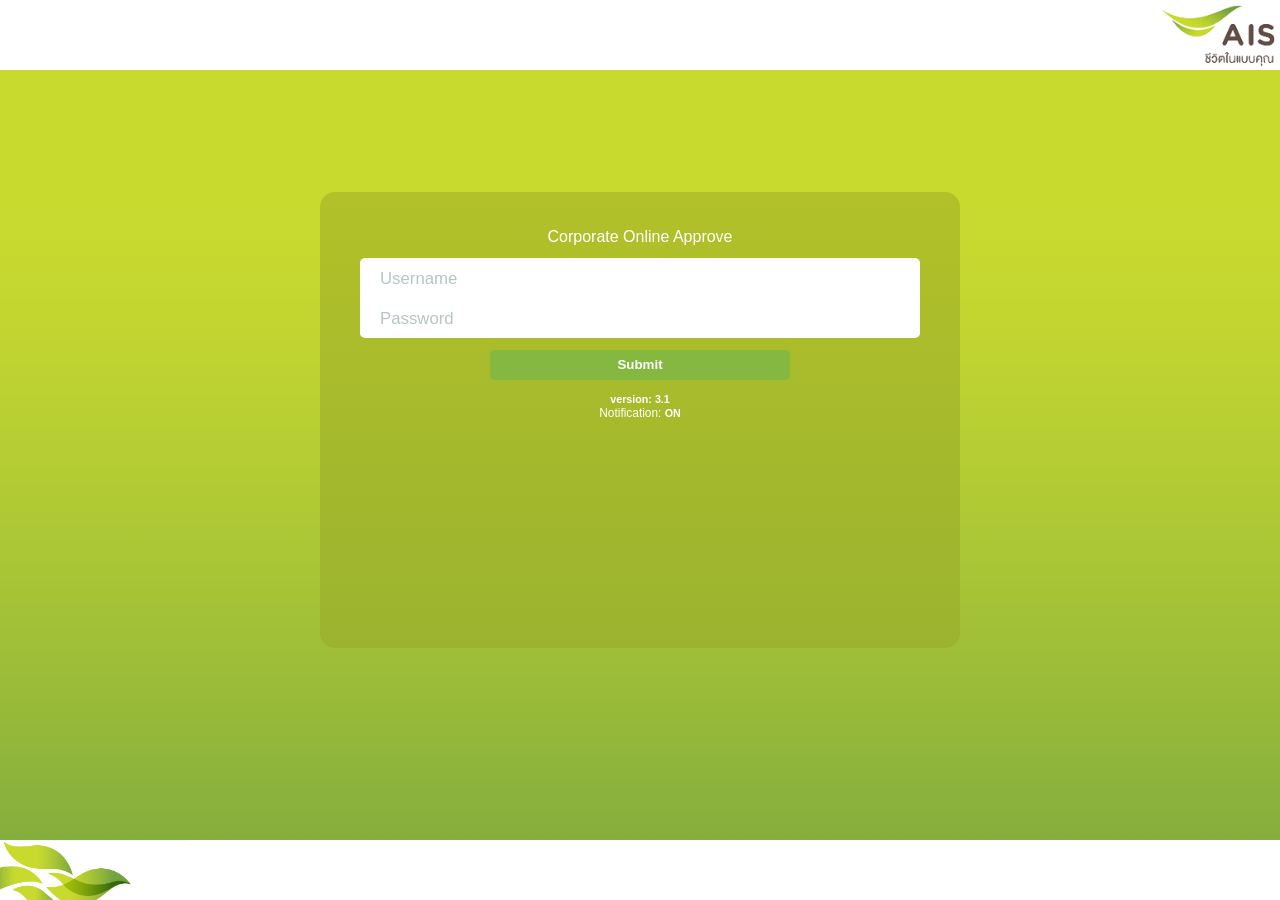
<file: coa-v3.1-staging/android/assets/www/index.html>
﻿<!DOCTYPE html>
<html>
<head>
    <title></title>
    <meta charset="utf-8" />
    <meta name="format-detection" content="telephone=no" />
    <!-- WARNING: for iOS 7, remove the width=device-width and height=device-height attributes. See https://issues.apache.org/jira/browse/CB-4323 -->
    <meta name="viewport" content="width=device-width, initial-scale=1.0, maximum-scale=1.0, target-densitydpi=medium-dpi, user-scalable=0" />




    <link href="kendo/styles/kendo.common.min.css" rel="stylesheet" />
    <link href="kendo/styles/kendo.rtl.min.css" rel="stylesheet">
    <!--<link href="kendo/styles/kendo.default.min.css" rel="stylesheet">-->
    <link href="kendo/styles/kendo.metro.min.css" rel="stylesheet" />
    <link href="kendo/styles/kendo.mobile.all.min.css" rel="stylesheet" />

    <link href="styles/font-awesome.css" rel="stylesheet" />
    <link href="styles/main.css" rel="stylesheet" />
    <link href="styles/icomoon.css" rel="stylesheet" />
    <link href="styles/icomoon-app.css" rel="stylesheet" />
    <link href="styles/icon.css" rel="stylesheet" />
    <link href="styles/coa_index.css" rel="stylesheet" />
    <link href="styles/override-bootstrap.css" rel="stylesheet" />
    <link href="styles/override-kendo.css" rel="stylesheet" />

    <style>
        .km-flat .km-popup .k-item {
            color: #fff;
        }
    </style>

    <!--<style>
        html .km-wp-light .km-content,
        html .km-wp-light .km-button,
        html .km-wp-light .km-navbar,
        html .km-wp-light .km-detail,
        html .km-wp-light *:not(.k-label) > input:not(.k-input),
        html .km-wp-light .k-dropdown,
        html .km-wp-light *:not(.k-label) > textarea,
        html .km-wp-light *:not(.k-label) > select
        {
            background: #fff;
        }
    </style>-->
</head>
<body id="TTSApp">

    <script id="dateTemplate" type="text/x-kendo-template">
        #:format_time_date(selectItem.initiateDate)#
    </script>

    <!--Login-->
    <div id="login"
        class="coa_login"
        data-role="view"
        data-title="Login"
        data-model="app.loginService.viewModel"
        data-stretch="true"
        data-init="app.loginService.init"
        data-show="app.loginService.show"
        data-hide="app.loginService.hide">
        <div data-role="content">
            <div class="imgHead" align="right">
                <img id="logoAis" src="styles/images/logo-ais.png" style="min-width: 40px; width: 9%; margin-top: 5px; margin-right: 5px;">
            </div>
            <div class="outer">
                <!-- background-size: auto 100%;
                    style="background-image: url(images/loginBGggg.png);-->

                <div class="curveDiv">
                    <div>
                        <!--<img id="Img1" src="styles/images/ttsLogo.png" style="width: 80%">-->
                        <br />
                        <p>
                            <span style="font-size: 12pt;">Corporate Online Approve</span>
                        </p>
                    </div>
                    <form id="login-form" data-bind="events: { keyup: checkEnter }">
                        <input class="textboxUser" style="font-size: 14pt; height: 40px; border: none; width: 100%;" type="text" id="loginusername" placeholder="Username" data-bind="value: username" />
                        <input class="textboxPassword" style="font-size: 14pt; height: 40px; border: none !important; width: 100%;" type="password" id="loginpassword" placeholder="Password" data-bind="value: password" />
                        
                        <p>
                            <input type="button" id="loginOTP" data-bind="click: onLogin" class="buttonFontWhite" value="Submit" />
                        </p>
                        <!--<input id="xx" value="1" />-->

                        <p>
                            <label style="color: #fff;">version: </label>
                            <label style="color: #fff;" data-bind="text: version"></label>
                            <!--<br />
                            <label style="color: #fff;">15/07/2015 : 19:00</label>-->
                            <br />
                            Notification: <label style="color: #fff;" data-bind="text: isNoti"></label>
                        </p>
                        <p>
                            <label style="color: #fff;" data-bind="text: connectionType"></label>
                        </p>
                        <!--<div class="buttonArea">
                            <p>
                                <b style="color: white">Version :
                                <label data-bind="text: version">&nbsp;</label></b>
                            </p>
                            
                        </div>-->
                       
                    </form>
                    &nbsp;
                </div>




            </div>
        </div>
        <div data-role="footer" class="logoFooter">
        </div>
    </div>
    <!--Login-->
    <div id="div_loginOTP"
        class="coa_login"
        data-role="view"
        data-title="Login OTP"
        data-model="app.loginService.viewModel"
        data-stretch="true"
        data-init="app.loginService.init"
        data-show="app.loginService.show"
        data-hide="app.loginService.hide">
        <div data-role="content">
            <div class="imgHead" align="right">
                <img id="Img1" src="styles/images/logo-ais.png" style="min-width: 40px; width: 9%; margin-top: 5px; margin-right: 5px;">
            </div>
            <div class="outer">
                <!-- background-size: auto 100%;
                    style="background-image: url(images/loginBGggg.png);-->

                <div class="curveDiv">
                    <div>
                        <!--<img id="Img1" src="styles/images/ttsLogo.png" style="width: 80%">-->
                        <br />
                        <span style="font-size: 10pt;">Please enter your one time password</span>
                    </div>
                    <form id="Form1" data-bind="events: { keyup: checkEnter }">

                        <ul data-role="listview" data-style="inset">
                            <li>
                                <input type="text" style="font-size: 16pt; height: 35px; border: none; width: 100%;" id="Password2" class="inputRadiusText" placeholder="one time password" data-bind="value: OTP" />
                            </li>
                        </ul>
                        <div class="buttonArea">
                            <input type="button" id="Button2" data-bind="click: onLogin" class="buttonFontWhite" value="Submit" />
                        </div>
                        <br />
                        <div class="buttonArea">
                            <input type="button" id="Button1" data-bind="click: onNewOTP" class="buttonFontWhite" value="Get New Password" />
                        </div>

                        <div class="buttonArea">
                            <p>
                                <!--<b style="color: white">Version :
                                <label data-bind="text: version">&nbsp;</label></b>-->
                                <!--<label data-bind="text: connectionType"></label>-->
                                <a href="#login" data-bind="click: onCancelOTP">Cancel </a>
                            </p>

                        </div>
                    </form>
                </div>
            </div>
        </div>
        <div data-role="footer" class="logoFooter">
        </div>
    </div>

    <!-----------------------------------------------Need Approve------------------------------------------->
    <!------------------------------------------------------------------------------------------------------>
    <div data-title="Need Approve"
        data-role="view"
        id="tbs-needApprove"
        data-init="app.coa_needApproveService.init"
        data-model="app.coa_needApproveService.viewModel"
        data-show="app.coa_needApproveService.show"
        data-layout="tabstrip-layout"
        data-url="/">
        <header data-role="header">
            <div data-role="navbar">
                <span data-role="view-title">Need Approve</span>
            </div>
        </header>
        <div data-role="content" data-stretch="true">
            <ul id="needApprove_btnGroup"
                data-select="app.coa_needApproveService.viewModel.selectPriority"
                data-role="buttongroup"
                style="color: #74A333; font-size: 14px; font-weight: bold;"
                data-index="0">
                <li style="width: 70px; text-align: center;">All</li>
                <li style="width: 70px; text-align: center;">High</li>
                <li style="width: 70px; text-align: center;">Medium</li>
                <li style="width: 70px; text-align: center;">Low</li>
            </ul>
            <!--<input type="text" 
                onkeyup="app.coa_needApproveService.viewModel.needApprove_filter($(this).val())" 
                data-bind="value: txFilter" />-->

            <div id="div_needApprove_scroller" data-style="inset" data-role="scroller">
                <div id="div_show_noneFilter_needApprove" style="height: 50px;"></div>
                <ul id="ul_needApprove"></ul>

                <div id="div_needApprove_noItem" style="width: 100%; text-align: center; display: none;">
                    <p>&nbsp;</p>
                    <p>Data not found.</p>

                </div>
                <div class="div_150i"></div>
                <div id="div_n_more" style="text-align: center; cursor: pointer; display: none;">
                    ...more...
                </div>
                <!--<div style="height: 150px;"></div>
                <div style="height: 150px;"></div>
                <div style="height: 150px;"></div>
                <div style="height: 150px; text-align: center; cursor: pointer; display: none;"
                    onclick="$('#div_needApprove_scroller').data('kendoMobileScroller').scrollTo(0, 0);">
                    <span class="fa fa-arrow-circle-up"></span>
                    Go to Top
                </div>-->
                <!--<ul id="ul_needApprove"
                    data-role="listview"
                    data-template="inform-template"
                    data-pull-to-refresh="true"
                    data-source="dataApprove"
                    data-click="app.coa_needApproveService.viewModel.approveDetail">
                </ul>-->



            </div>
        </div>
    </div>
    <!-----------------------------------------------Need Approve Detail------------------------------------------->
    <!------------------------------------------------------------------------------------------------------>
    <div data-title="Detail" data-role="view" id="needApprove_detail"
        data-layout="tabstrip-layout"
        data-show="app.coa_needApproveService.viewModel.showDetail"
        data-model="app.coa_needApproveService.viewModel"
        data-url="/">
        <header data-role="header">
            <div data-role="navbar">
                <a data-role="button"
                    data-align="left" href="#tbs-needApprove" class="fa" data-icon="fa-back"></a>
                <!--<a href="#tbs-needApprove" data-align="left" style="text-decoration:none;">&emsp;<span style="font-size: 30px; font-weight: bold; line-height: 0;" class="fa fa-angle-left"></span>&emsp;</a>-->
                <span data-role="view-title">Detail</span>
            </div>
        </header>
        <div data-role="content" id="div_needApprove_detail_view">
            <div style="margin: 10px 10px 10px 10px;">
                <table border="0">
                    <tr>
                        <td rowspan="3" style="text-align: center; vertical-align: top;">
                            <img data-bind="attr: {src: submittedImage}" style="max-height: 100px; max-width: 80px;" />

                        </td>
                        <td style="font-size: 16px; color: black; font-weight: bold;"><span data-bind="text: dataApproveDetail.SUBJECT, style:{font-size: fontSize.header}"></span></td>
                    </tr>
                    <tr>
                        <td data-bind="style:{font-size: fontSize.dateTime}">@<span data-bind="text: dataApproveDetail.SUBMITTED_USER_FNAME"></span>
                            <span data-bind="text: dataApproveDetail.SUBMITTED_USER_LNAME"></span>
                        </td>
                    </tr>
                    <tr>
                        <td data-bind="style:{font-size: fontSize.dateTime}">
                            <i class="fa fa-clock-o"></i><span data-bind="text: SLA.start"></span>
                            &emsp; 
                            <div style="display: inline-block; color: red;">
                                <i class="fa fa-clock-o"></i><span data-bind="text: SLA.end"></span>
                            </div>
                        </td>
                    </tr>
                </table>
                <span style="font-size: 14px;" data-bind="text: dataApproveDetail.TEXT_DISPLAY1, style:{font-size: fontSize.detail}"></span>
                <br />
                <br />
                <span style="font-size: 15px;" data-bind="text: dataApproveDetail.TEXT_DISPLAY2, style:{font-size: fontSize.detail}"></span>
                <br />
                <br />
                <span style="font-size: 15px;" data-bind="text: dataApproveDetail.TEXT_DISPLAY3, style:{font-size: fontSize.detail}"></span>
                <br />
                <br />
                <table border="0" style="width:100%">
                    <tr>
                    
                        <td style="width:auto">Approved by <span style="font-size: 15px;" data-bind="text: dataApproveDetail.APPROVED_BY, style:{font-size: fontSize.detail}"></span> | Next Approver by <span style="font-size: 15px;" data-bind="text: dataApproveDetail.NEXT_APPROVER, style:{font-size: fontSize.detail}"></span></td>
                    
                    </tr>
                </table>
                <div class="div_allFile" data-style="inset" style="background-color: #808080; color: #fff; padding: 2px 2px 2px 2px;">
                    <a data-bind="visible: dataVisible.file1" onclick="app.coa_loadProfileService.viewModel.openFile('1', 'N')" style="cursor: pointer; display: inline-block;">
                        <img id="N_FileIcon1" src="images/none.png" height="32" style="vertical-align: middle;" />
                        <span data-bind="text: dataFileName.fileName1"></span>
                        <br />
                    </a>

                    <a data-bind="visible: dataVisible.file2" onclick="app.coa_loadProfileService.viewModel.openFile('2', 'N')" style="cursor: pointer; display: inline-block;">
                        <img id="N_FileIcon2" src="images/none.png" height="32" style="vertical-align: middle;" />
                        <span data-bind="text: dataFileName.fileName2"></span>
                        <br />
                    </a>

                    <a data-bind="visible: dataVisible.file3" onclick="app.coa_loadProfileService.viewModel.openFile('3', 'N')" style="cursor: pointer; display: inline-block;">
                        <img id="N_FileIcon3" src="images/none.png" height="32" style="vertical-align: middle;" />
                        <span data-bind="text: dataFileName.fileName3"></span>
                    </a>
                </div>

                <table style="width: 100%;">
                    <tr>
                        <td style="width: 120px;">Reason</td>
                        <td style="width: 100%;">
                            <!--<select data-bind="source: dataApproveReason, value: REASON_CD"></select>-->
                            <select id="dw_reason" style="float: right;" class="k-input"></select>


                            <!--<input data-role="dropdownlist"
                               data-auto-bind="true"
                               data-text-field="REASON_DESC"
                               data-value-field="REASON_CD"
                               data-bind="value: dataApproveDetail.RETURN_REASON_CD,
                                          source: dataApproveDetail.REJECT_REASON_CD,
                                          events: {
                                            change: onReasonSelect
                                          }"
                               style="width: 300px"
                        />-->
                        </td>
                    </tr>
                    <tr>
                        <td>Description#1</td>
                        <td>
                            <input
                                id="input_desc1"
                                type="text"
                                class="k-textbox"
                                data-bind="value: dataApproveDetail.RETURN_REMARK, style:{font-size: fontSize.detail}"
                                placeholder="Write a comment"
                                maxlength="500"
                                style="float: right;" />

                        </td>
                    </tr>
                    <tr>
                        <td>Description#2</td>
                        <td>
                            <!--test input number for Android-->
                            <!--<input
                                type="tel"
                                data-format="#:n0"
                                maxlength="9"
                                data-decimals="0"
                                pattern="[0-9]*"
                                title=""
                                class="k-textbox"
                                data-bind="value: dataApproveDetail.RETURN_AMT, style:{font-size: fontSize.detail}"
                                onkeypress="app.coa_needApproveService.viewModel.checkNumberOnly(event);"
                                style="width: 90%; float: right;"
                                placeholder="0" />-->

                            <!--<input id="input_amt"
                                type="number"
                                class="k-textbox"
                                data-bind="value: dataApproveDetail.RETURN_AMT, style:{font-size: fontSize.detail}"
                                onkeypress="app.coa_needApproveService.viewModel.checkNumberOnly(event);"
                                style="float: right;" placeholder="0" />-->

                            <!--test input number for IOS-->
                            <input class="k-textbox amt_ios"
                                type="text"
                                pattern="[0-9]*"
                                maxlength="9" title="xx"
                                data-bind="value: dataApproveDetail.RETURN_AMT, style:{font-size: fontSize.detail}"
                                style="float: right;"
                                placeholder="0" />
                            <!--test input number for ANDRIOD-->
                            <input class="k-textbox amt_android"
                                type="tel"
                                data-bind="value: dataApproveDetail.RETURN_AMT, style:{font-size: fontSize.detail}"
                                maxlength="9"
                                style="float: right;"
                                placeholder="0" />

                            <!--test input number for IOS-->
                            <!--<input
                                oninput="maxLengthCheck(this)"
                                type="text"
                                 maxlength="9"
                                 pattern="[0-9]*"
                                 title="Number Only"
                                class="k-input"
                                data-bind="value: dataApproveDetail.RETURN_AMT, style:{font-size: fontSize.detail}"
                                style="width: 100%; float: right;" placeholder="0" />-->
                        </td>
                    </tr>
                </table>
                <div style="text-align: right;">
                    <a data-role="button" style="background-color: #96B749; color: #fff;" onclick="$('#dw_reason').data('kendoDropDownList').value(''); app.coa_boxService.viewModel.setConfirm('Please Confirm To Submit Approve', app.coa_needApproveService.viewModel.onApprove);" data-icon="check">Approve</a>
                    <a data-role="button" style="background-color: #CE3726; color: #fff;" onclick="app.coa_boxService.viewModel.setConfirm('Please Confirm To Submit Reject', app.coa_needApproveService.viewModel.onReject);"><b>X</b>&nbsp;&nbsp;Reject</a>
                </div>

            </div>
        </div>
    </div>
    <!-----------------------------------------------Inform------------------------------------------->
    <!------------------------------------------------------------------------------------------------------>
    <div data-title="Inform" data-role="view" id="tbs-inform"
        data-init="app.coa_informService.init"
        data-show="app.coa_informService.show"
        data-layout="tabstrip-layout"
        data-url="/">
        <header data-role="header">
            <div data-role="navbar">
                <span data-role="view-title">Inform</span>
            </div>
        </header>
        <div data-role="content" style="overflow-y: hidden;">
            <div id="div_inform_scroller" data-style="inset" data-role="scroller" style="z-index: 999999;">
                <div id="div_show_noneFilter_inform" style="height: 50px;"></div>
                <ul id="ul_inform"></ul>
                <div id="div_inform_noItem" style="width: 100%; text-align: center; display: none;">
                    <p>&nbsp;</p>
                    <p>Data not found.</p>
                </div>

                <!--<div class="div_150" style="height: 150px;"></div>
                <div class="div_150" style="height: 150px;"></div>
                <div class="div_150" style="height: 150px;"></div>-->
                <!--<div class="div_150" style="height: 150px;"></div>-->
                <div class="div_150i"></div>
                <div id="div_inform_loadmore" style="text-align: center; cursor: pointer; display: none;">
                    ...more...
                </div>

            </div>








            <!--<ul id="ul_inform"
                data-role="listview"
                data-template="inform-template"
                data-pull-to-refresh="true"
                data-source="dataInform"
                data-click="app.coa_informService.viewModel.informDetail">
            </ul>-->
            <script id="inform-template" type="text/x-kendo-template">
                #var color = "000", colorSLA="da2228", visibleSLA="visible", lengthDisplay="", lengthSubject="", date1="";#
                #if(SUBMITTED_USER_LNAME != null) var smName = (SUBMITTED_USER_LNAME.substring(0,1)).toUpperCase();#
                #if(PROCESSED_FLG == "READ" && TRAN_TYPE == "I"){ color="bebebe";colorSLA="bebebe";}#
                #if(TRAN_TYPE == "I"){ visibleSLA="hidden"; date1=CREATED;}else{ visibleSLA="visible";date1=SLA_START_DT;}#
                #if(TEXT_DISPLAY1.length > 100){ lengthDisplay="...";}else{ lengthDisplay="";}#
                #if(SUBJECT.length > 50){ lengthSubject="...";}else{ lengthSubject="";}#
                #var dd = localStorage.getItem("uTime");#

                <a title="${SUBJECT}" style="cursor:pointer; color:\#${color};">
                        <table border="0">
                          <tr>
                            <td rowspan="2" style="width:44px;" >
                                <img src="${app.configService.imageUrl}${PROFILE_IMAGE_NAME}?${dd}" style="max-height:44px; max-width:44px;" />
                            </td>
                            <td style="line-height:0.5cm;"><b style="color:\#${color}; font-size: ${app.coa_settingService.viewModel.fontSize+2+"px"}">${SUBJECT.substring(0,49)}${lengthSubject}</b></td>
                          </tr>
                          <tr>
                            <td style="line-height:0.50cm;color:\#${color};">
                                <span class="info_view" style="color:\#${color}; font-size: ${app.coa_settingService.viewModel.fontSize-3+"px"}">@${SUBMITTED_USER_FNAME} ${smName}.</span>
                                <span class="info_view" style="color:\#${color}; font-size: ${app.coa_settingService.viewModel.fontSize-3+"px"}"><i class="fa fa-clock-o"></i> ${moment(date1, "YYYY-MM-DD HH:mm:ss").calendar()}</span>
                                <span class="info_view" style="color:\#${color}; font-size: ${app.coa_settingService.viewModel.fontSize-3+"px"}">&emsp;</span>
                                <span class="info_view" style="color:\#${colorSLA}; visibility:${visibleSLA}; font-size: ${app.coa_settingService.viewModel.fontSize-3+"px"}"><i class="fa fa-clock-o"></i> ${moment(SLA_END_DT, "YYYY-MM-DD HH:mm:ss").calendar()}</span>
                            </td>
                          </tr>
                        </table>
                        <span style="color:\#${color}; font-size: ${app.coa_settingService.viewModel.fontSize+"px"}" class="info_view_detail">${TEXT_DISPLAY1.substring(0,99)}${lengthDisplay}</span>
                    
                </a>
            </script>
        </div>
    </div>
    <!-----------------------------------------------inform_detail------------------------------------------->
    <!------------------------------------------------------------------------------------------------------>
    <div data-title="Detail" data-role="view" id="inform_detail"
        data-layout="tabstrip-layout"
        data-show="app.coa_informService.viewModel.showDetail"
        data-model="app.coa_informService.viewModel"
        data-url="/">
        <header data-role="header">
            <div data-role="navbar">
                <a data-role="button"
                    data-align="left" href="#tbs-inform" class="fa" data-icon="fa-back"></a>
                <!--<a href="#tbs-inform" data-align="left" style="text-decoration:none;margin-top: 10px;">&emsp;<span style="font-size: 30px; font-weight: bold; line-height: 0;" class="fa fa-angle-left"></span>&emsp;</a>-->
                <span data-role="view-title">Detail</span>
            </div>
        </header>
        <div data-role="content">
            <div style="margin: 10px 10px 10px 10px;">
                <table border="0">
                    <tr>
                        <td rowspan="3" style="text-align: center;">
                            <img data-bind="attr: {src: submittedImage}" style="max-height: 100px; max-width: 80px;" />

                        </td>
                        <td style="font-size: 16px; color: black;"><span data-bind="text: dataInformDetail.SUBJECT, style:{font-size: fontSize.header}"></span></td>
                    </tr>
                    <tr>
                        <td data-bind="style:{font-size: fontSize.dateTime}">@<span data-bind="text: dataInformDetail.SUBMITTED_USER_FNAME"></span>
                            <span data-bind="text: dataInformDetail.SUBMITTED_USER_LNAME"></span></td>
                    </tr>
                    <tr>
                        <td data-bind="style:{font-size: fontSize.dateTime}">
                            <i class="fa fa-clock-o"></i><span data-bind="text: SLA.start"></span>
                            &emsp;
                            <div style="display: none; color: red;">
                                <i class="fa fa-clock-o"></i><span data-bind="text: SLA.end"></span>
                            </div>
                        </td>
                    </tr>
                </table>
                <span style="font-size: 14px;" data-bind="text: dataInformDetail.TEXT_DISPLAY1, style:{font-size: fontSize.detail}"></span>
                <br />
                <br />
                <span style="font-size: 15px;" data-bind="text: dataInformDetail.TEXT_DISPLAY2, style:{font-size: fontSize.detail}"></span>
                <br />
                <br />
                <span style="font-size: 15px;" data-bind="text: dataInformDetail.TEXT_DISPLAY3, style:{font-size: fontSize.detail}"></span>
                <br />
                <br />
                <div class="div_allFile" data-style="inset" style="background-color: #808080; color: #fff; padding: 2px 2px 2px 2px;">
                    <a data-bind="visible: dataVisible.file1" onclick="app.coa_loadProfileService.viewModel.openFile('1', 'I')" style="cursor: pointer; display: inline-block;">
                        <img id="I_FileIcon1" src="images/none.png" height="32" style="vertical-align: middle;" />
                        <span data-bind="text: dataFileName.fileName1"></span>
                        <br />
                    </a>

                    <a data-bind="visible: dataVisible.file2" onclick="app.coa_loadProfileService.viewModel.openFile('2', 'I')" style="cursor: pointer; display: inline-block;">
                        <img id="I_FileIcon2" src="images/none.png" height="32" style="vertical-align: middle;" />
                        <span data-bind="text: dataFileName.fileName2"></span>
                        <br />
                    </a>

                    <a data-bind="visible: dataVisible.file3" onclick="app.coa_loadProfileService.viewModel.openFile('3', 'I')" style="cursor: pointer; display: inline-block;">
                        <img id="I_FileIcon3" src="images/none.png" height="32" style="vertical-align: middle;" />
                        <span data-bind="text: dataFileName.fileName3"></span>
                    </a>
                </div>



            </div>
        </div>
    </div>
    <!-----------------------------------------------History------------------------------------------->
    <!------------------------------------------------------------------------------------------------------>
    <div data-title="History" data-role="view" id="tbs-history"
        data-model="app.coa_historyService.viewModel"
        data-show="app.coa_historyService.show"
        data-init="app.coa_historyService.init"
        data-layout="tabstrip-layout"
        data-url="/">
        <header data-role="header">
            <div data-role="navbar">
                <span data-role="view-title">History</span>
            </div>
        </header>
        <div data-role="content">
            <div style="text-align: center;">
                <div style="position: absolute; width: 100%; text-align: center; padding-top: 40px;">
                    <img data-bind="attr: { src: imageSrc_user }" height="50" />
                    <br />
                    <span data-bind="text: to_userName" style="color: #f2f2f2; font-size: 16px;"></span>
                </div>
                <img data-bind="attr: { src: imageSrc_cover }" style="max-width: 100%;" height="140" />
            </div>

            <ul id="history_btnGroup"
                data-select="app.coa_historyService.viewModel.selectPriority"
                data-role="buttongroup"
                style="color: #74A333; font-size: 14px;"
                data-index="0">
                <li>Approved</li>
                <li>Rejected</li>
            </ul>
            <div id="div_history_scroller" data-style="inset" data-role="scroller">
                <div id="div_show_noneFilter_history" style="height: 50px;"></div>
                <ul id="ul_history"></ul>
                <div id="div_history_noItem" style="width: 100%; text-align: center; display: none;">
                    <p>&nbsp;</p>
                    <p>Data not found.</p>

                </div>
                <!--<div style="height: 150px;"></div>
                <div style="height: 150px;"></div>
                <div style="height: 150px;"></div>
                <div style="height: 150px; text-align: center; cursor: pointer; display: none;"
                    onclick="$('#div_history_scroller').data('kendoMobileScroller').scrollTo(0, 0);">
                    <span class="fa fa-arrow-circle-up"></span>
                    Go to Top
                </div>-->
                <div class="div_150i"></div>
                <div id="div_history_more" onclick="$('#div_history_scroller').data('kendoMobileScroller').scrollTo(0, 0);" style="text-align: center; cursor: pointer; display: none;">
                    ...more...
                </div>
                <!--<ul id="ul_history"
                    data-role="listview"
                     data-auto-bind="false"
                    data-template="inform-template"
                    data-pull-to-refresh="true"
                    data-source="dataHistory"
                    data-click="app.coa_historyService.viewModel.historyDetail">
                </ul>-->

            </div>


        </div>
    </div>
    <!-----------------------------------------------history_detail------------------------------------------->
    <!------------------------------------------------------------------------------------------------------>
    <div data-title="Detail" data-role="view" id="history_detail"
        data-layout="tabstrip-layout"
        data-show="app.coa_historyService.viewModel.showDetail"
        data-model="app.coa_historyService.viewModel"
        data-url="/">
        <header data-role="header">
            <div data-role="navbar">
                <a data-role="button"
                    data-align="left" href="#tbs-history" class="fa" data-icon="fa-back"></a>
                <!--<a href="#tbs-history" data-align="left" style="text-decoration:none;margin-top: 10px;">&emsp;<span style="font-size: 30px; font-weight: bold; line-height: 0;" class="fa fa-angle-left"></span>&emsp;</a>-->
                <span data-role="view-title">Detail</span>
            </div>
        </header>
        <div data-role="content">
            <div style="margin: 10px 10px 10px 10px;">
                <table border="0">
                    <tr>
                        <td rowspan="3" style="text-align: center;">
                            <img data-bind="attr: {src: submittedImage}" style="max-height: 100px; max-width: 80px;" />

                        </td>
                        <td style="font-size: 16px; color: black;"><span data-bind="text: dataHistoryDetail.SUBJECT, style:{font-size: fontSize.header}"></span></td>
                    </tr>
                    <tr>
                        <td data-bind="style:{font-size: fontSize.dateTime}">@<span data-bind="text: dataHistoryDetail.SUBMITTED_USER_FNAME"></span>
                            <span data-bind="text: dataHistoryDetail.SUBMITTED_USER_LNAME"></span>
                        </td>
                    </tr>
                    <tr>
                        <td data-bind="style:{font-size: fontSize.dateTime}">
                            <i class="fa fa-clock-o"></i><span data-bind="text: SLA.start"></span>
                            &emsp; 
                            <div style="display: inline-block; color: red;">
                                <i class="fa fa-clock-o"></i><span data-bind="text: SLA.end"></span>
                            </div>
                        </td>
                    </tr>
                </table>
                <span style="font-size: 14px;" data-bind="text: dataHistoryDetail.TEXT_DISPLAY1, style:{font-size: fontSize.detail}"></span>
                <br />
                <br />
                <span style="font-size: 15px;" data-bind="text: dataHistoryDetail.TEXT_DISPLAY2, style:{font-size: fontSize.detail}"></span>
                <br />
                <br />
                <span style="font-size: 15px;" data-bind="text: dataHistoryDetail.TEXT_DISPLAY3, style:{font-size: fontSize.detail}"></span>
                <br />
                <br />
                <table border="0" style="width:100%">
                    <tr>
                    
                        <td style="width:auto">Approved by <span style="font-size: 15px;" data-bind="text: dataHistoryDetail.APPROVED_BY, style:{font-size: fontSize.detail}"></span> | Next Approver by <span style="font-size: 15px;" data-bind="text: dataHistoryDetail.NEXT_APPROVER, style:{font-size: fontSize.detail}"></span></td>
                    
                    </tr>
                </table>
                <div class="div_allFile" data-style="inset" style="background-color: #808080; color: #fff; padding: 2px 2px 2px 2px;">
                    <a data-bind="visible: dataVisible.file1" onclick="app.coa_loadProfileService.viewModel.openFile('1', 'H')" style="cursor: pointer; display: inline-block;">
                        <img id="H_FileIcon1" src="images/none.png" height="32" style="vertical-align: middle;" />
                        <span data-bind="text: dataFileName.fileName1"></span>
                        <br />
                    </a>

                    <a data-bind="visible: dataVisible.file2" onclick="app.coa_loadProfileService.viewModel.openFile('2', 'H')" style="cursor: pointer; display: inline-block;">
                        <img id="H_FileIcon2" src="images/none.png" height="32" style="vertical-align: middle;" />
                        <span data-bind="text: dataFileName.fileName2"></span>
                        <br />
                    </a>

                    <a data-bind="visible: dataVisible.file3" onclick="app.coa_loadProfileService.viewModel.openFile('3', 'H')" style="cursor: pointer; display: inline-block;">
                        <img id="H_FileIcon3" src="images/none.png" height="32" style="vertical-align: middle;" />
                        <span data-bind="text: dataFileName.fileName3"></span>
                    </a>
                </div>

                <table style="width: 100%;">
                    <tr>
                        <td class="reson_border" style="width: 90px;">Reason:</td>
                        <td class="reson_border"><span data-bind="text: dataHistoryDetail.RETURN_REASON_DESC, style:{font-size: fontSize.detail"></span></td>
                    </tr>
                    <tr>
                        <td class="reson_border">Description#1:</td>
                        <td class="reson_border"><span data-bind="text: dataHistoryDetail.RETURN_REMARK, style:{font-size: fontSize.detail"></span></td>
                    </tr>
                    <tr>
                        <td class="reson_border">Description#2:</td>
                        <td class="reson_border"><b><span data-bind="text: dataHistoryDetail.RETURN_AMT, style:{font-size: fontSize.detail"></span></b></td>
                    </tr>
                    <tr>
                        <td>Status</td>
                        <td style="text-align: right; font-size: 16px;">
                            <b><span data-bind="text: dataHistoryDetail.PROCESSED_FLG_NAME, style:{color: PROCESSED_FLG_COLOR}"></span>&emsp;</b>

                        </td>
                    </tr>
                </table>


            </div>
        </div>
    </div>

    <!-----------------------------------------------coa_setting------------------------------------------->
    <!------------------------------------------------------------------------------------------------------>
    <div data-title="Setting" data-role="view" id="coa_setting"
        data-model="app.coa_settingService.viewModel"
        data-show="app.coa_settingService.show"
        data-init="app.coa_settingService.init"
        data-layout="tabstrip-layout"
        data-url="/">
        <ul data-role="actionsheet" id="changePhoto_actionsheet">
            <li class="km-actionsheet-title">Change Photo:</li>
            <li><a href="#" data-action="app.coa_settingService.viewModel.onChooseLibrary">Choose from library</a></li>
            <li><a href="#" data-action="app.coa_settingService.viewModel.onDelete">Delete</a></li>
        </ul>
        <header data-role="header">
            <div data-role="navbar">
                <a data-role="button"
                    data-align="left" href="#tbs-more" class="fa" data-icon="fa-back"></a>
                <span data-role="view-title">Setting</span>
            </div>
        </header>
        <div data-role="content">


            <div style="text-align: center;">
                <div style="position: absolute; width: 100%; text-align: center; padding-top: 40px;">
                    <a href="#changePhoto_actionsheet" data-role="button" data-rel="actionsheet" data-actionsheet-context="PHOTO" style="z-index: 1;">
                        <img data-bind="attr: { src: imageSrc_user }" height="50" />
                        <br />
                        <span data-bind="text: to_userName" style="color: #fff; font-size: 16px; z-index: 99999;"></span>
                    </a>

                </div>
                <a href="#changePhoto_actionsheet" data-role="button" data-rel="actionsheet" data-actionsheet-context="COVER" style="z-index: 0; max-width: 100%;">
                    <img data-bind="attr: { src: imageSrc_cover }" style="max-width: 100%;" height="140" />
                </a>
            </div>
            <div style="background-color: #f2f2f2;">คลิกเพื่อเปลี่ยนรูป</div>
            <ul data-role="listview" data-style="inset">
                <li>
                    <div data-bind="style:{font-size: fontSize_demo}" style="float: left; font-size: 14px; padding-top: 10px;">Text Size</div>
                    <div style="float: right;">
                        <ul id="coa_setting_buttongroup"
                            data-select="app.coa_settingService.viewModel.selectFont"
                            data-role="buttongroup"
                            style="color: #74A333; line-height: 0.6;"
                            data-index="1">
                            <li style="font-size: 12px;"><b>&nbsp;&nbsp;A&nbsp;&nbsp;</b></li>
                            <li style="font-size: 16px;"><b>&nbsp;A&nbsp;</b></li>
                            <li style="font-size: 20px;"><b>A</b></li>
                        </ul>
                    </div>
                </li>
                <li>
                    <div data-bind="style:{font-size: fontSize_demo}" style="float: left; font-size: 14px; padding-top: 10px;">Notification<!--:<span data-bind="text: isNoti"></span>--></div>
                    <div style="float: right;">
                        <ul id="ul_selectNoti" data-role="buttongroup"
                            data-select="app.coa_settingService.viewModel.selectNoti"
                            style="color: #74A333; line-height: 0.8;"
                            data-index="1">
                            <li style="font-size: 16px;">ON</li>
                            <li style="font-size: 16px;">OFF</li>
                        </ul>
                    </div>
                </li>
                <!--<li>
                    <div data-bind="style:{font-size: fontSize}" style="float:left;font-size:14px;padding-top:10px;">Max records</div>
                    <div style="float:right;">
                        <ul id="Ul1"
                            data-select="app.coa_settingService.viewModel.selectMax"
                            data-role="buttongroup"
                            style="color: #74A333;line-height: 1;font-size:14px;"
                            data-index="1">
                            <li><b>&nbsp;50&nbsp;</b></li>
                            <li><b>100</b></li>
                            <li><b>200</b></li>
                        </ul>
                    </div>
                </li>-->
            </ul>
        </div>




    </div>
    <!------------------------------------------------------logout ------------------------------------------->
    <!------------------------------------------------------------------------------------------------------>
    <div data-title="Logout" data-role="view" id="logout"
        data-layout="tabstrip-layout"
        data-show="app.loginService.viewModel.logout"
        data-url="/">
        <div data-role="header">
            <div data-role="navbar">
                <span>Log out</span>
            </div>

        </div>

    </div>
    <!------------------------------------------------------More ------------------------------------------->
    <!------------------------------------------------------------------------------------------------------>
    <div data-title="More" data-role="view" id="tbs-more"
        data-layout="tabstrip-layout"
        data-model="app.coa_moreService.viewModel"
        data-show="app.coa_moreService.show"
        data-url="/">
        <div data-role="header">
            <div data-role="navbar">
                <span>More</span>
            </div>

        </div>
        <ul data-role="listview" data-style="inset">
            <li style="height: 36px;">

                <a href="#coa_setting" data-bind="style:{font-size: fontSize.detail}"><i class="fa fa-cog" data-bind="style:{font-size: fontSize.header}"></i>&nbsp;&nbsp;Setting</a>
            </li>
            <li style="height: 36px;">
                <a onclick="app.coa_boxService.viewModel.setConfirm('Please Confirm To Logout.', app.loginService.viewModel.logout);" data-bind="style:{font-size: fontSize.detail}"><i class="fa fa-power-off" data-bind="style:{font-size: fontSize.header}"></i>&nbsp;&nbsp;Log out</a>
            </li>
        </ul>
        <div style="text-align: right; margin-right: 20px; display: none;">
            TRAN_TYPE :
            <input data-bind="value: TRAN_TYPE" placeholder="N,I" /><br />
            SUBJECT :
            <input data-bind="value: SUBJECT" placeholder="หัวข้อ" /><br />
            TEXT_DISPLAY1 :
            <input data-bind="value: TEXT_DISPLAY1" style="width: 250px;" placeholder="TEXT_DISPLAY1" /><br />
            SLA_HOUR :
            <input data-bind="value: SLA_HOUR" style="width: 50px;" placeholder="SLA_HOUR" /><br />
            <a data-role="button" style="background-color: #96B749; color: #fff;" onclick="app.coa_moreService.viewModel.CreateTransaction()" data-icon="check">ADD</a>
        </div>
        <div id="div_moreHeight"></div>
        <div style="text-align: center;">
            <p>
                <label style="color: #808080;">COA Mobile version: </label>
                <label style="color: #808080;" data-bind="text: version"></label>
                <br />
                <label>15/07/2015 : 19:00</label>
            </p>
        </div>

    </div>





    <!-- -------------------------div Complete----------------- -->
    <div id="div_complete" style="position: absolute; z-index: 1000000; width: 100%; height: 100%; background-color: rgba(0, 0, 0, 0.39); display: none;">
        <table style="height: 100%; width: 100%;">
            <tr>
                <td align="center">
                    <div style="height: 40px; width: 320px; background-color: #94b947; text-align: left; padding: 10px 5px 5px 15px;">
                        <span class="coa-warning-title" style="font-weight: bold; color: #fff; font-size: 16px;">Complete</span>
                        <a onclick="$('#div_complete').hide();" style="float: right; color: #fff; padding-right: 10px; cursor: pointer;">&emsp;x&nbsp;</a>
                    </div>
                    <div style="width: 320px; overflow: hidden; white-space: normal; text-overflow: ellipsis; background-color: #fff; text-align: left; padding-top: 10px; padding-bottom: 10px; text-align: center;">
                        <p>
                            <label class="coa-warning-text" data-bind="text: comText">text</label>
                        </p>
                        <p>
                            <a data-role="button" onclick="$('#div_complete').hide();" style="border: 1px; border-style: solid; padding: 4px; margin: 2px; background-color: #94b947; border-color: #dbdbdb; cursor: pointer; color: #fff;">&emsp;OK&emsp;</a>
                        </p>
                    </div>
                    <p>&nbsp;</p>
                    <p>&nbsp;</p>
                </td>
            </tr>
        </table>
    </div>
    <!-- -------------------------div Warning----------------- -->
    <div id="div_warning" style="position: absolute; z-index: 1000000; width: 100%; height: 100%; background-color: rgba(0, 0, 0, 0.39); display: none;">
        <table style="height: 100%; width: 100%;">
            <tr>
                <td align="center">
                    <div style="height: 40px; width: 320px; background-color: #f0ad4e; text-align: left; padding: 10px 5px 5px 15px;">
                        <span class="coa-warning-title" style="font-weight: bold; color: #fff; font-size: 16px;">Warning</span>
                        <a onclick="$('#div_warning').hide();" style="float: right; color: #fff; padding-right: 10px; cursor: pointer;">&emsp;x&nbsp;</a>
                    </div>
                    <div style="width: 320px; overflow: hidden; white-space: normal; text-overflow: ellipsis; background-color: #fff; text-align: left; padding-top: 10px; padding-bottom: 10px; text-align: center;">
                        <label class="coa-warning-text" data-bind="text: wText">text</label>
                        <p>
                            <a data-role="button" onclick="$('#div_warning').hide();" style="border: 1px; border-style: solid; background-color: #94b947; border-color: #dbdbdb; cursor: pointer; color: #fff;">&nbsp;&nbsp;&nbsp;&nbsp;OK&nbsp;&nbsp;&nbsp;&nbsp;</a>
                        </p>
                    </div>
                    <p>&nbsp;</p>
                    <p>&nbsp;</p>
                    <p>&nbsp;</p>
                    <p>&nbsp;</p>
                </td>
            </tr>
        </table>
    </div>
    <!-- -------------------------div Confirm----------------- -->
    <div id="div_confirm" style="position: absolute; z-index: 1000000; width: 100%; height: 100%; background-color: rgba(0, 0, 0, 0.39); display: none;">
        <table style="height: 100%; width: 100%;">
            <tr>
                <td align="center">
                    <div style="height: 40px; width: 320px; background-color: #428bca; text-align: left; padding: 10px 5px 5px 15px;">
                        <span class="coa-warning-title" style="font-weight: bold; color: #fff; font-size: 16px;">Confirm</span>
                        <a onclick="$('#div_confirm').hide();" style="float: right; color: #fff; padding-right: 10px; cursor: pointer;">&emsp;x&nbsp;</a>
                    </div>
                    <div style="width: 320px; overflow: hidden; white-space: normal; text-overflow: ellipsis; background-color: #fff; text-align: left; padding-top: 10px; padding-bottom: 10px; text-align: center;">
                        <p>
                            <label class="coa-warning-text" data-bind="text: cText">text</label>
                        </p>
                        <div style="text-align: right; margin-right: 20px; margin-bottom: 10px; padding-top: 10px;">
                            <a data-role="button" style="border: 1px; border-style: solid; padding: 4px; margin: 2px; background-color: #f2f2f2; border-color: #dbdbdb; cursor: pointer;" onclick="$('#div_confirm').hide();">&emsp;Cancel&emsp;</a>
                            <a data-role="button" style="border: 1px; border-style: solid; padding: 4px; margin: 2px; background-color: #96B749; border-color: #dbdbdb; cursor: pointer; color: #fff;" data-bind="click: cLink">&emsp;OK&emsp;</a>
                        </div>

                    </div>
                    <p>&nbsp;</p>
                    <p>&nbsp;</p>
                    <p>&nbsp;</p>
                    <p>&nbsp;</p>
                </td>
            </tr>
        </table>
    </div>
    <!-- -------------------------div Confirm----------------- -->
    <div id="div_confirmAlert" style="position: absolute; z-index: 1000000; width: 100%; height: 100%; background-color: rgba(0, 0, 0, 0.39); display: none;">
        <table style="height: 100%; width: 100%;">
            <tr>
                <td align="center">
                    <div style="height: 40px; width: 320px; background-color: #f0ad4e; text-align: left; padding: 10px 5px 5px 15px;">
                        <span class="coa-warning-title" style="font-weight: bold; color: #fff; font-size: 16px;">Warning</span>
                        <a onclick="$('#div_confirmAlert').hide();" style="float: right; color: #fff; padding-right: 10px; cursor: pointer;">&emsp;x&nbsp;</a>
                    </div>
                    <div style="width: 320px; overflow: hidden; white-space: normal; text-overflow: ellipsis; background-color: #fff; text-align: left; padding-top: 10px; padding-bottom: 10px; text-align: center;">
                        <label class="coa-warning-text" data-bind="text: cText">text</label>
                        <p>
                            <a data-role="button" onclick="$('#div_confirmAlert').hide();" style="border: 1px; border-style: solid; padding: 4px; margin: 2px; background-color: #96B749; border-color: #dbdbdb; cursor: pointer; color: #fff;" data-bind="click: cLink">&emsp;OK&emsp;</a>
                        </p>
                    </div>
                    <p>&nbsp;</p>
                    <p>&nbsp;</p>
                    <p>&nbsp;</p>
                    <p>&nbsp;</p>
                </td>
            </tr>
        </table>
    </div>

    <!--Login-Layout-->
    <div data-role="layout" data-id="Login-layout">
    </div>

    <!--Detail-Layout-->
    <div data-role="layout" data-id="Detail-layout">
    </div>

    <!--tabstrip-Layout-->
    <div data-role="layout" data-id="tabstrip-layout">
        <!--Footer-->
        <header data-role="header">
            <div data-role="navbar">
                <span data-role="view-title"></span>
            </div>
        </header>

        <p>TabStrip</p>

        <div data-role="footer">
            <div data-role="tabstrip" id="coa_tabstrip" data-select="onSelect_tabstrip">
                <a href="#tbs-needApprove" id="needApprove_badge" data-badge="0" data-icon="icon-im-coaneedapprove">Need Approve</a>
                <a href="#tbs-inform" id="inform_badge" data-badge="0" data-icon="icon-im-coainform">Inform</a>
                <a href="#tbs-history" data-icon="icon-im-coahistory">History</a>
                <a href="#tbs-more" data-icon="icon-im-coamore">More</a>
            </div>
        </div>
    </div>












    <!---script bottom only-->
    <script src="cordova.js"></script>
    <script src="kendo/js/jquery.min.js"></script>
    <script src="kendo/js/kendo.all.min.js"></script>

    <script type="text/javascript">
        $.support.cors = true;
    </script>

    <script type="text/javascript" charset="utf-8" src="telephonenumber.js"></script>
    <script src="scripts/lib/fastclick.min.js"></script>
    <script src="scripts/lib/moment-with-langs.js"></script>
    <script>moment.lang("en-gb");</script>
    <script src="scripts/lib/utils.js"></script>
    <script src="scripts/lib/sjcl.js"></script>

    <script src="scripts/app.js"></script>
    <script src="scripts/config.js"></script>
    <script src="scripts/login.js"></script>
    <script src="scripts/callAjax.js"></script>
    <script src="scripts/updateBadge.js"></script>

    <script src="scripts/coa_dateTimeFormat.js"></script>
    <script src="scripts/coa_needApprove.js"></script>
    <script src="scripts/coa_inform.js"></script>
    <script src="scripts/coa_history.js"></script>
    <script src="scripts/coa_more.js"></script>
    <script src="scripts/coa_setting.js"></script>
    <script src="scripts/coa_loadProfile.js"></script>
    <script src="scripts/coa_box.js"></script>

    <script>
        //alert('xxx');
    //    var data = [
    //{ text: "Black", value: "1" },
    //{ text: "Orange", value: "2" },
    //{ text: "Grey", value: "3" }
    //    ];

    //    // create DropDownList from input HTML element
    //    $("#xx").kendoDropDownList({
    //        dataTextField: "text",
    //        dataValueField: "value",
    //        dataSource: data
    //    });


    </script>
    

</body>
</html>
</file>
<file: coa-v3.1-staging/android/assets/www/styles/main.css>
body, html
{
    margin: 0;
    height: 100%;
    width: 100%;
}

/* COMMON STYLES*/
.view-content h1
{
    color: #42454a;
    font-size: 1.8em;
}

    .view-content h1.Login
    {
        text-align: center;
    }

.view-content h3
{
    color: #42454a;
    font-size: 1.1em;
}

.view-content p
{
    color: #4a4e54;
    font-size: 1em;
}

/*bg style*/
#view-login .km-content
{
    background-image: url('../styles/images/bg-login.png');
    background-size: auto 100%;
    background-repeat: repeat;
    color: white;
}

/* IMAGE STYLES*/
.img
{
    background-image: url(../styles/images/appbuilder.png);
    background-repeat: no-repeat;
    text-align: center;
    width: 320px;
    height: 250px;
    margin: 0px auto;
}

.logo
{
    background-image: url(../styles/images/logo.png);
    background-repeat: no-repeat;
    width: 319px;
    height: 60px;
    margin: 10px auto;
    max-height: 10%;
}

.km-footer
{
    background: #000;
}

.logoFooter
{
    width: 100% !important;
    background-color: #FFF;
    background-image: url(../styles/images/logo-footer.png);
    /*bottom:0; 
	position:relative;
	margin:0;*/
    height: 60px;
    max-height: 10%;
    background-position: left;
    background-repeat: no-repeat;
    background-size: contain;
}

#container
{
    min-height: 100%;
    position: relative;
}

.curveDiv
{
    margin-top: 3%;
    margin-bottom: 3%;
    border: 0px;
    padding: 10px 40px;
    background: -webkit-linear-gradient(#b2c129, #9bb32f); /* For Safari 5.1 to 6.0 */
    background: -o-linear-gradient(#b2c129, #9bb32f); /* For Opera 11.1 to 12.0 */
    background: -moz-linear-gradient#b2c129, #9bb32f); /* For Firefox 3.6 to 15 */
    background: linear-gradient(#b2c129, #9bb32f);
    max-width: 50%;
    min-width: 300px;
    width: 90%;
    height: 60%;
    border-radius: 15px;
    text-align: center;
    display: block;
    margin: 0 auto;
    /*min-height: 260px;*/
}

.txtgradient
{
    font-size: 40px;
    background: -webkit-linear-gradient(#FFF, #0C3);
    font: bold;
    font-family: "Courier New", Courier, monospace;
    -webkit-background-clip: text;
    -webkit-text-fill-color: transparent;
    text-shadow: #060;
}

.inputRadiusText
{
    border-radius: 5px;
}

.textboxUser
{
    border-top-left-radius: 5px;
    border-top-right-radius: 5px;
    border: 1px solid #848484;
    outline: 1;
    height: 25px;
    width: 275px;
    padding-left: 20px;
    padding-right: 20px;
}

.textboxPassword
{
    border-bottom-right-radius: 5px;
    border-bottom-left-radius: 5px;
    border-top: 0.5px outset !important;
    border: 1px solid #848484;
    outline: 1;
    height: 25px;
    width: 275px;
    padding-left: 20px;
    padding-right: 20px;
}

.imgHead
{
    position: fixed;
    background-color: #FFF;
    width: 100%;
    z-index: 10;
}


.buttonFontWhite
{
    width: 80%;
    height: 80%;
    min-height: 30px;
    border-radius: 5px;
    max-width: 300px;
    -webkit-appearance: none;
    background-color: #84b840 !important;
    color: #FFF !important;
    border: none;
    font-weight: bold !important;
}

    .buttonFontWhite:active
    {
        width: 80%;
        max-width: 300px;
        -webkit-appearance: none;
        background-color: #c9da2f !important;
        color: #FFF !important;
        border: none;
        font-weight: bold !important;
    }


.logo-ais
{
    background-image: url(../styles/images/logo-ais.png);
    background-repeat: no-repeat;
    width: 139px;
    height: 75px;
    margin: 10px auto;
}

/* BUTTON STYLES*/
.buttonArea
{
    text-align: center;
}

.login-button
{
    width: 50%;
    max-width: 300px;
    -webkit-appearance: none;
}

/*Form*/
/* Forms */

::-webkit-input-placeholder
{
    color: #b6c5c6;
    font-size: 0.9em;
}

:-moz-placeholder
{
    color: #b6c5c6;
    font-size: 0.9em;
}

::-moz-placeholder
{
    color: #b6c5c6;
    font-size: 0.9em;
}

:-ms-input-placeholder
{
    color: #b6c5c6;
    font-size: 0.9em;
}

#TTSApp.km-flat form .km-list > li
{
    padding: .7em .7em .5em;
    border-color: #eaeced;
}

#TTSApp.km-flat form .km-listinset > li:first-child,
#TTSApp.km-flat form .km-listgroupinset .km-list > li:first-child
{
    border-width: 0 0 0px;
    border-color: #eaeced;
    -webkit-border-radius: 2px 2px 0 0;
    -moz-border-radius: 2px 2px 0 0;
    border-radius: 2px 2px 0 0;
}

#TTSApp.km-flat form .km-listinset > li:last-child,
#TTSApp.km-flat form .km-listgroupinset .km-list > li:last-child
{
    border: 0 none;
    -webkit-border-radius: 0 0 2px 2px;
    -moz-border-radius: 0 0 2px 2px;
    border-radius: 0 0 2px 2px;
}

#TTSApp.km-flat .km-list input[type="text"]:not(.k-input),
#TTSApp.km-flat .km-list input[type="password"],
#TTSApp.km-flat .km-list input[type="email"],
#TTSApp.km-flat .km-list input[type="date"],
#TTSApp.km-flat textarea,
#TTSApp.km-flat select
{
    position: static;
    width: 100%;
    height: 30px;
    font-size: 1em;
    line-height: inherit;
    margin-top: -0.4em;
    /**color: lawngreen;*/
}

#TTSApp.km-flat select
{
    padding: .4em .2em;
    font-size: 0.9em;
}

/*Login Form*/
#login-form .username,
#login-form .password,
#login-form .otp
{
    position: relative;
}

    #login-form .username:before,
    #login-form .password:before,
    #login-form .otp:before
    {
        position: absolute;
        top: 50%;
        right: .75em;
        display: block;
        margin-top: -.5em;
        width: 1em;
        height: 1em;
        background-color: transparent;
        background-position: 0 0;
        background-repeat: no-repeat;
        content: '';
    }

    #login-form .username:before
    {
        background-image: url(images/icon-username.png);
    }

    #login-form .password:before
    {
        background-image: url(images/icon-password.png);
    }

    #login-form .otp:before
    {
        content: "\e09c";
        color: #b6c5c6;
    }

/* MAP STYLES*/
#no-map
{
    position: absolute;
    margin: 0 auto;
    top: 40%;
    text-align: center;
}

#map-canvas
{
    position: absolute;
    top: 40px;
    bottom: 0px;
    left: 0;
    right: 0;
}

.jb-search-wrap
{
    width: 100%;
    position: absolute;
    z-index: 10;
    background-color: rgba(0, 0, 0, 0.5);
    padding: 3px;
}

#map-search-wrap
{
    position: absolute;
    z-index: 10;
    background-color: rgba(0, 0, 0, 0.5);
    padding: 3px;
}

#map-status-wrap
{
    color: white;
    position: absolute;
    margin: 45px 0 0 0;
    z-index: 10;
    background-color: rgba(0, 0, 0, 0.7);
    padding: 3px;
}

#map-direction-wrap
{
    color: white;
    position: absolute;
    margin: 43px 0 0 0;
    z-index: 10;
    background-color: rgba(0, 0, 0, 0.5);
    padding: 3px;
    
}

#map-address
{
    position: absolute;
    left: 0;
    right: 0;
    margin: 3px 80px 0px 90px;
    background-color: #fff;
    font-style: italic;
    color: #000;
    padding: 7px 10px;
    /*width: 200px;*/
    border-radius: 3em;
    border-width: 1px;
    border-style: solid;
    border-color: rgb(180, 180, 180);
    border-bottom-color: rgb(255, 255, 255);
    box-shadow: 0 -1px 0 #3C3C3C;
    -moz-background-clip: border-box;
    -webkit-background-clip: border-box;
    background-clip: border-box;
}
.map-address3
{
    position: absolute;
	background-color: #fff;
	display: inline-block;
}

#map-navigate-home
{
    width: 20px;
    height: 20px;
    color: #fff;
    border: none;
    background: none;
    background-image: url(../styles/images/location.png);
    background-repeat: no-repeat;
    background-position: center center;
}


    #map-navigate-home:active
    {
        background-image: url(../styles/images/location_active.png);
        background-repeat: no-repeat;
    }


#search_site
{
    width: 24px;
    height: 40px;
    color: #fff;
    border: none;
    background: none;
    background-image: url(../images/search_site.png);
    background-repeat: no-repeat;
    background-position: center center;
}

#search_site_active
{
    width: 40px;
    height: 40px;
    color: #fff;
    border: none;
    background: none;
    background-image: url(../images/search_site_active.png);
    background-repeat: no-repeat;
    background-position: center center;
}

#search_mc
{
    width: 24px;
    height: 40px;
    color: #fff;
    border: none;
    background: none;
    background-image: url(../images/search_mc.png);
    background-repeat: no-repeat;
    background-position: center center;
}

#search_mc_active
{
    width: 24px;
    height: 40px;
    color: #fff;
    border: none;
    background: none;
    background-image: url(../images/search_mc_active.png);
    background-repeat: no-repeat;
    background-position: center center;
}

#search_job
{
    width: 24px;
    height: 40px;
    color: #fff;
    border: none;
    background: none;
    background-image: url(../images/search_job.png);
    background-repeat: no-repeat;
    background-position: center center;
}
.btn_myLocation{
	width: 24px;
    height: 40px;
    color: #fff;
    border: none;
    background: none;
    background-image: url(../styles/images/location.png);
    background-repeat: no-repeat;
    background-position: center center;
}
#search_job_active
{
    width: 24px;
    height: 40px;
    color: #fff;
    border: none;
    background: none;
    background-image: url(../images/search_job_active.png);
    background-repeat: no-repeat;
    background-position: center center;
}

#map-search
{
    
    width: 40px;
    height: 40px;
    color: #fff;
    border: none;
    background: none;
    background-image: url(../styles/images/search.png);
    background-repeat: no-repeat;
    background-position: center center;
}

.jb-address
{
    position: absolute;
    left: 0;
    right: 0;
    margin: 3px 50px 0px 50px;
    background-color: #fff;
    font-style: italic;
    color: #000;
    padding: 7px 10px;
    border-radius: 3em;
    border-width: 1px;
    border-style: solid;
    border-color: rgb(180, 180, 180);
    border-bottom-color: rgb(255, 255, 255);
    box-shadow: 0 -1px 0 #3C3C3C;
    -moz-background-clip: border-box;
    -webkit-background-clip: border-box;
    background-clip: border-box;
}

.jb-search
{
    float: right;
    width: 40px;
    height: 40px;
    color: #fff;
    border: none;
    background: none;
    background-image: url(../styles/images/search.png);
    background-repeat: no-repeat;
    background-position: center center;
}

    .jb-search:active
    {
        background-image: url(../styles/images/search_active.png);
        background-repeat: no-repeat;
    }

#map-filter
{
    float: right;
    width: 40px;
    height: 40px;
    color: #fff;
    border: none;
    background: none;
    background-image: url(../styles/images/filter.png);
    background-repeat: no-repeat;
    background-position: center center;
}

#map-search:active
{
    background-image: url(../styles/images/search_active.png);
    background-repeat: no-repeat;
}



/* WEATHER STYLES*/
.weather
{
    padding-top: 50px;
}

    .weather .weather-title
    {
        color: #fff;
        font-size: 1.5em;
        line-height: 1.2em;
        text-shadow: none;
        padding: 0;
        margin: 0;
        text-align: center;
        position: absolute;
        top: 10px;
        left: 0;
        width: 100%;
    }

.weather-info
{
    color: #fff;
    font-size: 1.2em;
    text-shadow: none;
    line-height: 1.8em;
    display: inline-block;
}

    .weather-info.date
    {
        margin-top: 7px;
    }

    .weather-info.temperature
    {
        margin-left: 5px;
    }

        .weather-info.temperature.low
        {
            color: rgba(0,0,0,0.5);
        }

/* Weather Icons*/
.weather-icon
{
    width: 64px;
    height: 64px;
    background-image: url(../styles/images/sprite-weather.png);
    background-repeat: no-repeat;
    float: right;
    position: relative;
    top: -6px;
    left: -10px;
}

    .weather-icon.sunny
    {
        background-position: 0px 0px;
    }

    .weather-icon.cloudy
    {
        background-position: 0px -64px;
    }

    .weather-icon.partly-cloudy
    {
        background-position: 0px -128px;
    }

    .weather-icon.partly-sunny
    {
        background-position: 0px -192px;
    }

    .weather-icon.shower
    {
        background-position: 0px -256px;
    }

    .weather-icon.foggy
    {
        background-position: 0px -320px;
    }

    .weather-icon.storm
    {
        background-position: 0px -384px;
    }

.position-left
{
    float: left;
}

.position-right
{
    float: right;
}

.position.center
{
    position: absolute;
    margin: 0 auto;
    width: 100%;
}

/* DEVICE SPECIFIC STYLES*/
#skin-change
{
    position: absolute;
    right: 10px;
    top: 10px;
}

.km-ios .km-listview-wrapper .km-listinset li
{
    background-color: #fff;
    border-color: #ababab;
}

.km-ios .km-view .km-content
{
    background-image: none;
    background: #f0f0f0;
}

.km-tablet .km-ios .km-navbar .km-view-title
{
    color: #000;
    text-shadow: 0 -1px rgba(255,255,255,0.3);
}

.km-android .view-content h1
{
    color: #8a8b8f;
}

.km-android .view-content p,
.km-android .view-content h3
{
    color: #2e5968;
}

.km-android .weather-info.temperature.low
{
    color: #2e5968;
}

.km-ios .km-view .weather
{
    background: #5fb4ed; /* Old browsers */
    background: -moz-linear-gradient(top, #5fb4ed 0%, #0076c5 74%); /* FF3.6+ */
    background: -webkit-gradient(linear, left top, left bottom, color-stop(0%,#5fb4ed), color-stop(74%,#0076c5)); /* Chrome,Safari4+ */
    background: -webkit-linear-gradient(top, #5fb4ed 0%,#0076c5 74%); /* Chrome10+,Safari5.1+ */
    background: -o-linear-gradient(top, #5fb4ed 0%,#0076c5 74%); /* Opera 11.10+ */
    background: -ms-linear-gradient(top, #5fb4ed 0%,#0076c5 74%); /* IE10+ */
    background: linear-gradient(to bottom, #5fb4ed 0%,#0076c5 74%); /* W3C */
}

.km-ios7 .km-view .weather,
.km-wp .km-view .weather,
.km-flat .km-view .weather
{
    background: #b0b0b0;
}

.km-flat .km-list > li
{
    box-shadow: none;
}

.km-ios .km-list > li,
.km-flat .km-list > li
{
    background: none;
}

/* Separator Style*/
.separator > .dark
{
    background: -moz-linear-gradient(left, rgba(0,0,0,0) 0%, rgba(0,0,0,0.2) 30%, rgba(0,0,0,0.2) 50%, rgba(0,0,0,0.2) 70%, rgba(0,0,0,0) 100%);
    background: -webkit-gradient(linear, left top, right top, color-stop(0%,rgba(0,0,0,0)), color-stop(30%,rgba(0,0,0,0.2)), color-stop(50%,rgba(0,0,0,0.2)), color-stop(70%,rgba(0,0,0,0.2)), color-stop(100%,rgba(0,0,0,0)));
    background: -webkit-linear-gradient(left, rgba(0,0,0,0) 0%,rgba(0,0,0,0.2) 30%,rgba(0,0,0,0.2) 50%,rgba(0,0,0,0.2) 70%,rgba(0,0,0,0) 100%);
    background: -o-linear-gradient(left, rgba(0,0,0,0) 0%,rgba(0,0,0,0.2) 30%,rgba(0,0,0,0.2) 50%,rgba(0,0,0,0.2) 70%,rgba(0,0,0,0) 100%);
    background: -ms-linear-gradient(left, rgba(0,0,0,0) 0%,rgba(0,0,0,0.2) 30%,rgba(0,0,0,0.2) 50%,rgba(0,0,0,0.2) 70%,rgba(0,0,0,0) 100%);
    background: linear-gradient(to right, rgba(0,0,0,0) 0%,rgba(0,0,0,0.2) 30%,rgba(0,0,0,0.2) 50%,rgba(0,0,0,0.2) 70%,rgba(0,0,0,0) 100%);
    height: 1px;
    border: none;
    width: 100%;
    opacity: 0.3;
}

.separator > .light
{
    background: -moz-linear-gradient(left, rgba(255,255,255,0) 0%, rgba(255,255,255,1) 50%, rgba(255,255,255,0) 100%);
    background: -webkit-gradient(linear, left top, right top, color-stop(0%,rgba(255,255,255,0)), color-stop(50%,rgba(255,255,255,1)), color-stop(100%,rgba(255,255,255,0)));
    background: -webkit-linear-gradient(left, rgba(255,255,255,0) 0%,rgba(255,255,255,1) 50%,rgba(255,255,255,0) 100%);
    background: -o-linear-gradient(left, rgba(255,255,255,0) 0%,rgba(255,255,255,1) 50%,rgba(255,255,255,0) 100%);
    background: -ms-linear-gradient(left, rgba(255,255,255,0) 0%,rgba(255,255,255,1) 50%,rgba(255,255,255,0) 100%);
    background: linear-gradient(to right, rgba(255,255,255,0) 0%,rgba(255,255,255,1) 50%,rgba(255,255,255,0) 100%);
    height: 1px;
    border: none;
    width: 100%;
    opacity: 0.3;
}

.km-flat .km-switch-handle,
.km-flat .k-slider-selection,
.km-flat .km-switch-background
{
    color: #c9db31;
}


.km-flat .km-rowinsert,
.km-flat .km-state-active,
.km-flat .km-scroller-pull,
.km-flat .k-slider-selection,
.km-flat .km-touch-scrollbar,
.km-flat .km-pages .km-current-page,
.km-flat .k-slider .k-draghandle,
.km-flat .k-slider .k-draghandle:hover,
.km-flat .km-tabstrip .km-state-active,
.km-flat .km-scroller-refresh.km-load-more,
.km-flat .km-popup .k-state-hover,
.km-flat .km-popup .k-state-focused,
.km-flat .km-popup .k-state-selected,
.km-flat .km-actionsheet > li > a:active,
.km-flat .km-actionsheet > li > a:hover,
.km-flat li.km-state-active .km-listview-label,
.km-flat .km-listview-label input[type=radio]:checked,
.km-flat .km-listview-label input[type=checkbox]:checked
{
    /*background: #c9db31;*/
    background: #000;
}

.km-flat .km-filter-wrap > input:focus
{
    border-color: #c9db31;
}

#TTSApp.km-flat,
#TTSApp.km-flat .km-navbar,
#TTSApp.km-flat .km-content
{
    border: 0 none;
    /*background-color: #2d3e50;
    color: #fff;*/
    font-family: "Open Sans", sans-serif;
    font-size: 0.9em;
    /*padding: 15px 15px 15px 15px;*/
}

#TTSApp .center-block
{
    display: block;
    margin-right: auto;
    margin-left: auto;
}

#TTSApp .hide-text
{
    overflow: hidden;
    text-indent: -999px;
}

#TTSApp .center-text
{
    text-align: center;
}

.disabled
{
    position: relative;
    display: block;
}

    .disabled:before
    {
        position: absolute;
        top: 0;
        right: -1px;
        bottom: 0;
        left: -1px;
        z-index: 1;
        content: '';
    }

.lastedupdate
{
    font-size: 10px;
}
.km-flat .km-tabstrip .km-button {
    color:#fff;
}

.km-flat .km-state-active, 
.km-flat .km-switch-label-on, 
.km-flat .km-switch-label-off, 
.km-flat .km-tabstrip .km-button, 
.km-flat .km-popup .k-item, 
.km-flat .km-actionsheet > li > a, 
.km-flat .km-tabstrip .km-state-active
{
    /*color:#BFD22B;*/
    color: #74A333;
}
.km-flat .km-tabstrip .km-button {
    color:#fff;
}
.km-flat .km-actionsheet > li > a, .km-flat .km-tabstrip .km-state-active
{
    color: #74A333;
}
.km-flat .km-loader {
    /*background-color: #CBDB2F;*/
}
.iconStatus
{
    height: 25px;
}

/* RETINA DISPLAY STYLES*/
@media only screen and (-webkit-min-device-pixel-ratio: 2),(min-resolution: 192dpi)
{
    .img
    {
        background-image: url(../styles/images/appbuilder2x.png);
        background-repeat: no-repeat;
        background-size: 100%;
    }

    .logo
    {
        background-image: url(../styles/images/logo2x.png);
        background-repeat: no-repeat;
        background-size: 100%;
    }

    #map-search
    {
        background-image: url(../styles/images/search2x.png);
        background-repeat: no-repeat;
        background-size: 100%;
    }

        #map-search:active
        {
            background-image: url(../styles/images/search_active2x.png);
            background-repeat: no-repeat;
            background-size: 100%;
        }

    #map-navigate-home
    {
        background-image: url(../styles/images/location2x.png);
        background-repeat: no-repeat;
        background-size: 100%;
    }

        #map-navigate-home:active
        {
            background-image: url(../styles/images/location_active2x.png);
            background-repeat: no-repeat;
            background-size: 100%;
        }

    .weather-icon
    {
        background-image: url(../styles/images/sprite-weather2x.png);
        background-repeat: no-repeat;
        background-size: 100%;
    }
}


.km-flat .km-list input[type="text"]:not(.k-input), #TTSApp.km-flat .km-list input[type="password"]
{
    background-color: #fff;
}

#TTSApp.km-flat .km-navbar
{
    background-color: #dbdbdb;
    /*color: #878787;*/
    color:#4c5356;
    font-weight:bold;
}

.image_icon
{
    vertical-align: text-bottom;
    height: 20px;
}

.info_view
{
    color: #777;
    font-size: 10px;
    display: inline-block;
}

.info_view2
{
    color: #777;
    /*font-size: 10px;*/
    display: block;
    text-decoration:none;
}

.info_view_orange
{
    color: #F60;
    font-size: 10px;
    display: inline-block;
}

.km-flat .km-listgroupinset .km-group-title
{
    background-color: lightgray;
}


/*.km-footer
{
    background: none repeat scroll 0% 0% #fff;
}*/

.jobDetail_list
{
    width: 115px;
    display: inline-block;
    text-align: right;
}
/*.km-flat .km-button
{
    background-color:#fafafa;
}*/

.km-flat .km-list .k-dropdown-wrap .k-input
{
    font-size: 0.8em;
    color: gray;
}

.km-flat .km-popup.km-pane .km-header
{
    padding: 0 0px;
    margin: 0px 0px 0px;
}

.km-flat .km-list input[type=number]
{
    font-size: 1.1em;
}

.coa_login .km-content
{
    background-image: url('../images/loginBGggg.png');
    background-size: auto 100%;
    background-repeat: repeat;
    color: white;
}




.outer
{
    margin: 40px auto;
    display: -webkit-box;
    -webkit-box-pack: center;
    -webkit-box-align: center;
}


@media screen and (max-height: 320px)
{
    .logoFooter
    {
        visibility: hidden;
        height: 0;
    }
}

.km-buttongroup > .km-button
{
    background: #fff;
    border-color: #c9db31;
}

.km-buttongroup > *.km-state-active
{
    background-color: #c9db31;
}

.km-flat .km-group-title
{
    background: #c9db31;
    color: #fff;
}

.km-flat .km-listgroupinset .km-group-title
{
    background: #c9db31;
}

.photo {
    margin: 0;
    height: 200px;
    display: inline-block;
    -webkit-background-size: auto 100%;
    background-size: auto 100%;
    background-repeat: no-repeat;
    background-position: center center;
}

.image {
    display: block;
    margin: 2em auto;
    height: 500px;
    -webkit-background-size: auto 100%;
    background-size: auto 100%;
    background-repeat: no-repeat;
    background-position: center center;
}

.km-wp .photo {
    height: 15em;
}



.productss{
	width: 100%;
    
}

.checkPin_SN_hide {
    display:none;
}
.checkPin_SA_hide {
    display:none;
}
.checkPin_CN_hide {
    display:none;
}
.checkPin_CA_hide {
    display:none;
}
.div_loading {
    position:absolute;
    z-index:10000;
    width:100%;
    height:100%;
    opacity:0.8;
    text-align:center;
}
.linkText {
    margin: 5px 5px 5px 5px; 
    text-decoration:none;
}
.searchText {
    border:none;
    width:100%;
    height:25px;
    border-radius:25px;
}
.div_searchText {
    position:absolute;
    left:105px;
    top:10px;
    z-index:99;
    width:40%;
}
.div_searchResult {
    position:absolute;
    width:90%;
    max-height:100%;
    /*overflow-x:auto;
    overflow-y:scroll;*/
    /*left:105px;*/
    padding-left:12%;
    z-index:999;

    
}
.hr_ {
     height:0px;
     margin-bottom:5px;
     margin-top:2px;
     color:#CCC;
     width:98%;
}
.lvDashboard {

}

.icon_result_width {
    vertical-align:middle;
}

.km-flat .km-loader:before{
    background-color:#CBDB2F;
}
</file>
<file: coa-v3.1-staging/android/assets/www/styles/icomoon.css>
@font-face {
	font-family: 'icomoon';
	src:url('../fonts/icomoon.eot?-xg0g1c');
	src:url('../fonts/icomoon.eot?#iefix-xg0g1c') format('embedded-opentype'),
		url('../fonts/icomoon.woff?-xg0g1c') format('woff'),
		url('../fonts/icomoon.ttf?-xg0g1c') format('truetype'),
		url('../fonts/icomoon.svg?-xg0g1c#icomoon') format('svg');
	font-weight: normal;
	font-style: normal;
}

[class^="icon-"], [class*=" icon-"] {
	font-family: 'icomoon';
	speak: none;
	font-style: normal;
	font-weight: normal;
	font-variant: normal;
	text-transform: none;
	line-height: 1;

	/* Better Font Rendering =========== */
	-webkit-font-smoothing: antialiased;
	-moz-osx-font-smoothing: grayscale;
}

.icon-th-list:before {
	content: "\f00b";
}
.icon-check:before {
	content: "\f00c";
}
.icon-times:before {
	content: "\f00d";
}
.icon-power-off:before {
	content: "\f011";
}
.icon-bell-o:before {
	content: "\f0a2";
}
.icon-pen:before {
	content: "\e600";
}
.icon-bullhorn:before {
	content: "\e605";
}
.icon-address-book:before {
	content: "\e601";
}
.icon-notebook:before {
	content: "\e602";
}
.icon-history:before {
	content: "\e603";
}
.icon-switch:before {
	content: "\e604";
}
.icon-clock:before {
	content: "\e608";
}
.icon-history2:before {
	content: "\e606";
}
.icon-sina-weibo:before {
	content: "\e607";
}
/*--------------------COA_ICON_override_Kendo----------------------*/
.km-icon-im-needapprove:after,
.km-icon-im-needapprove:before
{
    font-family: icomoon;
    content: "\e601";
}
.km-icon-im-inform:after,
.km-icon-im-inform:before
{
    font-family: icomoon;
    content: "\f0a2";
}
.km-icon-im-history:after,
.km-icon-im-history:before
{
    font-family: icomoon;
    content: "\e606";
}
.km-icon-im-more:after,
.km-icon-im-more:before
{
    font-family: icomoon;
    content: "\f00b";
}
</file>
<file: coa-v3.1-staging/android/assets/www/styles/icomoon-app.css>
@font-face {
	font-family: 'icomoon-app';
	src:url('../fonts/icomoon-app.eot?-s23xay');
	src:url('../fonts/icomoon-app.eot?#iefix-s23xay') format('embedded-opentype'),
		url('../fonts/icomoon-app.woff?-s23xay') format('woff'),
		url('../fonts/icomoon-app.ttf?-s23xay') format('truetype'),
		url('../fonts/icomoon-app.svg?-s23xay#icomoon-app') format('svg');
	font-weight: normal;
	font-style: normal;
}

[class^="icon-"], [class*=" icon-"] {
	font-family: 'icomoon-app';
	speak: none;
	font-style: normal;
	font-weight: normal;
	font-variant: normal;
	text-transform: none;
	line-height: 1;

	/* Better Font Rendering =========== */
	-webkit-font-smoothing: antialiased;
	-moz-osx-font-smoothing: grayscale;
}

.icon-coahistory:before {
	content: "\e600";
}
.icon-coainform:before {
	content: "\e601";
}
.icon-coamore:before {
	content: "\e602";
}
.icon-coaneedapprove:before {
	content: "\e603";
}
/*--------------------COA_ICON_override_Kendo----------------------*/
.km-icon-im-coaneedapprove:after,
.km-icon-im-coaneedapprove:before
{
    font-family: icomoon-app;
    content: "\e603";
    font-size: 40px;
}
.km-icon-im-coainform:after,
.km-icon-im-coainform:before
{
    font-family: icomoon-app;
    content: "\e601";
    font-size: 40px;
}
.km-icon-im-coahistory:after,
.km-icon-im-coahistory:before
{
    font-family: icomoon-app;
    content: "\e600";
    font-size: 36px;
}
.km-icon-im-coamore:after,
.km-icon-im-coamore:before
{
    font-family: icomoon-app;
    content: "\e602";
    font-size: 36px;
}
</file>
<file: coa-v3.1-staging/android/assets/www/styles/coa_index.css>
.history_head {
    width: 100%;
    height: 128px;
    z-index: 1;
    /*background:url("../COA_img/history_head.png") center no-repeat;*/
}

.reson_border {
    border-bottom-style: inset;
    border-bottom-color: #e9e9e9;
    border-bottom-width: thin;
    height: 30px;
}
</file>
<file: coa-v3.1-staging/android/assets/www/styles/override-kendo.css>
﻿/* edit for solved th-grid new line */
.k-filterable .k-link {
    width: 100%;
}

.k-grid-header .k-link {
    text-align: center;
    font-weight: 700;
    color: #333333;
    font-size: 0.9em;
}

.k-grid-header span.k-link {
    cursor: default;
    text-transform: uppercase;
}

.k-grid-header .k-header > .k-link {
    text-transform: uppercase;
}



/* override by keng Cyber ad */
.km-ios7 .km-view-title {
    color: #878787;
}

.km-ios7 .km-navbar, .km-ios7 .k-toolbar {
    background-color: #dbdbdb;
}

.km-ios7 .km-tabstrip {
    background-color: #333333;
}

.km-ios7 .k-list, .km-ios7 .k-slider, .km-ios7 .km-widget {
    color: #74A333;
}

.km-ios7 .km-tabstrip .km-button:not(.km-state-active),
.km-ios7 li.km-state-active .km-listview-link,
.km-ios7 li.km-state-active .km-listview-label {
    color: #fff;
}

/*----------icon*/
.km-coa-needApprove:after,
.km-coa-needApprove:before {
    content: url('../coa_icon/Need-Approve-gray.png');
}

.km-coa-inform:after,
.km-coa-inform:before {
    content: url('../coa_icon/Inform-gray.png');
}

.km-coa-history:after,
.km-coa-history:before {
    content: url('../coa_icon/History-gray.png');
}

.km-coa-more:after,
.km-coa-more:before {
    content: url('../coa_icon/more-gray.png');
}

.km-coa-needApprove-active:after,
.km-coa-needApprove-active:before {
    content: url('../coa_icon/Need-Approve.png');
}

.km-coa-inform-active:after,
.km-coa-inform-active:before {
    content: url('../coa_icon/Inform.png');
}

.km-coa-history-active:after,
.km-coa-history-active:before {
    content: url('../coa_icon/History.png');
}

.km-coa-more-active:after,
.km-coa-more-active:before {
    content: url('../coa_icon/more.png');
}




.km-flat li.km-state-active .km-listview-link,
.km-ios7 li.km-state-active .km-listview-link {
    background-color: #BFD22B;
}

.km-flat .km-popup .k-state-focused, 
.km-flat .km-popup .k-state-hover,
.km-flat .km-popup .k-state-selected {
    /*background-color: #BFD22B;*/
    /*background-color: #c9db31;*/
}




/*----------------------------for media query*/

/*.km-header {
    padding-left: 200px;
}

.km-view-title {
    text-align: left;
    margin-left: 10px;
}

.km-footer {
    display: none;
}
.km-content {
    padding-left:200px;
}*/

/*@media (max-width: 480px) {
    .km-header {
        padding-left: 0px;
    }

    .km-footer {
        display: block;
    }

    .km-view-title {
        text-align: center;
        margin-left: 0px;
    }
    .km-content {
    padding-left:0px;
}
}*/
</file>
<file: coa-v3.1-staging/android/assets/www/kendo/styles/kendo.common.min.css>
/*
* Kendo UI v2014.2.716 (http://www.telerik.com/kendo-ui)
* Copyright 2014 Telerik AD. All rights reserved.
*
* Kendo UI commercial licenses may be obtained at
* http://www.telerik.com/purchase/license-agreement/kendo-ui-complete
* If you do not own a commercial license, this file shall be governed by the trial license terms.
*/
.fake{color:red}.k-reset{margin:0;padding:0;border:0;outline:0;text-decoration:none;font-size:100%;list-style:none}.k-floatwrap:after,.k-slider-items:after,.k-grid-toolbar:after{content:"";display:block;clear:both;visibility:hidden;height:0;overflow:hidden}.k-floatwrap,.k-slider-items,.k-grid-toolbar{display:inline-block}.k-floatwrap,.k-slider-items,.k-grid-toolbar{display:block}.k-block,.k-button,.k-header,.k-grid-header,.k-toolbar,.k-grouping-header,.k-tooltip,.k-pager-wrap,.k-tabstrip-items .k-item,.k-link.k-state-hover,.k-textbox,.k-textbox:hover,.k-autocomplete,.k-dropdown-wrap,.k-picker-wrap,.k-numeric-wrap,.k-autocomplete.k-state-hover,.k-dropdown-wrap.k-state-hover,.k-picker-wrap.k-state-hover,.k-numeric-wrap.k-state-hover,.k-draghandle{background-repeat:repeat;background-position:0 center}.k-link:hover{text-decoration:none}.k-state-highlight>.k-link{color:inherit}.k-textbox>input,.k-input[type="text"],.k-input[type="number"],.k-textbox,.k-picker-wrap .k-input,.k-button{font-size:100%;font-family:inherit;border-style:solid;border-width:1px;-webkit-appearance:none}.k-widget,.k-block,.k-inline-block,.k-draghandle{border-style:solid;border-width:1px;-webkit-appearance:none}.k-block,.k-widget{line-height:normal;outline:0}.k-block{padding:2px}.k-button{display:inline-block;margin:0;padding:2px 7px 2px;font-family:inherit;line-height:1.72em;text-align:center;cursor:pointer;text-decoration:none}.k-button[disabled],.k-button.k-state-disabled,.k-state-disabled .k-button,.k-state-disabled .k-button:hover,.k-button.k-state-disabled:hover,.k-state-disabled .k-button:active,.k-button.k-state-disabled:active{cursor:default}.k-ie7 .k-button{line-height:normal}a.k-button{-khtml-user-select:none;-webkit-user-select:none;-moz-user-select:-moz-none;-ms-user-select:none;user-select:none;text-decoration:none}.k-ff input.k-button{padding-bottom:.37em;padding-top:.37em}.k-ie7 .k-button{overflow:visible;margin-right:4px}.k-ie7 a.k-button{line-height:1.6;padding-left:7px;padding-right:7px}.k-ie7 .k-slider a.k-button{height:22px;line-height:22px;padding:0}.k-ie7 .k-button-expand{margin-left:0;margin-right:0}button.k-button::-moz-focus-inner,input.k-button::-moz-focus-inner{padding:0;border:0}a.k-button-expand{display:block}button.k-button-expand,input[type="submit"].k-button-expand,input[type="button"].k-button-expand,input[type="reset"].k-button-expand{width:100%}body .k-button-icon,body .k-split-button-arrow{padding-left:.4em;padding-right:.4em}.k-ie7 a.k-button-icon{padding-left:5px;padding-right:5px}.k-button-icontext{padding-right:.8em;overflow:visible}.k-button-icontext .k-icon,.k-button-icontext .k-image{margin-right:.3rem;margin-left:-0.3rem}.k-ie8 .k-button-icontext .k-icon,.k-ie8 .k-button-icontext .k-image{margin-right:3px;margin-left:-3px}.k-button.k-button-icontext .k-icon,.k-button.k-button-icontext .k-image{vertical-align:text-top}html body .k-button-bare{background:none!important;color:inherit;border-width:0}html body .k-button-bare.k-upload-button:hover{color:inherit}.k-link{cursor:pointer;outline:0;text-decoration:none}.k-grid-header span.k-link{cursor:default}.k-state-disabled,.k-state-disabled .k-link,.k-state-disabled .k-icon,.k-state-disabled .k-button,.k-state-disabled .k-draghandle,.k-state-disabled .k-upload-button input{cursor:default!important;outline:0}@media print{.k-state-disabled,.k-state-disabled .k-input{opacity:1!important}}.k-state-error{border-style:ridge}.k-state-empty{font-style:italic}.k-icon,.k-sprite,.k-button-group .k-tool-icon{display:inline-block;width:16px;height:16px;overflow:hidden;background-repeat:no-repeat;font-size:0;line-height:0;text-align:center;-ms-high-contrast-adjust:none}.k-icon.k-i-none{background-image:none}.k-ie8 .k-icon,.k-ie8 .k-sprite,.k-ie8 .k-button-group .k-tool-icon{vertical-align:middle}:root *>.k-icon,:root *>.k-sprite,:root *>.k-button-group .k-tool-icon{vertical-align:middle}.k-icon,.k-sprite{background-color:transparent}.k-ie7 .k-icon,.k-ie7 .k-sprite{text-indent:0}.k-numerictextbox .k-select .k-link span.k-i-arrow-n{background-position:0 -3px}.k-numerictextbox .k-select .k-link span.k-i-arrow-s{background-position:0 -35px}.k-state-selected .k-i-arrow-n{background-position:-16px 0}.k-link:not(.k-state-disabled):hover>.k-state-selected .k-i-arrow-n,.k-state-hover>.k-state-selected .k-i-arrow-n,.k-state-hover>*>.k-state-selected .k-i-arrow-n,.k-button:hover .k-state-selected .k-i-arrow-n,.k-textbox:hover .k-state-selected .k-i-arrow-n,.k-button:active .k-state-selected .k-i-arrow-n{background-position:-32px 0}.k-numerictextbox .k-link.k-state-selected span.k-i-arrow-n,.k-numerictextbox .k-state-hover .k-link span.k-i-arrow-n{background-position:-16px -3px}.k-state-selected .k-i-arrow-s{background-position:-16px -32px}.k-link:not(.k-state-disabled):hover>.k-state-selected .k-i-arrow-s,.k-state-hover>.k-state-selected .k-i-arrow-s,.k-state-hover>*>.k-state-selected .k-i-arrow-s,.k-button:hover .k-state-selected .k-i-arrow-s,.k-textbox:hover .k-state-selected .k-i-arrow-s,.k-button:active .k-state-selected .k-i-arrow-s{background-position:-32px -32px}.k-numerictextbox .k-link.k-state-selected span.k-i-arrow-s,.k-numerictextbox .k-state-hover .k-link span.k-i-arrow-s{background-position:-16px -35px}.k-grid-header th>.k-link:hover span.k-i-arrow-n{background-position:0 0}.k-grid-header th>.k-link:hover span.k-i-arrow-s{background-position:0 -32px}.k-group-indicator .k-link:hover span.k-si-arrow-n{background-position:0 -129px}.k-group-indicator .k-link:hover span.k-si-arrow-s{background-position:0 -159px}.k-group-indicator .k-button:hover span.k-group-delete{background-position:-32px -16px}.k-scheduler .k-scheduler-toolbar .k-nav-current .k-link .k-i-calendar{background-position:-32px -176px}.k-i-arrow-n{background-position:0 0}.k-link:not(.k-state-disabled):hover>.k-i-arrow-n,.k-state-hover>.k-i-arrow-n,.k-state-hover>*>.k-i-arrow-n,.k-button:hover .k-i-arrow-n,.k-textbox:hover .k-i-arrow-n,.k-button:active .k-i-arrow-n{background-position:-16px 0}.k-i-arrow-e{background-position:0 -16px}.k-link:not(.k-state-disabled):hover>.k-i-arrow-e,.k-state-hover>.k-i-arrow-e,.k-state-hover>*>.k-i-arrow-e,.k-button:hover .k-i-arrow-e,.k-textbox:hover .k-i-arrow-e,.k-button:active .k-i-arrow-e{background-position:-16px -16px}.k-rtl .k-i-arrow-w{background-position:0 -16px}.k-rtl .k-link:not(.k-state-disabled):hover>.k-i-arrow-w,.k-rtl .k-state-hover>.k-i-arrow-w,.k-rtl .k-state-hover>*>.k-i-arrow-w,.k-rtl .k-button:hover .k-i-arrow-w,.k-rtl .k-textbox:hover .k-i-arrow-w,.k-rtl .k-button:active .k-i-arrow-w{background-position:-16px -16px}.k-i-arrow-s{background-position:0 -32px}.k-link:not(.k-state-disabled):hover>.k-i-arrow-s,.k-state-hover>.k-i-arrow-s,.k-state-hover>*>.k-i-arrow-s,.k-button:hover .k-i-arrow-s,.k-textbox:hover .k-i-arrow-s,.k-button:active .k-i-arrow-s{background-position:-16px -32px}.k-i-arrow-w{background-position:0 -48px}.k-link:not(.k-state-disabled):hover>.k-i-arrow-w,.k-state-hover>.k-i-arrow-w,.k-state-hover>*>.k-i-arrow-w,.k-button:hover .k-i-arrow-w,.k-textbox:hover .k-i-arrow-w,.k-button:active .k-i-arrow-w{background-position:-16px -48px}.k-rtl .k-i-arrow-e{background-position:0 -48px}.k-rtl .k-link:not(.k-state-disabled):hover>.k-i-arrow-e,.k-rtl .k-state-hover>.k-i-arrow-e,.k-rtl .k-state-hover>*>.k-i-arrow-e,.k-rtl .k-button:hover .k-i-arrow-e,.k-rtl .k-textbox:hover .k-i-arrow-e,.k-rtl .k-button:active .k-i-arrow-e{background-position:-16px -48px}.k-i-seek-n{background-position:0 -64px}.k-link:not(.k-state-disabled):hover>.k-i-seek-n,.k-state-hover>.k-i-seek-n,.k-state-hover>*>.k-i-seek-n,.k-button:hover .k-i-seek-n,.k-textbox:hover .k-i-seek-n,.k-button:active .k-i-seek-n{background-position:-16px -64px}.k-i-seek-e{background-position:0 -80px}.k-link:not(.k-state-disabled):hover>.k-i-seek-e,.k-state-hover>.k-i-seek-e,.k-state-hover>*>.k-i-seek-e,.k-button:hover .k-i-seek-e,.k-textbox:hover .k-i-seek-e,.k-button:active .k-i-seek-e{background-position:-16px -80px}.k-rtl .k-i-seek-w{background-position:0 -80px}.k-rtl .k-link:not(.k-state-disabled):hover>.k-i-seek-w,.k-rtl .k-state-hover>.k-i-seek-w,.k-rtl .k-state-hover>*>.k-i-seek-w,.k-rtl .k-button:hover .k-i-seek-w,.k-rtl .k-textbox:hover .k-i-seek-w,.k-rtl .k-button:active .k-i-seek-w{background-position:-16px -80px}.k-i-seek-s{background-position:0 -96px}.k-link:not(.k-state-disabled):hover>.k-i-seek-s,.k-state-hover>.k-i-seek-s,.k-state-hover>*>.k-i-seek-s,.k-button:hover .k-i-seek-s,.k-textbox:hover .k-i-seek-s,.k-button:active .k-i-seek-s{background-position:-16px -96px}.k-i-seek-w{background-position:0 -112px}.k-link:not(.k-state-disabled):hover>.k-i-seek-w,.k-state-hover>.k-i-seek-w,.k-state-hover>*>.k-i-seek-w,.k-button:hover .k-i-seek-w,.k-textbox:hover .k-i-seek-w,.k-button:active .k-i-seek-w{background-position:-16px -112px}.k-rtl .k-i-seek-e{background-position:0 -112px}.k-rtl .k-link:not(.k-state-disabled):hover>.k-i-seek-e,.k-rtl .k-state-hover>.k-i-seek-e,.k-rtl .k-state-hover>*>.k-i-seek-e,.k-rtl .k-button:hover .k-i-seek-e,.k-rtl .k-textbox:hover .k-i-seek-e,.k-rtl .k-button:active .k-i-seek-e{background-position:-16px -112px}.k-si-arrow-n{background-position:0 -129px}.k-link:not(.k-state-disabled):hover>.k-si-arrow-n,.k-state-hover>.k-si-arrow-n,.k-state-hover>*>.k-si-arrow-n,.k-button:hover .k-si-arrow-n,.k-textbox:hover .k-si-arrow-n,.k-button:active .k-si-arrow-n{background-position:-16px -129px}.k-si-arrow-e{background-position:0 -144px}.k-link:not(.k-state-disabled):hover>.k-si-arrow-e,.k-state-hover>.k-si-arrow-e,.k-state-hover>*>.k-si-arrow-e,.k-button:hover .k-si-arrow-e,.k-textbox:hover .k-si-arrow-e,.k-button:active .k-si-arrow-e{background-position:-16px -144px}.k-si-arrow-s{background-position:0 -159px}.k-link:not(.k-state-disabled):hover>.k-si-arrow-s,.k-state-hover>.k-si-arrow-s,.k-state-hover>*>.k-si-arrow-s,.k-button:hover .k-si-arrow-s,.k-textbox:hover .k-si-arrow-s,.k-button:active .k-si-arrow-s{background-position:-16px -159px}.k-si-arrow-w{background-position:0 -176px}.k-link:not(.k-state-disabled):hover>.k-si-arrow-w,.k-state-hover>.k-si-arrow-w,.k-state-hover>*>.k-si-arrow-w,.k-button:hover .k-si-arrow-w,.k-textbox:hover .k-si-arrow-w,.k-button:active .k-si-arrow-w{background-position:-16px -176px}.k-i-arrowhead-n{background-position:0 -256px}.k-link:not(.k-state-disabled):hover>.k-i-arrowhead-n,.k-state-hover>.k-i-arrowhead-n,.k-state-hover>*>.k-i-arrowhead-n,.k-button:hover .k-i-arrowhead-n,.k-textbox:hover .k-i-arrowhead-n,.k-button:active .k-i-arrowhead-n{background-position:-16px -256px}.k-i-arrowhead-e{background-position:0 -272px}.k-link:not(.k-state-disabled):hover>.k-i-arrowhead-e,.k-state-hover>.k-i-arrowhead-e,.k-state-hover>*>.k-i-arrowhead-e,.k-button:hover .k-i-arrowhead-e,.k-textbox:hover .k-i-arrowhead-e,.k-button:active .k-i-arrowhead-e{background-position:-16px -272px}.k-i-arrowhead-s{background-position:0 -288px}.k-link:not(.k-state-disabled):hover>.k-i-arrowhead-s,.k-state-hover>.k-i-arrowhead-s,.k-state-hover>*>.k-i-arrowhead-s,.k-button:hover .k-i-arrowhead-s,.k-textbox:hover .k-i-arrowhead-s,.k-button:active .k-i-arrowhead-s{background-position:-16px -288px}.k-i-arrowhead-w{background-position:0 -304px}.k-link:not(.k-state-disabled):hover>.k-i-arrowhead-w,.k-state-hover>.k-i-arrowhead-w,.k-state-hover>*>.k-i-arrowhead-w,.k-button:hover .k-i-arrowhead-w,.k-textbox:hover .k-i-arrowhead-w,.k-button:active .k-i-arrowhead-w{background-position:-16px -304px}.k-i-expand,.k-plus,.k-plus-disabled{background-position:0 -192px}.k-link:not(.k-state-disabled):hover>.k-i-expand,.k-link:not(.k-state-disabled):hover>.k-plus,.k-link:not(.k-state-disabled):hover>.k-plus-disabled,.k-state-hover>.k-i-expand,.k-state-hover>.k-plus,.k-state-hover>.k-plus-disabled,.k-state-hover>*>.k-i-expand,.k-state-hover>*>.k-plus,.k-state-hover>*>.k-plus-disabled,.k-button:hover .k-i-expand,.k-button:hover .k-plus,.k-button:hover .k-plus-disabled,.k-textbox:hover .k-i-expand,.k-textbox:hover .k-plus,.k-textbox:hover .k-plus-disabled,.k-button:active .k-i-expand,.k-button:active .k-plus,.k-button:active .k-plus-disabled{background-position:-16px -192px}.k-i-expand-w,.k-rtl .k-i-expand,.k-rtl .k-plus,.k-rtl .k-plus-disabled{background-position:0 -208px}.k-link:not(.k-state-disabled):hover>.k-i-expand-w,.k-link:not(.k-state-disabled):hover>.k-rtl .k-i-expand,.k-link:not(.k-state-disabled):hover>.k-rtl .k-plus,.k-link:not(.k-state-disabled):hover>.k-rtl .k-plus-disabled,.k-state-hover>.k-i-expand-w,.k-state-hover>.k-rtl .k-i-expand,.k-state-hover>.k-rtl .k-plus,.k-state-hover>.k-rtl .k-plus-disabled,.k-state-hover>*>.k-i-expand-w,.k-state-hover>*>.k-rtl .k-i-expand,.k-state-hover>*>.k-rtl .k-plus,.k-state-hover>*>.k-rtl .k-plus-disabled,.k-button:hover .k-i-expand-w,.k-button:hover .k-rtl .k-i-expand,.k-button:hover .k-rtl .k-plus,.k-button:hover .k-rtl .k-plus-disabled,.k-textbox:hover .k-i-expand-w,.k-textbox:hover .k-rtl .k-i-expand,.k-textbox:hover .k-rtl .k-plus,.k-textbox:hover .k-rtl .k-plus-disabled,.k-button:active .k-i-expand-w,.k-button:active .k-rtl .k-i-expand,.k-button:active .k-rtl .k-plus,.k-button:active .k-rtl .k-plus-disabled{background-position:-16px -208px}.k-i-collapse,.k-minus,.k-minus-disabled{background-position:0 -224px}.k-link:not(.k-state-disabled):hover>.k-i-collapse,.k-link:not(.k-state-disabled):hover>.k-minus,.k-link:not(.k-state-disabled):hover>.k-minus-disabled,.k-state-hover>.k-i-collapse,.k-state-hover>.k-minus,.k-state-hover>.k-minus-disabled,.k-state-hover>*>.k-i-collapse,.k-state-hover>*>.k-minus,.k-state-hover>*>.k-minus-disabled,.k-button:hover .k-i-collapse,.k-button:hover .k-minus,.k-button:hover .k-minus-disabled,.k-textbox:hover .k-i-collapse,.k-textbox:hover .k-minus,.k-textbox:hover .k-minus-disabled,.k-button:active .k-i-collapse,.k-button:active .k-minus,.k-button:active .k-minus-disabled{background-position:-16px -224px}.k-i-collapse-w,.k-rtl .k-i-collapse,.k-rtl .k-minus,.k-rtl .k-minus-disabled{background-position:0 -240px}.k-link:not(.k-state-disabled):hover>.k-i-collapse-w,.k-link:not(.k-state-disabled):hover>.k-rtl .k-i-collapse,.k-link:not(.k-state-disabled):hover>.k-rtl .k-minus,.k-link:not(.k-state-disabled):hover>.k-rtl .k-minus-disabled,.k-state-hover>.k-i-collapse-w,.k-state-hover>.k-rtl .k-i-collapse,.k-state-hover>.k-rtl .k-minus,.k-state-hover>.k-rtl .k-minus-disabled,.k-state-hover>*>.k-i-collapse-w,.k-state-hover>*>.k-rtl .k-i-collapse,.k-state-hover>*>.k-rtl .k-minus,.k-state-hover>*>.k-rtl .k-minus-disabled,.k-button:hover .k-i-collapse-w,.k-button:hover .k-rtl .k-i-collapse,.k-button:hover .k-rtl .k-minus,.k-button:hover .k-rtl .k-minus-disabled,.k-textbox:hover .k-i-collapse-w,.k-textbox:hover .k-rtl .k-i-collapse,.k-textbox:hover .k-rtl .k-minus,.k-textbox:hover .k-rtl .k-minus-disabled,.k-button:active .k-i-collapse-w,.k-button:active .k-rtl .k-i-collapse,.k-button:active .k-rtl .k-minus,.k-button:active .k-rtl .k-minus-disabled{background-position:-16px -240px}.k-i-pencil,.k-edit{background-position:-32px 0}.k-link:not(.k-state-disabled):hover>.k-i-pencil,.k-link:not(.k-state-disabled):hover>.k-edit,.k-state-hover>.k-i-pencil,.k-state-hover>.k-edit,.k-state-hover>*>.k-i-pencil,.k-state-hover>*>.k-edit,.k-button:hover .k-i-pencil,.k-button:hover .k-edit,.k-textbox:hover .k-i-pencil,.k-textbox:hover .k-edit,.k-button:active .k-i-pencil,.k-button:active .k-edit{background-position:-48px 0}.k-i-close,.k-delete,.k-group-delete{background-position:-32px -16px}.k-link:not(.k-state-disabled):hover>.k-i-close,.k-link:not(.k-state-disabled):hover>.k-delete,.k-link:not(.k-state-disabled):hover>.k-group-delete,.k-state-hover>.k-i-close,.k-state-hover>.k-delete,.k-state-hover>.k-group-delete,.k-state-hover>*>.k-i-close,.k-state-hover>*>.k-delete,.k-state-hover>*>.k-group-delete,.k-button:hover .k-i-close,.k-button:hover .k-delete,.k-button:hover .k-group-delete,.k-textbox:hover .k-i-close,.k-textbox:hover .k-delete,.k-textbox:hover .k-group-delete,.k-button:active .k-i-close,.k-button:active .k-delete,.k-button:active .k-group-delete{background-position:-48px -16px}.k-si-close{background-position:-160px -80px}.k-link:not(.k-state-disabled):hover>.k-si-close,.k-state-hover>.k-si-close,.k-state-hover>*>.k-si-close,.k-button:hover .k-si-close,.k-textbox:hover .k-si-close,.k-button:active .k-si-close{background-position:-176px -80px}.k-multiselect .k-delete{background-position:-160px -80px}.k-multiselect .k-state-hover .k-delete{background-position:-176px -80px}.k-i-tick,.k-insert,.k-update{background-position:-32px -32px}.k-link:not(.k-state-disabled):hover>.k-i-tick,.k-link:not(.k-state-disabled):hover>.k-insert,.k-link:not(.k-state-disabled):hover>.k-update,.k-state-hover>.k-i-tick,.k-state-hover>.k-insert,.k-state-hover>.k-update,.k-state-hover>*>.k-i-tick,.k-state-hover>*>.k-insert,.k-state-hover>*>.k-update,.k-button:hover .k-i-tick,.k-button:hover .k-insert,.k-button:hover .k-update,.k-textbox:hover .k-i-tick,.k-textbox:hover .k-insert,.k-textbox:hover .k-update,.k-button:active .k-i-tick,.k-button:active .k-insert,.k-button:active .k-update{background-position:-48px -32px}.k-check:checked,.k-mobile-list .k-edit-field [type=checkbox],.k-mobile-list .k-edit-field [type=radio]{background-position:-32px -32px}.k-link:not(.k-state-disabled):hover>.k-check:checked,.k-link:not(.k-state-disabled):hover>.k-mobile-list .k-edit-field [type=checkbox],.k-link:not(.k-state-disabled):hover>.k-mobile-list .k-edit-field [type=radio],.k-state-hover>.k-check:checked,.k-state-hover>.k-mobile-list .k-edit-field [type=checkbox],.k-state-hover>.k-mobile-list .k-edit-field [type=radio],.k-state-hover>*>.k-check:checked,.k-state-hover>*>.k-mobile-list .k-edit-field [type=checkbox],.k-state-hover>*>.k-mobile-list .k-edit-field [type=radio],.k-button:hover .k-check:checked,.k-button:hover .k-mobile-list .k-edit-field [type=checkbox],.k-button:hover .k-mobile-list .k-edit-field [type=radio],.k-textbox:hover .k-check:checked,.k-textbox:hover .k-mobile-list .k-edit-field [type=checkbox],.k-textbox:hover .k-mobile-list .k-edit-field [type=radio],.k-button:active .k-check:checked,.k-button:active .k-mobile-list .k-edit-field [type=checkbox],.k-button:active .k-mobile-list .k-edit-field [type=radio]{background-position:-48px -32px}.k-i-cancel,.k-cancel,.k-denied{background-position:-32px -48px}.k-link:not(.k-state-disabled):hover>.k-i-cancel,.k-link:not(.k-state-disabled):hover>.k-cancel,.k-link:not(.k-state-disabled):hover>.k-denied,.k-state-hover>.k-i-cancel,.k-state-hover>.k-cancel,.k-state-hover>.k-denied,.k-state-hover>*>.k-i-cancel,.k-state-hover>*>.k-cancel,.k-state-hover>*>.k-denied,.k-button:hover .k-i-cancel,.k-button:hover .k-cancel,.k-button:hover .k-denied,.k-textbox:hover .k-i-cancel,.k-textbox:hover .k-cancel,.k-textbox:hover .k-denied,.k-button:active .k-i-cancel,.k-button:active .k-cancel,.k-button:active .k-denied{background-position:-48px -48px}.k-i-plus,.k-add{background-position:-32px -64px}.k-link:not(.k-state-disabled):hover>.k-i-plus,.k-link:not(.k-state-disabled):hover>.k-add,.k-state-hover>.k-i-plus,.k-state-hover>.k-add,.k-state-hover>*>.k-i-plus,.k-state-hover>*>.k-add,.k-button:hover .k-i-plus,.k-button:hover .k-add,.k-textbox:hover .k-i-plus,.k-textbox:hover .k-add,.k-button:active .k-i-plus,.k-button:active .k-add{background-position:-48px -64px}.k-i-funnel,.k-filter{background-position:-32px -80px}.k-link:not(.k-state-disabled):hover>.k-i-funnel,.k-link:not(.k-state-disabled):hover>.k-filter,.k-state-hover>.k-i-funnel,.k-state-hover>.k-filter,.k-state-hover>*>.k-i-funnel,.k-state-hover>*>.k-filter,.k-button:hover .k-i-funnel,.k-button:hover .k-filter,.k-textbox:hover .k-i-funnel,.k-textbox:hover .k-filter,.k-button:active .k-i-funnel,.k-button:active .k-filter{background-position:-48px -80px}.k-i-funnel-clear,.k-clear-filter{background-position:-32px -96px}.k-link:not(.k-state-disabled):hover>.k-i-funnel-clear,.k-link:not(.k-state-disabled):hover>.k-clear-filter,.k-state-hover>.k-i-funnel-clear,.k-state-hover>.k-clear-filter,.k-state-hover>*>.k-i-funnel-clear,.k-state-hover>*>.k-clear-filter,.k-button:hover .k-i-funnel-clear,.k-button:hover .k-clear-filter,.k-textbox:hover .k-i-funnel-clear,.k-textbox:hover .k-clear-filter,.k-button:active .k-i-funnel-clear,.k-button:active .k-clear-filter{background-position:-48px -96px}.k-i-lock{background-position:-64px 0}.k-link:not(.k-state-disabled):hover>.k-i-lock,.k-state-hover>.k-i-lock,.k-state-hover>*>.k-i-lock,.k-button:hover .k-i-lock,.k-textbox:hover .k-i-lock,.k-button:active .k-i-lock{background-position:-80px 0}.k-i-unlock{background-position:-64px -16px}.k-link:not(.k-state-disabled):hover>.k-i-unlock,.k-state-hover>.k-i-unlock,.k-state-hover>*>.k-i-unlock,.k-button:hover .k-i-unlock,.k-textbox:hover .k-i-unlock,.k-button:active .k-i-unlock{background-position:-80px -16px}.k-i-refresh{background-position:-32px -112px}.k-link:not(.k-state-disabled):hover>.k-i-refresh,.k-state-hover>.k-i-refresh,.k-state-hover>*>.k-i-refresh,.k-button:hover .k-i-refresh,.k-textbox:hover .k-i-refresh,.k-button:active .k-i-refresh{background-position:-48px -112px}.k-i-exception{background-position:-160px -304px}.k-link:not(.k-state-disabled):hover>.k-i-exception,.k-state-hover>.k-i-exception,.k-state-hover>*>.k-i-exception,.k-button:hover .k-i-exception,.k-textbox:hover .k-i-exception,.k-button:active .k-i-exception{background-position:-176px -304px}.k-i-restore{background-position:-32px -128px}.k-link:not(.k-state-disabled):hover>.k-i-restore,.k-state-hover>.k-i-restore,.k-state-hover>*>.k-i-restore,.k-button:hover .k-i-restore,.k-textbox:hover .k-i-restore,.k-button:active .k-i-restore{background-position:-48px -128px}.k-i-maximize{background-position:-32px -144px}.k-link:not(.k-state-disabled):hover>.k-i-maximize,.k-state-hover>.k-i-maximize,.k-state-hover>*>.k-i-maximize,.k-button:hover .k-i-maximize,.k-textbox:hover .k-i-maximize,.k-button:active .k-i-maximize{background-position:-48px -144px}.k-i-minimize{background-position:-64px -288px}.k-link:not(.k-state-disabled):hover>.k-i-minimize,.k-state-hover>.k-i-minimize,.k-state-hover>*>.k-i-minimize,.k-button:hover .k-i-minimize,.k-textbox:hover .k-i-minimize,.k-button:active .k-i-minimize{background-position:-80px -288px}.k-i-pin{background-position:-160px -256px}.k-link:not(.k-state-disabled):hover>.k-i-pin,.k-state-hover>.k-i-pin,.k-state-hover>*>.k-i-pin,.k-button:hover .k-i-pin,.k-textbox:hover .k-i-pin,.k-button:active .k-i-pin{background-position:-176px -256px}.k-i-unpin{background-position:-160px -272px}.k-link:not(.k-state-disabled):hover>.k-i-unpin,.k-state-hover>.k-i-unpin,.k-state-hover>*>.k-i-unpin,.k-button:hover .k-i-unpin,.k-textbox:hover .k-i-unpin,.k-button:active .k-i-unpin{background-position:-176px -272px}.k-resize-se{background-position:-32px -160px}.k-link:not(.k-state-disabled):hover>.k-resize-se,.k-state-hover>.k-resize-se,.k-state-hover>*>.k-resize-se,.k-button:hover .k-resize-se,.k-textbox:hover .k-resize-se,.k-button:active .k-resize-se{background-position:-48px -160px}.k-i-calendar{background-position:-32px -176px}.k-link:not(.k-state-disabled):hover>.k-i-calendar,.k-state-hover>.k-i-calendar,.k-state-hover>*>.k-i-calendar,.k-button:hover .k-i-calendar,.k-textbox:hover .k-i-calendar,.k-button:active .k-i-calendar{background-position:-48px -176px}.k-i-clock{background-position:-32px -192px}.k-link:not(.k-state-disabled):hover>.k-i-clock,.k-state-hover>.k-i-clock,.k-state-hover>*>.k-i-clock,.k-button:hover .k-i-clock,.k-textbox:hover .k-i-clock,.k-button:active .k-i-clock{background-position:-48px -192px}.k-si-plus{background-position:-32px -208px}.k-link:not(.k-state-disabled):hover>.k-si-plus,.k-state-hover>.k-si-plus,.k-state-hover>*>.k-si-plus,.k-button:hover .k-si-plus,.k-textbox:hover .k-si-plus,.k-button:active .k-si-plus{background-position:-48px -208px}.k-si-minus{background-position:-32px -224px}.k-link:not(.k-state-disabled):hover>.k-si-minus,.k-state-hover>.k-si-minus,.k-state-hover>*>.k-si-minus,.k-button:hover .k-si-minus,.k-textbox:hover .k-si-minus,.k-button:active .k-si-minus{background-position:-48px -224px}.k-i-search{background-position:-32px -240px}.k-link:not(.k-state-disabled):hover>.k-i-search,.k-state-hover>.k-i-search,.k-state-hover>*>.k-i-search,.k-button:hover .k-i-search,.k-textbox:hover .k-i-search,.k-button:active .k-i-search{background-position:-48px -240px}.k-i-custom{background-position:-115px -113px}.k-link:not(.k-state-disabled):hover>.k-i-custom,.k-state-hover>.k-i-custom,.k-state-hover>*>.k-i-custom,.k-button:hover .k-i-custom,.k-textbox:hover .k-i-custom,.k-button:active .k-i-custom{background-position:-141px -113px}.k-editor .k-i-custom{background-position:-111px -109px}.k-viewHtml{background-position:-288px -120px}.k-i-insert-n,.k-insert-top{background-position:-160px -32px}.k-link:not(.k-state-disabled):hover>.k-i-insert-n,.k-link:not(.k-state-disabled):hover>.k-insert-top,.k-state-hover>.k-i-insert-n,.k-state-hover>.k-insert-top,.k-state-hover>*>.k-i-insert-n,.k-state-hover>*>.k-insert-top,.k-button:hover .k-i-insert-n,.k-button:hover .k-insert-top,.k-textbox:hover .k-i-insert-n,.k-textbox:hover .k-insert-top,.k-button:active .k-i-insert-n,.k-button:active .k-insert-top{background-position:-176px -32px}.k-i-insert-m,.k-insert-middle{background-position:-160px -48px}.k-link:not(.k-state-disabled):hover>.k-i-insert-m,.k-link:not(.k-state-disabled):hover>.k-insert-middle,.k-state-hover>.k-i-insert-m,.k-state-hover>.k-insert-middle,.k-state-hover>*>.k-i-insert-m,.k-state-hover>*>.k-insert-middle,.k-button:hover .k-i-insert-m,.k-button:hover .k-insert-middle,.k-textbox:hover .k-i-insert-m,.k-textbox:hover .k-insert-middle,.k-button:active .k-i-insert-m,.k-button:active .k-insert-middle{background-position:-176px -48px}.k-i-insert-s,.k-insert-bottom{background-position:-160px -64px}.k-link:not(.k-state-disabled):hover>.k-i-insert-s,.k-link:not(.k-state-disabled):hover>.k-insert-bottom,.k-state-hover>.k-i-insert-s,.k-state-hover>.k-insert-bottom,.k-state-hover>*>.k-i-insert-s,.k-state-hover>*>.k-insert-bottom,.k-button:hover .k-i-insert-s,.k-button:hover .k-insert-bottom,.k-textbox:hover .k-i-insert-s,.k-textbox:hover .k-insert-bottom,.k-button:active .k-i-insert-s,.k-button:active .k-insert-bottom{background-position:-176px -64px}.k-drop-hint{background-position:0 -326px}.k-i-note,.k-warning{background-position:-160px -240px}.k-link:not(.k-state-disabled):hover>.k-i-note,.k-link:not(.k-state-disabled):hover>.k-warning,.k-state-hover>.k-i-note,.k-state-hover>.k-warning,.k-state-hover>*>.k-i-note,.k-state-hover>*>.k-warning,.k-button:hover .k-i-note,.k-button:hover .k-warning,.k-textbox:hover .k-i-note,.k-textbox:hover .k-warning,.k-button:active .k-i-note,.k-button:active .k-warning{background-position:-176px -240px}.k-i-sort-asc{background-position:-112px -240px}.k-link:not(.k-state-disabled):hover>.k-i-sort-asc,.k-state-hover>.k-i-sort-asc,.k-state-hover>*>.k-i-sort-asc,.k-button:hover .k-i-sort-asc,.k-textbox:hover .k-i-sort-asc,.k-button:active .k-i-sort-asc{background-position:-128px -240px}.k-i-sort-desc{background-position:-112px -256px}.k-link:not(.k-state-disabled):hover>.k-i-sort-desc,.k-state-hover>.k-i-sort-desc,.k-state-hover>*>.k-i-sort-desc,.k-button:hover .k-i-sort-desc,.k-textbox:hover .k-i-sort-desc,.k-button:active .k-i-sort-desc{background-position:-128px -256px}.k-i-group{background-position:-112px -272px}.k-link:not(.k-state-disabled):hover>.k-i-group,.k-state-hover>.k-i-group,.k-state-hover>*>.k-i-group,.k-button:hover .k-i-group,.k-textbox:hover .k-i-group,.k-button:active .k-i-group{background-position:-128px -272px}.k-i-ungroup{background-position:-112px -288px}.k-link:not(.k-state-disabled):hover>.k-i-ungroup,.k-state-hover>.k-i-ungroup,.k-state-hover>*>.k-i-ungroup,.k-button:hover .k-i-ungroup,.k-textbox:hover .k-i-ungroup,.k-button:active .k-i-ungroup{background-position:-128px -288px}.k-i-columns{background-position:-112px -304px}.k-link:not(.k-state-disabled):hover>.k-i-columns,.k-state-hover>.k-i-columns,.k-state-hover>*>.k-i-columns,.k-button:hover .k-i-columns,.k-textbox:hover .k-i-columns,.k-button:active .k-i-columns{background-position:-128px -304px}.k-i-hbars{background-position:-64px -32px}.k-link:not(.k-state-disabled):hover>.k-i-hbars,.k-state-hover>.k-i-hbars,.k-state-hover>*>.k-i-hbars,.k-button:hover .k-i-hbars,.k-textbox:hover .k-i-hbars,.k-button:active .k-i-hbars{background-position:-80px -32px}.k-i-vbars{background-position:-64px -48px}.k-link:not(.k-state-disabled):hover>.k-i-vbars,.k-state-hover>.k-i-vbars,.k-state-hover>*>.k-i-vbars,.k-button:hover .k-i-vbars,.k-textbox:hover .k-i-vbars,.k-button:active .k-i-vbars{background-position:-80px -48px}.k-i-sum{background-position:-64px -64px}.k-link:not(.k-state-disabled):hover>.k-i-sum,.k-state-hover>.k-i-sum,.k-state-hover>*>.k-i-sum,.k-button:hover .k-i-sum,.k-textbox:hover .k-i-sum,.k-button:active .k-i-sum{background-position:-80px -64px}.k-file{background-position:0 0}.k-link:not(.k-state-disabled):hover>.k-file,.k-state-hover>.k-file,.k-state-hover>*>.k-file,.k-button:hover .k-file,.k-textbox:hover .k-file,.k-button:active .k-file{background-position:-16px 0}.k-i-folder-add,.k-addfolder{background-position:-32px -272px}.k-link:not(.k-state-disabled):hover>.k-i-folder-add,.k-link:not(.k-state-disabled):hover>.k-addfolder,.k-state-hover>.k-i-folder-add,.k-state-hover>.k-addfolder,.k-state-hover>*>.k-i-folder-add,.k-state-hover>*>.k-addfolder,.k-button:hover .k-i-folder-add,.k-button:hover .k-addfolder,.k-textbox:hover .k-i-folder-add,.k-textbox:hover .k-addfolder,.k-button:active .k-i-folder-add,.k-button:active .k-addfolder{background-position:-48px -272px}.k-i-folder-up,.k-goup{background-position:-32px -288px}.k-link:not(.k-state-disabled):hover>.k-i-folder-up,.k-link:not(.k-state-disabled):hover>.k-goup,.k-state-hover>.k-i-folder-up,.k-state-hover>.k-goup,.k-state-hover>*>.k-i-folder-up,.k-state-hover>*>.k-goup,.k-button:hover .k-i-folder-up,.k-button:hover .k-goup,.k-textbox:hover .k-i-folder-up,.k-textbox:hover .k-goup,.k-button:active .k-i-folder-up,.k-button:active .k-goup{background-position:-48px -288px}.k-i-more{background-position:-64px -32px}.k-link:not(.k-state-disabled):hover>.k-i-more,.k-state-hover>.k-i-more,.k-state-hover>*>.k-i-more,.k-button:hover .k-i-more,.k-textbox:hover .k-i-more,.k-button:active .k-i-more{background-position:-80px -32px}.k-file>.k-icon{background-position:-115px -91px}.k-image{border:0}html .k-success-colored{color:#507f50;border-color:#d0dfd0;background-color:#f0fff0}html .k-info-colored{color:#50607f;border-color:#d0d9df;background-color:#f0f9ff}html .k-error-colored{color:#7f5050;border-color:#dfd0d0;background-color:#fff0f0}.k-inline-block{padding:0 2px}.k-loading,.k-loading-image{background-color:transparent;background-repeat:no-repeat;background-position:center center}.k-loading-mask,.k-loading-image,.k-loading-text{position:absolute}.k-loading-text{text-indent:-4000px;text-align:center}.k-loading-image,.k-loading-color{width:100%;height:100%}.k-loading-image{top:0;left:0;z-index:2}.k-loading-color{filter:alpha(opacity=30);opacity:.3}.k-content-frame{border:0;width:100%;height:100%}.k-pane>.k-splitter-overlay{filter:alpha(opacity=0);opacity:0;position:absolute}.k-drag-clue{position:absolute;z-index:10003;border-style:solid;border-width:1px;font-size:.9em;padding:.2em .4em;white-space:nowrap;cursor:default}.k-drag-status{margin-top:-3px;margin-right:4px;vertical-align:middle}.k-reorder-cue{position:absolute;width:1px;overflow:visible}.k-reorder-cue .k-icon{position:absolute;left:-4px;width:8px;height:4px}.k-reorder-cue .k-i-arrow-s{top:-4px;background-position:-4px -166px}.k-reorder-cue .k-i-arrow-n{bottom:-4px;background-position:-4px -134px}.k-scrollbar{position:absolute;overflow:scroll}.k-scrollbar-vertical{top:0;right:0;width:17px;height:100%;overflow-x:hidden}.k-touch-scrollbar{display:none;position:absolute;z-index:200000;height:8px;width:8px;border:1px solid #8a8a8a;background-color:#858585}@media only screen and (-webkit-min-device-pixel-ratio:2){body .k-touch-scrollbar{height:12px;width:12px;border-radius:7px}}.k-virtual-scrollable-wrap{overflow-x:auto}.k-animation-container,.k-widget,.k-widget *,.k-animation-container *,.k-widget *:before,.k-animation-container *:after,.k-block .k-header,.k-list-container{-webkit-box-sizing:content-box;-moz-box-sizing:content-box;box-sizing:content-box}.k-button,.k-textbox,.k-autocomplete,div.k-window-content,.k-tabstrip>.k-content>.km-scroll-container,.k-block,.k-edit-cell .k-widget,.k-grid-edit-row .k-widget,.k-grid-edit-row .text-box,.km-actionsheet>li,.km-shim{-webkit-box-sizing:border-box;-moz-box-sizing:border-box;box-sizing:border-box}.input-group .form-control{-webkit-box-sizing:border-box;-moz-box-sizing:border-box;box-sizing:border-box}a.k-button:hover{text-decoration:none}.k-widget,.k-widget *{-moz-background-clip:border-box;-webkit-background-clip:border-box;background-clip:border-box}.k-edit-form{margin:0;padding:0}.k-window>div.k-popup-edit-form{padding:1em 0}.k-grid-edit-row .k-edit-form td{border-bottom-width:0}.k-edit-form-container{position:relative;width:400px}.k-edit-label,.k-edit-form-container .editor-label{float:left;clear:both;width:30%;padding:.4em 0 1em;margin-left:2%;text-align:right}.k-edit-field,.k-edit-form-container .editor-field{float:right;clear:right;width:60%;margin-right:2%;padding:0 0 .6em}.k-edit-field>input[type="checkbox"],.k-edit-field>input[type="radio"]{margin-top:.4em}.k-edit-form-container .k-button{margin:0 .16em}.k-edit-field>input[type="checkbox"]:first-child,.k-edit-field>input[type="radio"]:first-child,.k-edit-field>label:first-child>input[type="checkbox"],.k-edit-field>.k-button:first-child{margin-left:0}.k-edit-form-container .k-edit-buttons{clear:both;text-align:right;border-width:1px 0 0;border-style:solid;position:relative;bottom:-1em;padding:.6em}div.k-window{display:inline-block;position:absolute;z-index:10001;border-style:solid;border-width:1px;padding-top:2em}.k-block>.k-header,.k-window-titlebar{position:absolute;width:100%;height:1.1em;border-bottom-style:solid;border-bottom-width:1px;margin-top:-2em;padding:.4em 0;font-size:1.2em;white-space:nowrap;min-height:16px}.k-block>.k-header{position:relative;margin:-2px 0 10px -2px;padding:.3em 2px}.k-window-title{position:absolute;left:.44em;right:.44em;overflow:hidden;cursor:default;text-overflow:ellipsis}.k-window-title .k-image{margin:0 5px 0 0;vertical-align:middle}div.k-window-titleless{padding-top:0}div.k-window-content{position:relative;height:100%;padding:.58em;overflow:auto;outline:0}div.k-window-iframecontent{padding:0;overflow:visible}.k-window-content>.km-scroll-container{height:100%}.k-ie7 .k-window{padding-bottom:1.16em}.k-window-titlebar .k-window-actions{position:absolute;top:0;right:.3em;padding-top:.3em;white-space:nowrap}.k-window-titlebar .k-window-action{display:inline-block;width:16px;height:16px;padding:2px;text-decoration:none;vertical-align:middle;opacity:.7}.k-window-titlebar .k-state-hover{border-style:solid;border-width:1px;padding:1px;opacity:1}.k-window-action .k-icon{margin:0;vertical-align:top}.k-window .k-resize-handle{position:absolute;z-index:1;background-color:#fff;font-size:0;line-height:6px;filter:alpha(opacity=0);opacity:0;zoom:1}.k-resize-n{top:-3px;left:0;width:100%;height:6px;cursor:n-resize}.k-resize-e{top:0;right:-3px;width:6px;height:100%;cursor:e-resize}.k-resize-s{bottom:-3px;left:0;width:100%;height:6px;cursor:s-resize}.k-resize-w{top:0;left:-3px;width:6px;height:100%;cursor:w-resize}.k-resize-se{bottom:-3px;right:-3px;width:16px;height:16px;cursor:se-resize}.k-resize-sw{bottom:-3px;left:-3px;width:6px;height:6px;cursor:sw-resize}.k-resize-ne{top:-3px;right:-3px;width:6px;height:6px;cursor:ne-resize}.k-resize-nw{top:-3px;left:-3px;width:6px;height:6px;cursor:nw-resize}.k-overlay{position:fixed;top:0;left:0;z-index:10001;width:100%;height:100%;background-color:#000;filter:alpha(opacity=50);opacity:.5}.k-window .k-overlay{position:absolute;width:100%;height:100%;background-color:#fff;filter:alpha(opacity=0);opacity:0}.k-tabstrip{margin:0;padding:0;zoom:1}.k-tabstrip .k-tabstrip-items{padding:.3em .3em 0}.k-tabstrip-items .k-item,.k-panelbar .k-tabstrip-items .k-item{list-style-type:none;display:inline-block;position:relative;border-style:solid;border-width:1px 1px 0;margin:0 -1px 0 0;padding:0;vertical-align:top}.k-tabstrip-items .k-tab-on-top,.k-tabstrip-items .k-state-active,.k-panelbar .k-tabstrip-items .k-state-active{margin-bottom:-1px;padding-bottom:1px}.k-tabstrip-items .k-tab-on-top{z-index:1}.k-tabstrip-items .k-link,.k-panelbar .k-tabstrip-items .k-link{display:inline-block;border-bottom-width:0;padding:.5em .92em}.k-tabstrip-items .k-icon,.k-panelbar .k-tabstrip-items .k-icon{margin:-1px 4px 0 -3px;vertical-align:top}.k-tabstrip-items .k-item .k-image,.k-tabstrip-items .k-item .k-sprite,.k-panelbar .k-tabstrip-items .k-item .k-image,.k-panelbar .k-tabstrip-items .k-item .k-sprite{margin:-3px 3px 0 -6px;vertical-align:middle}.k-ie7 .k-tabstrip-items .k-item .k-image,.k-ie7 .k-tabstrip-items .k-item .k-sprite{margin-top:-1px;vertical-align:top}.k-tabstrip-items .k-loading{top:0;left:0;height:0;width:20%;position:absolute;background:transparent;border-top:1px solid transparent;border-color:inherit;-webkit-transition:width 200ms linear;-moz-transition:width 200ms linear;-o-transition:width 200ms linear;transition:width 200ms linear;-webkit-transition:"width 200ms linear";-moz-transition:"width 200ms linear";-ms-transition:"width 200ms linear";-o-transition:"width 200ms linear";transition:"width 200ms linear";animation:k-tab-loader 1s ease-in-out infinite;-moz-animation:k-tab-loader 1s ease-in-out infinite;-webkit-animation:k-tab-loader 1s ease-in-out infinite}.k-tabstrip-items .k-progress{animation:none;-moz-animation:none;-webkit-animation:none}.k-tabstrip-items .k-loading.k-complete{width:100%;animation:none;-moz-animation:none;-webkit-animation:none}.k-tabstrip>.k-content,.k-panelbar .k-tabstrip>.k-content{position:static;border-style:solid;border-width:1px;margin:0 .29em .3em;padding:.3em .92em;zoom:1}.k-tabstrip>.k-content{display:none}.k-tabstrip>.k-content.km-scroll-wrapper{padding:0}.k-tabstrip>.k-content>.km-scroll-container{padding:.3em .92em}@-webkit-keyframes k-tab-loader{0%{left:0}50%{left:80%}100%{left:0}}@-moz-keyframes k-tab-loader{0%{left:0}50%{left:80%}100%{left:0}}@keyframes k-tab-loader{0%{left:0}50%{left:80%}100%{left:0}}.k-panelbar{zoom:1}.k-panelbar>.k-item,.k-panel>.k-item{list-style-type:none;display:block;border-width:0;margin:0;zoom:1;border-radius:0}.k-panelbar .k-image,.k-panelbar .k-sprite{float:left;margin-top:4px;margin-right:5px;vertical-align:middle}.k-panelbar>.k-item>.k-link,.k-panel>.k-item>.k-link{display:block;position:relative;border-bottom-style:solid;border-bottom-width:1px;padding:0 1em;line-height:2.34em;text-decoration:none;zoom:1}.k-panelbar-expand,.k-panelbar-collapse{position:absolute;top:50%;right:4px;margin-top:-8px}.k-panelbar .k-panel,.k-panelbar .k-content{position:relative;border-bottom-style:solid;border-bottom-width:1px;margin:0;padding:0;zoom:1}.k-panel>.k-item>.k-link{border-bottom:0;font-size:.95em;line-height:2.2}.k-panel .k-panel>.k-item>.k-link{padding-left:2em}.k-panelbar .k-i-seek-e .k-link{border-bottom:0}.k-panel .k-panel{border-bottom:0}.k-menu{cursor:default}.k-menu,.k-menu .k-menu-group{list-style:none;margin:0;padding:0;zoom:1}.k-menu:after{content:'';display:block;width:99%;height:0;float:inherit;overflow:hidden}.k-menu .k-item{-webkit-user-select:none;-moz-user-select:-moz-none;user-select:none}.k-menu .k-item div{-webkit-user-select:default;-moz-user-select:default;user-select:default}.k-menu .k-item .k-item,ul.k-menu-vertical>.k-item{display:block;float:none;border-width:0}.k-ie7 .k-menu .k-item .k-item{zoom:normal}.k-menu .k-item>.k-link>.k-icon,.k-menu .k-image,.k-menu .k-sprite{margin:-2px 4px 0 -4px;vertical-align:middle}.k-menu .k-item>.k-link>.k-icon{margin:-2px 0 0}.k-ie7 .k-menu .k-item>.k-link>.k-i-arrow-s,.k-ie7 .k-menu .k-image,.k-ie7 .k-menu .k-sprite{margin-top:0}.k-menu .k-item>.k-link{display:block;padding:.5em 1.1em .4em;line-height:1.34em;-khtml-user-select:none;-webkit-user-select:none;-moz-user-select:-moz-none;-ms-user-select:none;user-select:none}.k-menu .k-menu-group{display:none;border-style:solid;border-width:1px;overflow:visible;white-space:nowrap}.k-menu .k-menu-group>.k-item{display:block;border-width:0}.k-menu .k-item,.k-widget.k-menu-horizontal>.k-item{position:relative;float:left;border-style:solid;border-width:0 1px 0 0;vertical-align:top;zoom:1;-webkit-box-sizing:content-box;-moz-box-sizing:content-box;box-sizing:content-box}.k-context-menu.k-menu-vertical>.k-item>.k-link,.k-menu .k-menu-group .k-item>.k-link{padding:.28em 1.8em .38em .9em}.k-context-menu.k-menu-horizontal>.k-separator{display:none}.k-context-menu.k-menu-horizontal>.k-item{-webkit-box-sizing:border-box;-moz-box-sizing:border-box;box-sizing:border-box}.k-context-menu.k-menu-horizontal>.k-last{border:0}.k-ie7 .k-menu .k-menu-group .k-link{width:100%}.k-menu .k-item>.k-link>.k-i-arrow-s{margin-right:-8px}.k-menu .k-item>.k-link>.k-i-arrow-e{position:absolute;top:50%;margin-top:-8px;right:.2rem}.k-menu .k-animation-container{border:0}.k-menu .k-animation-container,.k-menu .k-menu-group{position:absolute;left:0}.k-menu .k-animation-container .k-animation-container,.k-menu .k-menu-group .k-menu-group,.k-menu-vertical .k-animation-container,.k-menu-vertical .k-menu-group{top:0;left:0}.k-menu .k-animation-container .k-menu-group{top:auto;left:auto;margin-left:-1px}.k-menu .k-animation-container,.k-popup .k-animation-container{margin-top:-1px;padding-left:1px}.k-ie .k-menu .k-animation-container,.k-ie .k-popup .k-animation-container{margin-top:-2px}.k-popup .k-animation-container .k-popup{margin-left:-1px}ul.k-menu .k-separator{padding:.25em 0;height:100%;width:1px;font-size:0;line-height:0;border-width:0 1px 0 0}ul.k-menu-vertical .k-separator,.k-menu .k-menu-group .k-separator{padding:0;height:1px;width:100%;border-width:1px 0 0}.k-context-menu{border:0;-webkit-user-select:none;-moz-user-select:-moz-none;user-select:none}.k-grid,.k-listview{position:relative;zoom:1}.k-grid table{width:100%;margin:0;border-collapse:separate;border-spacing:0;empty-cells:show;border-width:0;outline:0}.k-grid-header th.k-header,.k-filter-row th{overflow:hidden;border-style:solid;border-width:0 0 1px 1px;padding:.5em .6em .4em .6em;font-weight:normal;white-space:nowrap;text-overflow:ellipsis;text-align:left}.k-filter-row>th{border-top-width:1px}.k-filter-row .k-dropdown-operator{width:2.1em}.k-filter-row label>input[type="radio"]{vertical-align:middle;position:relative;bottom:2px}.k-ie10 .k-grid-header a:active{background-color:transparent}.k-grid-header th.k-header>.k-link{display:block;min-height:18px;line-height:18px;margin:-0.5em -0.6em -0.4em -0.6em;padding:.5em .6em .4em .6em;overflow:hidden;text-overflow:ellipsis}.k-grid-header th.k-with-icon .k-link{margin-right:1.3em}.k-grid-header th.k-header .k-icon{position:static}.k-grid-header th>.k-link>.k-icon{vertical-align:text-top}.k-grid .k-state-hover{cursor:pointer}.k-grid td{border-style:solid;border-width:0 0 0 1px;padding:.4em .6em;overflow:hidden;line-height:1.6em;vertical-align:middle;text-overflow:ellipsis}.k-grid .k-grouping-row td,.k-grid .k-hierarchy-cell{overflow:visible}.k-grid-edit-row td{text-overflow:clip}.k-grid-edit-row .k-textbox,.k-grid-edit-row .text-box{margin-top:0;margin-bottom:0}.k-grid-header-wrap,.k-grid-footer-wrap{position:relative;width:100%;overflow:hidden;border-style:solid;border-width:0 1px 0 0;zoom:1}div.k-grid-header,div.k-grid-footer{padding-right:17px;border-bottom-style:solid;border-bottom-width:1px;zoom:1}div.k-grid-header th.k-header,tr.k-filter-row>th{border-bottom-width:0}.k-grid-content{position:relative;width:100%;overflow:auto;overflow-x:auto;overflow-y:scroll;zoom:1}.k-mobile .k-grid tbody{-webkit-backface-visibility:hidden}.k-mobile .k-grid-backface tbody{-webkit-backface-visibility:visible}.k-grid-content-expander{position:absolute;visibility:hidden;height:1px}@media print{.k-grid{height:auto!important}.k-grid-header{padding:0!important}.k-grid-content{overflow:visible;height:auto!important}}.k-virtual-scrollable-wrap{height:100%;overflow-y:hidden;position:relative}.k-grid-header table,.k-grid-content table,.k-grid-footer table,.k-grid-content-locked>table{table-layout:fixed}.k-ie7 .k-grid-content table{width:auto}.k-grid-lockedcolumns{white-space:nowrap}.k-grid-content-locked,.k-grid-content,.k-pager-wrap{white-space:normal}.k-grid-header-locked,.k-grid-content-locked,.k-grid-footer-locked{display:inline-block;vertical-align:top;overflow:hidden;position:relative;border-style:solid;border-width:0 1px 0 0}.k-grid-header-locked+.k-grid-header-wrap,.k-grid-content-locked+.k-grid-content,.k-grid-footer-locked+.k-grid-footer-wrap{display:inline-block;vertical-align:top}.k-grid-toolbar{border-style:solid;border-width:1px 0 0}.k-grid-header th.k-header:first-child,.k-grid tbody td:first-child,.k-grid tfoot td:first-child,.k-filter-row>th:first-child{border-left-width:0}.k-grid-toolbar:first-child,.k-grouping-header+.k-grid-toolbar{border-width:0 0 1px}.k-footer-template td{border-style:solid;border-width:1px 0 0 1px}.k-group-footer td{border-style:solid;border-width:1px 0}.k-group-footer .k-group-cell+td{border-left-width:1px}.k-grid-footer{border-style:solid;border-width:1px 0 0}.k-grid-footer td{border-top-width:0}.k-grid-footer>td{border-top-width:1px}.k-pager-wrap{clear:both;overflow:hidden;border-style:solid;border-width:1px;line-height:2.0em;padding:.333em 0 .333em .250em}.k-grid-pager{border-width:1px 0 0}.k-grid .k-pager-numbers,.k-pager-numbers .k-link,.k-pager-numbers .k-state-selected{display:inline-block;vertical-align:top;margin-right:1px}.k-pager-numbers{margin:0 2px}.k-pager-numbers .k-state-selected{vertical-align:top}.k-pager-numbers li,.k-pager-input{float:left}.k-grid .k-pager-numbers{float:left;cursor:default}.k-pager-info{float:right;padding:0 1.333em}.k-pager-numbers .k-link{text-decoration:none}.k-pager-wrap>.k-link,.k-pager-numbers .k-link,.k-pager-numbers .k-state-selected{min-width:2em}.k-pager-wrap>.k-link{float:left;margin:0 .08333em;height:2em;line-height:2em;border-radius:1.0833em;cursor:pointer;text-align:center}.k-pager-wrap>a.k-state-disabled:hover{background:0;cursor:default}.k-pager-numbers .k-link{text-align:center;line-height:2em;border-style:solid;border-width:1px;border-radius:1.0833em}.k-pager-wrap>.k-link{border-style:solid;border-width:1px}.k-pager-wrap .k-pager-refresh{float:right;margin-right:.5em;border-width:0;border-radius:0}.k-pager-numbers .k-state-selected{border-style:solid;border-width:1px;text-align:center;border-radius:1.0833em}.k-pager-wrap .k-textbox{width:3.333em}.k-ie7 .k-pager-wrap .k-textbox{height:1.3333em;margin-top:.16666em;display:inline}.k-pager-wrap .k-dropdown{width:4.500em}.k-pager-refresh{float:right}.k-pager-input,.k-pager-sizes{padding:0 1.4166em}.k-pager-sizes{display:inline-block;padding-top:1px}.k-pager-sizes .k-widget.k-dropdown{margin-top:-2px}.k-ie7 .k-pager-sizes{float:left}.k-pager-wrap .k-textbox,.k-pager-wrap .k-widget{margin:0 .4em 0}.k-header>.k-grid-filter,.k-header>.k-header-column-menu{float:right;margin:-0.5em -0.6em -0.4em;padding:.5em .2em .4em;position:relative;z-index:1}.k-grid .k-animation-container{position:absolute}.k-filter-menu{padding:.5em}form.k-filter-menu .k-widget,form.k-filter-menu .k-textbox{display:block}.k-filter-help-text,.k-filter-menu .k-widget,.k-filter-menu .k-textbox{margin:.19em 0 0}.k-filter-menu span.k-filter-and{width:6em;margin:.5em 0 .5em}.k-filter-menu .k-button{width:48%;margin:.5em 4% 0 0}.k-filter-menu .k-button+.k-button{margin-right:0}.k-grouping-row .k-icon{margin:-3px 4px 0 2px}.k-grouping-row p{display:inline-block;vertical-align:middle;margin-left:-0.6em;padding:0 .6em}.k-grouping-row+tr td{border-top-width:1px}.k-grouping-row .k-group-cell,.k-grouping-row+tr .k-group-cell{border-top-width:0;text-overflow:none}.k-grid .k-hierarchy-cell+td{border-left-width:0}.k-grid .k-group-col,.k-grid .k-hierarchy-col{width:27px}.k-grouping-header{border-bottom-style:solid;border-bottom-width:1px}.k-grouping-header{line-height:2}.k-grouping-dropclue{position:absolute;width:6px;height:25px;background-repeat:no-repeat;background-position:-165px -148px}.k-grouping-header .k-group-indicator{display:inline-block;border-style:solid;border-width:1px;margin:0 3px;padding:.15em .15em .15em .4em;line-height:1.5em}.k-grouping-header .k-link{display:inline-block;border-width:0;padding:0;line-height:normal;text-decoration:none}.k-grouping-header .k-button{border:0;padding:0;background:transparent;line-height:1}.k-grouping-header .k-link .k-icon{margin:0 0 0 -3px}.k-grouping-header .k-button .k-icon{margin:0 0 0 3px}.k-grouping-header a,.k-grouping-header .k-button{display:inline-block;vertical-align:middle}.k-dirty-cell:before{content:"\a0";display:inline-block;width:0;float:left}.k-ie7 .k-dirty-cell{position:relative}.k-ie7 .k-dirty{top:5px}.k-dirty{position:absolute;width:0;height:0;border-style:solid;border-width:3px;border-color:#f00 transparent transparent #f00;margin:-0.45em 0 0 -0.6em;padding:0;overflow:hidden;vertical-align:top}.k-grouping-header,.k-grid-toolbar{margin:0;padding:.22em .2em .28em;cursor:default}.k-grid .k-edit-container{padding:0}.k-grid .field-validation-error{display:block}.k-grid .input-validation-error{border-style:ridge;border-color:#f00;background-color:#ffc0cb}.k-grid-toolbar .k-button{vertical-align:middle}.k-grid-actions{display:inline-block}.k-ie7 .k-grid-actions{vertical-align:bottom}.k-grid .k-button{margin:0 .16em}.k-grid tbody .k-button,.k-ie8 .k-grid tbody button.k-button{min-width:64px}.k-grid tbody button.k-button{min-width:78px}.k-ie7 .k-grid tbody a.k-button{min-width:62px}html body .k-grid tbody .k-button-icon{width:auto;min-width:0}.k-detail-row{position:relative}.k-grid .k-detail-cell{overflow:visible}.k-grid .k-edit-cell{padding:0 .3em;white-space:nowrap}.k-edit-cell>.k-textbox,.k-edit-cell>.k-widget,.k-grid-edit-row>td>.k-textbox,.k-grid-edit-row>td>.k-widget,.k-grid-edit-row>td>.text-box{width:100%}.k-ie7 .k-edit-cell>.text-box,.k-ie7 .k-edit-cell>.k-textbox,.k-ie7 .k-edit-cell>.k-widget,.k-ie7 .k-grid-edit-row>td>.k-textbox,.k-ie7 .k-grid-edit-row>td>.k-widget,.k-ie7 .k-grid-edit-row>td>.text-box{display:block;width:90%}html .k-edit-cell .k-tooltip,html .k-grid-edit-row .k-tooltip{width:auto;max-width:300px}.k-edit-cell input[type="checkbox"]{margin-left:.6em}.k-grid tbody td>.k-grid-delete{margin-top:-0.2em;margin-bottom:-0.2em}.k-grid-resize-indicator{position:absolute;width:2px;background-color:#aaa}.k-grid .k-resize-handle{position:absolute;height:25px;cursor:col-resize;z-index:2}.k-marquee{position:absolute;z-index:100000}.k-marquee-color,.k-marquee-text{position:absolute;top:0;left:0;width:100%;height:100%}.k-marquee-color{filter:alpha(opacity=60);opacity:.6}.k-ie9 .k-column-menu{width:160px}.k-ie8 .k-grid-filter,.k-ie8 .k-header-column-menu{font-size:100%}.k-column-menu{min-width:160px}.k-column-menu .k-sprite{margin-right:10px}.k-column-menu>.k-menu{border-width:0}.k-columns-item .k-group{max-height:200px;overflow:auto}.k-gantt{white-space:nowrap;position:relative}.k-gantt-layout{display:inline-block;white-space:normal;vertical-align:top}.k-gantt .k-splitbar{position:relative;cursor:e-resize;width:5px;border-width:0 1px;background-repeat:repeat-y}.k-gantt .k-gantt-layout th{vertical-align:bottom}.k-gantt td{overflow:hidden;white-space:nowrap;vertical-align:top}.k-gantt .k-grid .k-edit-cell{vertical-align:middle}.k-gantt-treelist>.k-treelist,.k-gantt-timeline>.k-timeline{border-width:0;height:100%}.k-gantt-toolbar{border-style:solid;border-width:0 0 1px;line-height:2.4em;padding:.5em}.k-gantt-layout+.k-gantt-toolbar{border-width:1px 0 0}.k-gantt-actions,.k-gantt-toolbar>ul{float:left;margin-right:.6em}.k-gantt-toolbar>.k-gantt-views{float:right;margin-right:0}.k-gantt-toolbar>ul>li{display:inline-block;border-style:solid;border-width:1px 1px 1px 0}.k-gantt-toolbar>ul>li:first-child{border-left-width:1px}.k-gantt-toolbar .k-link{display:inline-block;padding:0 1.1em}.k-gantt-toolbar li:first-child,.k-gantt-toolbar li:first-child>.k-link{border-top-left-radius:4px;border-bottom-left-radius:4px}.k-gantt-toolbar li:last-child,.k-gantt-toolbar li:last-child>.k-link{border-top-right-radius:4px;border-bottom-right-radius:4px}.k-gantt-toolbar li.k-button{line-height:inherit;padding-top:0;padding-bottom:0}.k-gantt-treelist .k-grid-header tr{height:5em}.k-gantt .k-treelist .k-grid-header{padding:0!important}.k-gantt .k-treelist .k-grid-content{overflow-y:hidden;overflow-x:scroll}.k-treelist-group>tr>span{font-weight:bold}.k-treelist-group .k-widget{font-weight:normal}.k-gantt-timeline .k-grid-header tr{height:2.5em}.k-gantt-rows tr,.k-gantt-tasks tr,.k-gantt .k-grid-content tr{height:2.3em}.k-gantt .k-gantt-tasks td:after{content:"\a0"}.k-gantt-timeline{background:transparent}.k-gantt-rows,.k-gantt-columns,.k-gantt-dependencies{position:absolute;top:0;left:0}.k-gantt-tables{position:relative}.k-gantt .k-gantt-timeline th{text-align:center}.k-gantt .k-gantt-timeline tr:first-child th{border-bottom-width:1px}.k-task-summary{height:10px;display:inline-block;vertical-align:top;margin-top:3px}.k-task-summary-complete{height:10px;position:relative;z-index:2}.k-task-summary-progress{height:15px;overflow:hidden}.k-task-summary:before,.k-task-summary-complete:before,.k-task-summary:after,.k-task-summary-complete:after{content:"";position:absolute;top:0;width:0;height:0;border-style:solid;border-width:8px;border-color:transparent}.k-task-summary:before,.k-task-summary-complete:before{left:0;border-left-color:inherit}.k-task-summary:after,.k-task-summary-complete:after{right:0;border-right-color:inherit}.k-line-h,.k-line-v{position:absolute}.k-line-h{height:2px}.k-line-v{width:2px}.k-arrow-e,.k-arrow-w{position:absolute;top:-4px;width:0;height:0;border-style:solid;border-width:5px}.k-arrow-e{right:-6px;border-top-color:transparent;border-bottom-color:transparent;border-right-color:transparent}.k-arrow-w{left:-6px;border-top-color:transparent;border-bottom-color:transparent;border-left-color:transparent}.k-task-milestone{width:13px;height:13px;margin-top:3px;border-style:solid;border-width:1px;-webkit-transform:rotate(45deg);transform:rotate(45deg)}.k-ie8 .k-task-milestone,.k-ie7 .k-task-milestone{margin-left:1px}.k-gantt .k-gantt-treelist .k-button,.k-gantt .k-gantt-tasks .k-button-icon{padding-top:0;padding-bottom:0}.k-gantt .k-gantt-tasks .k-button-icon{margin-top:4px}.k-gantt .k-gantt-treelist .k-button{margin-top:-4px;margin-bottom:-2px}.k-gantt .k-gantt-tasks .k-button-icon{padding-left:2px;padding-right:2px}.k-gantt .k-gantt-treelist .k-button .k-icon,.k-gantt .k-gantt-tasks .k-button .k-icon{vertical-align:text-top}.k-rel .k-button-icon{position:absolute;left:200px}.k-rel{position:relative;height:0;top:-0.3em}.k-task-wrap{position:absolute;padding:0 23px 5px;margin:-1px -23px 0;z-index:2}.k-task-wrap:hover,.k-line.k-state-selected{z-index:3}.k-milestone-wrap{margin:0 -13px 0 -27px}.k-task-content{position:relative;z-index:2}.k-task-complete{position:absolute;top:0;bottom:0;left:0;width:20%;z-index:1}.k-task-dot{position:absolute;top:0;width:16px;height:16px;line-height:16px;display:none;cursor:pointer}.k-task-dot.k-state-hover{background-color:transparent}.k-task-single+.k-task-dot,.k-task-single+.k-task-dot+.k-task-dot{top:.2em}.k-task-wrap:hover .k-task-dot,.k-task-wrap-active .k-task-dot{display:block}.k-task-dot:before{content:"\a0";display:inline-block;width:0;height:16px}.k-task-dot:after{content:"";display:inline-block;vertical-align:middle;width:8px;height:8px;border-radius:4px;margin-left:4px}.k-task-dot:hover:after,.k-task-dot.k-state-hover:after,.k-task-wrap-active .k-task-dot:after{border-style:solid;border-width:1px;margin-left:3px}.k-task-start{left:0}.k-task-end{right:0}.k-task-single{border-style:solid;border-width:1px;text-align:left;overflow:hidden;cursor:default;min-height:1.3em;white-space:nowrap}.k-task-template{padding:.2em 1.4em .2em .6em;line-height:normal}.k-task-actions,.k-task-content>.k-link{position:absolute;top:0;right:4px;white-space:nowrap}.k-task-actions{z-index:1}.k-task-actions:first-child{position:static;float:left;margin:4px 2px 0 4px}.k-webkit .k-task-actions:first-child{margin-top:3px}.k-task-actions:first-child>.k-link{display:inline-block}.k-task-delete{display:none}.k-task-wrap:hover .k-task-delete,.k-task-wrap-active .k-task-delete{display:inline-block}.k-task-single .k-resize-handle{position:absolute;visibility:hidden;z-index:2;height:auto}.k-task-single:hover .k-resize-handle,.k-task-wrap-active .k-resize-handle{visibility:visible}.k-task-single .k-resize-handle:after{content:"";position:absolute;filter:alpha(opacity=50);opacity:.5}.k-task-content>.k-resize-e{right:0;top:0;bottom:0;width:.4em}.k-task-content>.k-resize-w{left:0;top:0;bottom:0;width:.4em}.k-task-content>.k-resize-e:after,.k-task-content>.k-resize-w:after{left:1px;top:50%;margin-top:-0.7em;height:1.4em;width:1px}.k-task-content>.k-resize-e:after{left:auto;right:1px}.k-task-draghandle{position:absolute;bottom:0;width:0;height:0;margin-left:16px;border-width:5px;border-style:solid;border-top-color:transparent;border-left-color:transparent;border-right-color:transparent;display:none;cursor:e-resize}.k-task-wrap:hover .k-task-draghandle,.k-task-wrap-active .k-task-draghandle{display:block}.k-dependency-hint{z-index:4}.k-pivot-toolbar{padding:.2em;border-bottom-width:1px;border-bottom-style:solid}.k-pivot .k-pivot-toolbar{padding:.6em}.k-pivot-toolbar .k-button{margin-right:.4em;line-height:1.2em;font-size:.9em;text-align:left;position:relative;padding:.3em 3.3em .3em .3em}.k-field-actions{position:absolute;right:2px;top:3px}.k-pivot .k-grid{white-space:nowrap}.k-pivot-layout{border-spacing:0;table-layout:auto}.k-pivot-layout>tbody>tr>td{vertical-align:top;padding:0}.k-pivot td{vertical-align:top}.k-pivot-rowheaders>.k-grid,.k-pivot-table>.k-grid{border-width:0}.k-pivot-rowheaders>.k-grid td:first-child,.k-pivot-table .k-grid-header .k-header.k-first{border-left-width:1px}.k-pivot-rowheaders>.k-grid td.k-first{border-left-width:0}.k-pivot-rowheaders>.k-grid>table{width:auto}.k-pivot-rowheaders>.k-grid{overflow:hidden}.k-pivot-table{border-left-width:1px;border-left-style:solid}.k-pivot-table .k-grid-header-wrap>table{height:100%}.k-pivot .k-grid-header .k-header{vertical-align:top}.k-pivot .k-grid-header tr+tr>.k-header{border-top-width:1px}.k-header.k-alt,td.k-alt{font-weight:bold}.k-header.k-alt{background-image:none}.k-fieldselector .k-edit-buttons{bottom:auto}.k-fieldselector .k-edit-label{width:16%}.k-fieldselector .k-edit-field{width:77%}.k-fieldselector .k-edit-field>.k-widget,.k-fieldselector .k-edit-field>.k-textbox{width:99%}.k-fieldselector .k-edit-buttons>input,.k-fieldselector .k-edit-buttons>label{float:left;margin-top:.4em}.k-fieldselector p{margin:0 0 .2em .5em;text-transform:uppercase}.k-fieldselector p .k-icon{margin:0 5px}.k-fieldselector .k-columns{border-style:solid;border-width:1px 0 0}.k-fieldselector .k-columns>div{padding:.6em 0;border-style:solid}.k-fieldselector .k-columns>div{border-width:0 0 0 1px;width:49%;float:left}.k-fieldselector .k-columns>div:first-child{border-width:0 1px 0 0;margin-right:-1px}.k-fieldselector .k-list-container{margin-left:.5em;margin-bottom:1em;padding:.2em 0 0;border-style:solid;border-width:1px}.k-fieldselector .k-list{padding-bottom:2em}.k-fieldselector .k-list li.k-item{padding:.3em 3.3em .3em .3em;margin:0 .2em.2em;position:relative;font-size:.9em;line-height:1.2em;min-height:1em}.k-calendar{position:relative;display:inline-block;width:16.917em;overflow:hidden}.k-calendar td,.k-calendar .k-link{text-decoration:none}.k-calendar .k-action-link{text-decoration:underline}.k-calendar .k-header,.k-calendar .k-footer{position:relative;text-align:center;zoom:1}.k-widget.k-calendar .k-nav-prev,.k-widget.k-calendar .k-nav-next{position:absolute;top:.16666em;line-height:1.8333em;height:1.8333em}.k-widget.k-calendar .k-nav-prev{left:1%}.k-widget.k-calendar .k-nav-next{right:1%}.k-calendar .k-content{float:left;border-spacing:0;width:100%;height:14.167em;border-width:0;margin:0;table-layout:fixed;text-align:right;outline:0}.k-calendar .k-animation-container .k-content{height:100%}.k-widget.k-calendar .k-nav-fast{display:inline-block;width:75%;height:1.8333em;line-height:1.8333em;margin:.16666em -0.08333em .3333em 0}.k-calendar .k-header .k-icon{vertical-align:middle}.k-calendar .k-header .k-link.k-nav-prev,.k-calendar .k-header .k-link.k-nav-next{height:1.8333em;width:1.8333em}.k-calendar th{border-bottom-style:solid;border-bottom-width:1px;padding:.4em .45em .4em .1em;font-weight:normal;cursor:default}.k-calendar td{padding:.08333em;cursor:pointer}.k-calendar .k-state-focus{border-style:dotted;border-width:.08333em;padding:0}.k-calendar .k-content .k-link{display:block;overflow:hidden;min-height:1.8333em;line-height:1.8333em;padding:0 .45em 0 .1em}.k-calendar .k-meta-view .k-link{padding:.25em 0 .3em;text-align:center}.k-calendar .k-footer{clear:both}.k-calendar .k-footer .k-nav-today,.k-calendar .k-footer>.k-state-disabled{display:block;height:100%;padding:.5em 0}.k-calendar .k-nav-today:hover{text-decoration:underline}div.k-treeview{border-width:0;background:0;overflow:auto;white-space:nowrap}.k-treeview .k-item{display:block;border-width:0;margin:0;padding:0 0 0 16px}.k-treeview>.k-group,.k-treeview .k-item>.k-group,.k-treeview .k-content{margin:0;padding:0;background:0;list-style-type:none;position:relative}.k-treeview .k-icon,.k-treeview .k-image,.k-treeview .k-sprite,.k-treeview .k-checkbox,.k-treeview .k-in{display:inline-block;vertical-align:top}.k-treeview .k-checkbox{margin-top:.2em}.k-treeview .k-icon,.k-treeview .k-in{vertical-align:middle}.k-treeview .k-request-retry{vertical-align:baseline}.k-treeview .k-plus,.k-treeview .k-minus,.k-treeview .k-plus-disabled,.k-treeview .k-minus-disabled{margin-top:.25em;margin-left:-16px;cursor:pointer}.k-treeview .k-plus-disabled,.k-treeview .k-minus-disabled{cursor:default}.k-treeview .k-sprite,.k-treeview .k-image{margin-right:3px}.k-treeview .k-in{margin:1px 0 1px .16666em;padding:1px .3333em 1px .25em;line-height:1.3333em;text-decoration:none;border-style:solid;border-width:1px}.k-treeview span.k-in{cursor:default}.k-treeview .k-drop-hint{position:absolute;z-index:10000;visibility:hidden;width:80px;height:5px;margin-top:-3px;background-color:transparent;background-repeat:no-repeat}span.k-datepicker,span.k-timepicker,span.k-datetimepicker,span.k-colorpicker,span.k-numerictextbox,span.k-combobox,span.k-dropdown,.k-toolbar .k-split-button{background-image:none}.k-autocomplete,.k-combobox,.k-datepicker,.k-timepicker,.k-datetimepicker,.k-colorpicker,.k-numerictextbox,.k-dropdown,.k-selectbox,.k-textbox,.k-toolbar .k-split-button{position:relative;display:inline-block;width:12.4em;overflow:visible;border-width:0;vertical-align:middle}.k-filter-menu .k-combobox,.k-filter-menu .k-datepicker,.k-filter-menu .k-timepicker,.k-filter-menu .k-datetimepicker,.k-filter-menu .k-numerictextbox,.k-filter-menu .k-dropdown,.k-filter-menu .k-textbox{width:13.2em}.k-autocomplete,.k-combobox,.k-datepicker,.k-timepicker,.k-datetimepicker,.k-colorpicker,.k-numerictextbox,.k-dropdown,.k-selectbox,.k-toolbar .k-split-button{white-space:nowrap}.k-colorpicker,.k-toolbar .k-split-button{width:auto}.k-datetimepicker{width:15em}.k-autocomplete,.k-picker-wrap,.k-numeric-wrap{position:relative;cursor:default}.k-dropdown-wrap{position:relative}.k-dropdown-wrap,.k-picker-wrap,.k-numeric-wrap{display:block}.k-block,.k-widget,.k-grid,.k-slider,.k-splitter,.k-treeview,.k-panelbar,.k-content,.k-header-column-menu{outline:0;-webkit-tap-highlight-color:rgba(0,0,0,0)}.k-block,.k-slider,.k-splitbar,.k-calendar,.k-treeview,.k-pager-wrap,.k-grid-header .k-link,.k-header-column-menu{-webkit-touch-callout:none}.k-popup.k-list-container,.k-popup.k-calendar-container{-webkit-touch-callout:none;-webkit-tap-highlight-color:rgba(0,0,0,0);padding:2px;border-width:1px;border-style:solid}.k-list-container.k-state-border-down,.k-autocomplete.k-state-border-down,.k-dropdown-wrap.k-state-border-down,.k-picker-wrap.k-state-border-down,.k-numeric-wrap.k-state-border-down{border-bottom-width:0;padding-bottom:1px}.k-list-container .km-scroll-container{padding-bottom:6px}.k-textbox,.k-autocomplete,.k-dropdown-wrap,.k-picker-wrap,.k-numeric-wrap{border-width:1px;border-style:solid;padding:0 1.9em 0 0}.k-numeric-wrap.k-expand-padding{padding-right:0}.k-textbox,.k-autocomplete{padding:0}.k-textbox.k-space-left{padding-left:1.9em}.k-textbox.k-space-right{padding-right:1.9em}.k-textbox .k-icon{top:50%;margin:-8px 0 0;position:absolute}.k-space-left .k-icon{left:3px}.k-space-right .k-icon{right:3px}.k-autocomplete,.k-dropdown-wrap.k-state-focused,.k-dropdown-wrap.k-state-hover,.k-picker-wrap.k-state-focused,.k-picker-wrap.k-state-hover,.k-numeric-wrap.k-state-focused,.k-numeric-wrap.k-state-hover{-webkit-transition:box-shadow .15s ease-out;-moz-transition:box-shadow .15s ease-out;-o-transition:box-shadow .15s ease-out;transition:box-shadow .15s ease-out;-webkit-transition:"box-shadow .15s ease-out";-moz-transition:"box-shadow .15s ease-out";-ms-transition:"box-shadow .15s ease-out";-o-transition:"box-shadow .15s ease-out";transition:"box-shadow .15s ease-out"}.k-textbox>input,.k-picker-wrap .k-input,.k-numeric-wrap .k-input,.k-combobox .k-input{width:100%;vertical-align:top}.k-picker-wrap .k-input,.k-numeric-wrap .k-input,.k-dropdown-wrap .k-input,.k-selectbox .k-input{font-family:inherit;border-width:0;outline:0}.k-dropdown .k-input,.k-selectbox .k-input{background:transparent}.k-ie7 .k-picker-wrap .k-input,.k-ie7 .k-numeric-wrap .k-input,.k-ie7 .k-combobox .k-input{margin:-1px 0}.k-picker-wrap .k-select,.k-numeric-wrap .k-select,.k-dropdown-wrap .k-select{position:absolute;top:0;right:0;display:inline-block;vertical-align:top;text-decoration:none}.k-combobox .k-select,.k-picker-wrap .k-select,.k-numeric-wrap .k-select{border-style:solid;border-width:0 0 0 1px;border-color:inherit}span.k-datetimepicker .k-select,span.k-datetimepicker .k-select+.k-select{right:0}.k-textbox>input,.k-autocomplete .k-input{display:block}.k-dropdown .k-select,.k-selectbox .k-select{overflow:hidden;border:0;text-decoration:none;font:inherit;color:inherit}.k-dropdown .k-input,.k-selectbox .k-input{display:block;overflow:hidden;text-overflow:ellipsis}.k-textbox>input,.k-autocomplete .k-input,.k-picker-wrap .k-input,.k-numeric-wrap .k-input,.k-dropdown-wrap .k-input,.k-selectbox .k-input{height:1.65em;line-height:1.65em;padding:.177em 0;text-indent:.33em;border:0;margin:0}.k-webkit .k-combobox .k-dropdown-wrap:before,.k-webkit .k-picker-wrap:before,.k-webkit .k-numeric-wrap:before{content:"\a0";display:inline-block;width:0;height:1.65em;padding-bottom:.4em}.k-combobox .k-input,.k-picker-wrap .k-input,.k-numeric-wrap .k-input{display:inline}.k-ie7 .k-autocomplete .k-input,.k-ie7 .k-picker-wrap .k-input,.k-ie7 .k-numeric-wrap .k-input,.k-ie7 .k-dropdown-wrap .k-input,.k-ie7 .k-selectbox .k-input{text-indent:0}.k-picker-wrap .k-select,.k-numeric-wrap .k-select,.k-dropdown-wrap .k-select{min-height:1.65em;line-height:2em;vertical-align:middle;-moz-box-sizing:border-box;text-align:center;width:1.9em;height:100%}.k-numeric-wrap .k-select{padding:0}body .k-datetimepicker .k-select{border-radius:0}.k-ie7 .k-picker-wrap .k-icon,.k-ie7 .k-dropdown-wrap .k-icon{line-height:2em;font-size:1em;padding-top:16px;height:0}.k-combobox .k-icon,.k-dropdown,.k-selectbox .k-icon{cursor:pointer}.k-popup{border-style:solid;border-width:1px}.k-popup .k-item{cursor:default}.k-popup .k-calendar{border:0}.k-list{height:100%}.k-popup .k-list .k-item,.k-fieldselector .k-list .k-item{padding:1px 5px 1px 5px;line-height:1.8em;min-height:1.8em}.k-overflow-container .k-item{padding:1px}.k-overflow-container .k-button.k-state-disabled,.k-overflow-container .k-button.k-state-disabled:hover{border:0;background:0}.k-popup .k-list .k-state-hover,.k-popup .k-list .k-state-focused,.k-popup .k-list .k-state-selected,.k-overflow-container .k-state-hover,.k-overflow-container .k-state-focused,.k-overflow-container .k-state-selected,.k-fieldselector .k-list .k-item{padding:0 4px;border-width:1px;border-style:solid}.k-list-filter{position:relative}.k-list-filter>.k-textbox{padding-right:20px;width:100%}.k-list-filter>.k-icon{position:absolute;right:4px;top:3px}.k-multiselect-wrap{position:relative;border-width:0;border-style:solid;border-radius:4px;border-color:#c5c5c5;background-color:#FFF;min-height:2.04em}.k-multiselect-wrap .k-input{background-color:transparent;height:1.31em;line-height:1.31em;padding:.18em 0;text-indent:.33em;border:0;margin:1px 0 0;float:left}.k-multiselect-wrap li{margin:1px 0 1px 1px;padding:.1em .15em .1em .4em;line-height:1.5em;float:left}.k-autocomplete .k-loading,.k-multiselect .k-loading{position:absolute;right:3px;bottom:4px}.k-multiselect .k-loading-hidden{visibility:hidden}.k-datetimepicker .k-picker-wrap{padding-right:3.8em}.k-datetimepicker .k-select{width:3.8em}.k-datetimepicker .k-picker-wrap .k-icon{margin:0 2px}.k-picker-wrap .k-icon{cursor:pointer}.k-button,.k-textbox,.k-timepicker,.k-datepicker,.k-datetimepicker{display:inline-block;vertical-align:middle}.k-picker-wrap .k-input{margin:0}.k-time-popup .k-item{padding:1px 3px}.k-input{padding:.25em 0}.k-input,.k-textbox>input{outline:0;-webkit-tap-highlight-color:rgba(0,0,0,0)}.k-textbox{outline:0;padding:2px .3em;line-height:1.6em}input.k-textbox{height:2.13em;text-indent:.33em}.k-ie input.k-textbox{text-indent:.165em}.k-ff input.k-textbox{height:2.17em}.k-ie7 input.k-textbox{line-height:1.72em;height:1.72em;text-indent:.33em}textarea.k-textbox{height:auto}.k-ie7 .k-textbox{padding:1px 0;text-indent:0}span.k-numerictextbox{background-color:transparent}.k-numerictextbox .k-input{margin:0}.k-numerictextbox .k-link{display:block;height:1em;line-height:1em;vertical-align:middle;border-width:0;padding:0}.k-numerictextbox .k-icon{height:11px}.k-numeric-wrap .k-input::-webkit-inner-spin-button{-webkit-appearance:none}.k-colorpicker .k-picker-wrap{line-height:2em}.k-colorpicker .k-selected-color{vertical-align:top;line-height:0;display:inline-block;height:2em;width:2em}.k-colorpicker .k-tool-icon{position:relative;top:-2px;display:inline-block;padding:3px 3px 2px;font-size:0;line-height:0;margin-right:3px;margin-left:2px;margin-bottom:3px;background-repeat:no-repeat;vertical-align:middle;width:16px;height:16px;-ms-high-contrast-adjust:none}.k-colorpicker .k-tool-icon .k-selected-color{display:block;height:3px;width:16px;position:absolute;left:3px;bottom:-3px;border-radius:0!important}.k-colorpicker .k-icon{cursor:pointer}.k-disabled-overlay{position:absolute;left:0;top:0;width:100%;height:100%;background-color:#fff;opacity:.5;filter:alpha(opacity=50)}.k-colorpalette{position:relative;line-height:0;border-width:0;display:inline-block}.k-colorpalette .k-palette{border-collapse:collapse;position:relative;width:100%;height:100%}.k-colorpalette .k-item{width:14px;height:14px;overflow:hidden;-ms-high-contrast-adjust:none}.k-colorpalette .k-item.k-state-selected{z-index:100;background:transparent;box-shadow:0 1px 4px #000,inset 0 0 3px #fff;position:relative}.k-flatcolorpicker{position:relative;display:inline-block;width:250px;padding-bottom:5px}div.k-flatcolorpicker{background-color:transparent;background-image:none}.k-flatcolorpicker .k-selected-color{background-image:url("textures/transtexture.png");background-position:50% 50%;text-align:right}.k-flatcolorpicker .k-selected-color input.k-color-value{font-family:Consolas,"Ubuntu Mono","Lucida Console","Courier New",monospace;padding:.75em .3em .65em 1em;border:0;margin:0;width:70%}.k-flatcolorpicker .k-hsv-rectangle{position:relative;-khtml-user-select:none;-webkit-user-select:none;-moz-user-select:-moz-none;-ms-user-select:none;user-select:none;-ms-touch-action:pinch-zoom double-tap-zoom}.k-flatcolorpicker .k-hsv-rectangle .k-draghandle{cursor:pointer;position:absolute;z-index:10;left:50%;top:50%;width:8px;height:8px;border:1px solid #eee;margin-left:-5px;margin-top:-5px;border-radius:6px;-webkit-box-shadow:0 1px 2px #444;box-shadow:0 1px 2px #444;background:transparent}.k-flatcolorpicker .k-hsv-rectangle .k-draghandle:hover,.k-flatcolorpicker .k-hsv-rectangle .k-draghandle:focus{background:transparent;border-color:#fff;-webkit-box-shadow:0 1px 5px #000;box-shadow:0 1px 5px #000}.k-flatcolorpicker .k-hsv-rectangle.k-dragging,.k-flatcolorpicker .k-hsv-rectangle.k-dragging *{cursor:none}.k-flatcolorpicker .k-slider-horizontal{height:20px;width:90%;margin:0 5%}.k-flatcolorpicker .k-slider-horizontal .k-slider-track{-webkit-box-shadow:0 1px 0 #fff,0 -1px 0 #999;box-shadow:0 1px 0 #fff,0 -1px 0 #999}.k-flatcolorpicker .k-hue-slider,.k-flatcolorpicker .k-transparency-slider{display:block}.k-flatcolorpicker .k-hue-slider .k-slider-selection,.k-flatcolorpicker .k-transparency-slider .k-slider-selection{background:transparent}.k-flatcolorpicker .k-hue-slider .k-draghandle,.k-flatcolorpicker .k-transparency-slider .k-draghandle{background:transparent;border:3px solid #eee;margin-top:1px;height:8px;width:8px;-webkit-box-shadow:0 1px 4px #444;box-shadow:0 1px 4px #444}.k-flatcolorpicker .k-hue-slider .k-draghandle:hover,.k-flatcolorpicker .k-transparency-slider .k-draghandle:hover,.k-flatcolorpicker .k-hue-slider .k-draghandle:focus,.k-flatcolorpicker .k-transparency-slider .k-draghandle:focus{background:transparent;border-color:#fff;-webkit-box-shadow:0 1px 5px #000;box-shadow:0 1px 5px #000;border-width:2px;padding:1px}.k-flatcolorpicker .k-hue-slider .k-slider-track{background:-moz-linear-gradient(left,#f00 0,#ff0 16%,#0f0 33%,#0ff 50%,#00f 67%,#f0f 84%,#ff0004 100%);background:-webkit-gradient(linear,left top,right top,color-stop(0%,#f00),color-stop(16%,#ff0),color-stop(33%,#0f0),color-stop(50%,#0ff),color-stop(67%,#00f),color-stop(84%,#f0f),color-stop(100%,#ff0004));background:-webkit-linear-gradient(left,#f00 0,#ff0 16%,#0f0 33%,#0ff 50%,#00f 67%,#f0f 84%,#ff0004 100%);background:-o-linear-gradient(left,#f00 0,#ff0 16%,#0f0 33%,#0ff 50%,#00f 67%,#f0f 84%,#ff0004 100%);background:-ms-linear-gradient(left,#f00 0,#ff0 16%,#0f0 33%,#0ff 50%,#00f 67%,#f0f 84%,#ff0004 100%);background:-left-linear-gradient(left,#f00 0,#ff0 16%,#0f0 33%,#0ff 50%,#00f 67%,#f0f 84%,#ff0004 100%)}.k-flatcolorpicker .k-transparency-slider .k-slider-track{background-image:url("textures/transparency.png");background-size:100% auto;background-position:100% 50%;background-repeat:no-repeat}.k-flatcolorpicker .k-controls{margin-top:10px;margin-bottom:5px;text-align:center;font-size:90%}.k-flatcolorpicker .k-controls .k-button{width:6em}.k-flatcolorpicker .k-hsv-gradient{background:-moz-linear-gradient(top,rgba(0,0,0,0) 0,#000 100%),-moz-linear-gradient(left,#fff 0,rgba(255,255,255,0) 100%);background:-webkit-gradient(linear,left top,left bottom,color-stop(0%,rgba(0,0,0,0)),color-stop(100%,#000)),-webkit-gradient(linear,left top,right top,color-stop(0%,#fff),color-stop(100%,rgba(255,255,255,0)));background:-webkit-linear-gradient(top,rgba(0,0,0,0) 0,#000 100%),-webkit-linear-gradient(left,#fff 0,rgba(255,255,255,0) 100%);background:-o-linear-gradient(top,rgba(0,0,0,0) 0,#000 100%),-o-linear-gradient(left,#fff 0,rgba(255,255,255,0) 100%);background:-ms-linear-gradient(top,rgba(0,0,0,0) 0,#000 100%),-ms-linear-gradient(left,#fff 0,rgba(255,255,255,0) 100%);background:-top-linear-gradient(top,rgba(0,0,0,0) 0,#000 100%),-left-linear-gradient(left,#fff 0,rgba(255,255,255,0) 100%);height:180px;margin-bottom:5px}.k-ie9 .k-flatcolorpicker .k-hue-slider .k-slider-track{background:url([data-uri])}.k-ie9 .k-flatcolorpicker .k-hsv-gradient{background:url([data-uri]),url([data-uri])}.k-ie7 .k-flatcolorpicker .k-hue-slider .k-slider-track,.k-ie8 .k-flatcolorpicker .k-hue-slider .k-slider-track{background:url("textures/hue.png") repeat 0 50%}.k-ie7 .k-flatcolorpicker .k-transparency-slider .k-slider-track,.k-ie8 .k-flatcolorpicker .k-transparency-slider .k-slider-track{background:url("textures/transparency.png") repeat 0 50%}.k-ie7 .k-flatcolorpicker .k-hsv-gradient,.k-ie8 .k-flatcolorpicker .k-hsv-gradient{filter:progid:DXImageTransform.Microsoft.gradient(startColorstr='#ffffffff',endColorstr='#00ffffff',GradientType=1) progid:DXImageTransform.Microsoft.gradient(startColorstr='#00000000',endColorstr='#ff000000',GradientType=0)}table.k-editor{width:100%;height:250px;table-layout:fixed;border-style:solid;border-width:1px;border-collapse:separate;border-spacing:4px;font-size:100%;vertical-align:top}.k-editor-inline{border-width:2px;padding:.3em .5em;word-wrap:break-word}.k-editortoolbar-dragHandle{cursor:move;padding-left:0;padding-right:3px;box-shadow:none!important}.k-editor .k-editor-toolbar-wrap{border:0;padding:0}.k-editor-toolbar{margin:0;padding:.1em 0;list-style-type:none;line-height:1.3em;cursor:default}.k-editor-toolbar li{display:inline;vertical-align:middle}.k-webkit .k-editor-toolbar,.k-ff .k-editor-toolbar,.k-ie9 .k-editor-toolbar{padding:0}.k-webkit .k-editor-toolbar li,.k-ff .k-editor-toolbar li,.k-ie9 .k-editor-toolbar li,.k-ie10 .k-editor-toolbar li{display:inline-block;padding:.1em 0}.k-editor-toolbar .k-editor-widget,.k-editor-toolbar>li{margin-right:6px}.k-group-start.k-group-end .k-editor-widget{margin-right:0}.k-editor-toolbar .k-editor-dropdown{position:relative}.k-select-overlay{-webkit-appearance:none;opacity:0;z-index:11000;top:0;left:0;position:absolute;height:26px;width:100%;margin:-4px 0 0}.k-editor-toolbar .k-separator{position:relative;top:1px;border-style:solid;border-width:0 1px 0 0;margin:0 .3em 0 .1em;padding:0 0 0 1px;font-size:1.3em}.k-editor-toolbar .k-break{display:block;height:1px;font-size:0;line-height:0}.k-editor-toolbar .k-dropdown,.k-editor-toolbar .k-combobox,.k-editor-toolbar .k-selectbox,.k-editor-toolbar .k-colorpicker{vertical-align:middle}.k-button-group{white-space:nowrap}.k-button-group .k-tool{display:inline-block;vertical-align:middle;margin:1px 0;width:2em;height:2em;line-height:2em}.k-button-group .k-tool-icon{width:24px;height:24px;vertical-align:middle;-ms-high-contrast-adjust:none}.k-i-move{background-position:-160px -288px}.k-bold{background-position:-240px 0}.k-state-hover .k-bold,.k-state-selected .k-bold{background-position:-264px 0}.k-italic{background-position:-240px -24px}.k-state-hover .k-italic,.k-state-selected .k-italic{background-position:-264px -24px}.k-underline{background-position:-240px -48px}.k-state-hover .k-underline,.k-state-selected .k-underline{background-position:-264px -48px}.k-strikethrough{background-position:-240px -72px}.k-state-hover .k-strikethrough,.k-state-selected .k-strikethrough{background-position:-264px -72px}.k-foreColor{background-position:-240px -96px}.k-state-hover .k-foreColor,.k-state-selected .k-foreColor{background-position:-264px -96px}.k-backColor{background-position:-240px -120px}.k-state-hover .k-backColor,.k-state-selected .k-backColor{background-position:-264px -120px}.k-colorpicker .k-foreColor{background-position:-240px -96px}.k-colorpicker .k-backColor{background-position:-240px -120px}.k-justifyLeft{background-position:-240px -144px}.k-state-hover .k-justifyLeft,.k-state-selected .k-justifyLeft{background-position:-264px -144px}.k-justifyCenter{background-position:-240px -168px}.k-state-hover .k-justifyCenter,.k-state-selected .k-justifyCenter{background-position:-264px -168px}.k-justifyRight{background-position:-240px -192px}.k-state-hover .k-justifyRight,.k-state-selected .k-justifyRight{background-position:-264px -192px}.k-justifyFull{background-position:-240px -216px}.k-state-hover .k-justifyFull,.k-state-selected .k-justifyFull{background-position:-264px -216px}.k-insertUnorderedList{background-position:-240px -264px}.k-state-hover .k-insertUnorderedList,.k-state-selected .k-insertUnorderedList{background-position:-264px -264px}.k-insertOrderedList{background-position:-240px -288px}.k-state-hover .k-insertOrderedList,.k-state-selected .k-insertOrderedList{background-position:-264px -288px}.k-indent,.k-rtl .k-outdent{background-position:-288px 0}.k-state-hover .k-indent,.k-state-hover .k-rtl .k-outdent,.k-state-selected .k-indent,.k-state-selected .k-rtl .k-outdent{background-position:-312px 0}.k-outdent,.k-rtl .k-indent{background-position:-288px -24px}.k-state-hover .k-outdent,.k-state-hover .k-rtl .k-indent,.k-state-selected .k-outdent,.k-state-selected .k-rtl .k-indent{background-position:-312px -24px}.k-createLink{background-position:-288px -48px}.k-state-hover .k-createLink,.k-state-selected .k-createLink{background-position:-312px -48px}.k-unlink{background-position:-288px -72px}.k-state-hover .k-unlink,.k-state-selected .k-unlink{background-position:-312px -72px}.k-insertImage{background-position:-288px -96px}.k-state-hover .k-insertImage,.k-state-selected .k-insertImage{background-position:-312px -96px}.k-insertFile{background-position:-288px -216px}.k-state-hover .k-insertFile,.k-state-selected .k-insertFile{background-position:-312px -216px}.k-subscript{background-position:-288px -144px}.k-state-hover .k-subscript,.k-state-selected .k-subscript{background-position:-312px -144px}.k-superscript{background-position:-288px -168px}.k-state-hover .k-superscript,.k-state-selected .k-superscript{background-position:-312px -168px}.k-cleanFormatting{background-position:-288px -192px}.k-state-hover .k-cleanFormatting,.k-state-selected .k-cleanFormatting{background-position:-312px -192px}.k-createTable{background-position:-192px 0}.k-state-hover .k-createTable,.k-state-selected .k-createTable{background-position:-216px 0}.k-addColumnLeft{background-position:-192px -24px}.k-state-hover .k-addColumnLeft,.k-state-selected .k-addColumnLeft{background-position:-216px -24px}.k-addColumnRight{background-position:-192px -48px}.k-state-hover .k-addColumnRight,.k-state-selected .k-addColumnRight{background-position:-216px -48px}.k-addRowAbove{background-position:-192px -72px}.k-state-hover .k-addRowAbove,.k-state-selected .k-addRowAbove{background-position:-216px -72px}.k-addRowBelow{background-position:-192px -96px}.k-state-hover .k-addRowBelow,.k-state-selected .k-addRowBelow{background-position:-216px -96px}.k-deleteRow{background-position:-192px -120px}.k-state-hover .k-deleteRow,.k-state-selected .k-deleteRow{background-position:-216px -120px}.k-deleteColumn{background-position:-192px -144px}.k-state-hover .k-deleteColumn,.k-state-selected .k-deleteColumn{background-position:-216px -144px}.k-mergeCells{background-position:-192px -168px}.k-state-hover .k-mergeCells,.k-state-selected .k-mergeCells{background-position:-216px -168px}.k-fontName{width:110px}.k-fontSize{width:124px}.k-formatBlock{width:147px}.k-editortoolbar-dragHandle{float:left;margin:1px 0 0}.k-editor-toolbar .k-button-group{padding:1px}.k-editor .k-editor-toolbar .k-row-break{display:block;height:0;font-size:0;line-height:0}.k-button-group .k-tool{border-style:solid;border-width:1px;margin-right:-1px}.k-button-group .k-tool.k-state-hover,.k-button-group .k-tool:focus{position:relative;z-index:1}.k-rtl .k-button-group .k-tool{border-style:solid;border-width:1px}.k-button-group .k-tool.k-group-end{border-right-width:1px}.k-rtl .k-button-group .k-tool.k-group-end{border-left-width:1px}.k-button-group .k-state-disabled{display:none}.k-button-group .k-state-hover,.k-button-group .k-state-active{vertical-align:middle}.k-button-group .k-state-disabled{filter:alpha(opacity=30);opacity:.3}.k-editor .k-editable-area{width:100%;height:100%;border-style:solid;border-width:1px;outline:0}.k-editor .k-content{display:block;width:100%;height:100%;border:0;margin:0;padding:0;background:#fff}.k-editor .k-tool{outline:0}.k-editor iframe.k-content{display:inline;vertical-align:top}.k-editor .k-raw-content{border:0;margin:0;padding:0}.k-editor .k-raw-content,.k-editor-dialog .k-editor-textarea{font-size:inherit;font-family:consolas,"courier new",monospace}.k-editor-dialog{padding:1em;width:400px}.k-editor-dialog .k-edit-label{width:25%}.k-editor-dialog .k-edit-field{width:66%}.k-editor-dialog .k-edit-field .k-textbox{width:96%}.k-editor-dialog .k-edit-field .k-checkbox{margin:0 .4em 0 0}.k-viewhtml-dialog{width:auto}.k-filebrowser-dialog{width:auto;min-width:350px}.k-filebrowser-dialog .k-filebrowser{margin:0 1em 0}.k-filebrowser-dialog .k-edit-label{width:18%}.k-filebrowser-dialog .k-edit-field{width:75%}.k-filebrowser-dialog .k-edit-field .k-textbox{width:70%}#k-editor-image-width,#k-editor-image-height{width:5em}.k-editor-dialog .k-button{display:inline-block}.k-editor-dialog .k-editor-textarea{width:600px;height:350px;padding:.2em .2em .2em .4em;border-width:1px;border-style:solid;overflow:auto}.k-button-wrapper .k-link:hover{text-decoration:underline}.k-ct-popup{width:180.39999999999998px;padding:.65em .5em .5em}.k-ct-popup .k-status{margin:.3em 0}.k-ct-cell{border-width:1px;border-style:solid;width:18px;height:18px;margin:1px;vertical-align:top;display:inline-block;overflow:hidden;-ms-high-contrast-adjust:none}.k-notification-wrap{padding:.6em .5em;cursor:default;position:relative;white-space:nowrap}.k-notification-button .k-notification-wrap{padding-right:20px}.k-notification-wrap>.k-i-note{vertical-align:text-bottom;margin-right:4px}.k-notification-wrap>.k-i-close{position:absolute;top:7px;right:4px;display:none}.k-notification-button .k-notification-wrap>.k-i-close{display:block}.k-progressbar{display:inline-block;position:relative;vertical-align:middle}.k-progressbar{border-radius:4px}.k-progressbar-horizontal{width:27em;height:1.9em}.k-progressbar-vertical{width:1.9em;height:27em}.k-progressbar>.k-state-selected{position:absolute;border-style:solid;border-width:1px;overflow:hidden}.k-progressbar-horizontal>.k-state-selected,.k-rtl .k-progressbar-horizontal.k-progressbar-reverse>.k-state-selected{left:-1px;right:auto;top:-1px;height:100%;border-radius:4px 0 0 4px}.k-progressbar-horizontal.k-progressbar-reverse>.k-state-selected,.k-rtl .k-progressbar-horizontal>.k-state-selected{left:auto;right:-1px;border-radius:0 4px 4px 0}.k-progressbar-vertical>.k-state-selected{left:-1px;bottom:-1px;width:100%;border-radius:0 0 4px 4px}.k-progressbar-vertical.k-progressbar-reverse>.k-state-selected{bottom:auto;top:-1px;border-radius:4px 4px 0 0}.k-progressbar>.k-state-selected.k-complete,.k-rtl .k-progressbar>.k-state-selected.k-complete{border-radius:4px}.k-progressbar>.k-reset{list-style:none;margin:0;padding:0;position:absolute;left:-1px;top:-1px;width:100%;height:100%;border-radius:4px;white-space:nowrap}.k-progressbar-horizontal .k-item{display:inline-block;height:100%;border-style:solid;margin-left:-1px}.k-progressbar-horizontal .k-item.k-first{margin-left:0}.k-progressbar-horizontal .k-item.k-last{border-right-width:0}.k-progressbar-horizontal .k-item,.k-rtl .k-progressbar-horizontal.k-progressbar-reverse .k-item{border-width:1px 1px 1px 0}.k-progressbar-horizontal.k-progressbar-reverse .k-item,.k-rtl .k-progressbar-horizontal .k-item{border-width:1px 0 1px 1px}.k-progressbar-horizontal .k-first,.k-rtl .k-progressbar-horizontal .k-last,.k-rtl .k-progressbar-horizontal.k-progressbar-reverse .k-last{border-radius:4px 0 0 4px;border-left-width:1px}.k-progressbar-horizontal .k-last,.k-rtl .k-progressbar-horizontal .k-first{border-radius:0 4px 4px 0}.k-progressbar-horizontal.k-progressbar-reverse .k-last,.k-rtl .k-progressbar-horizontal .k-first{border-right-width:1px}.k-progressbar-vertical .k-item{width:100%;border-style:solid;border-width:1px 1px 0 1px;margin-top:-1px}.k-progressbar-vertical .k-item.k-first{margin-top:0}.k-progressbar-vertical li.k-item.k-last{border-bottom-width:0}.k-progressbar-vertical .k-first{border-radius:4px 4px 0 0}.k-progressbar-vertical .k-last{border-radius:0 0 4px 4px;border-bottom-width:1px}.k-progressbar-vertical.k-progressbar-reverse .k-item{border-width:0 1px 1px 1px}.k-progressbar-vertical.k-progressbar-reverse .k-first{border-top-width:1px}.k-progress-status-wrap{position:absolute;top:-1px;border:1px solid transparent;line-height:2em;width:100%;height:100%}.k-progress-status-wrap,.k-rtl .k-progressbar-horizontal.k-progressbar-reverse .k-progress-status-wrap{left:-1px;right:auto;text-align:right}.k-progressbar-horizontal.k-progressbar-reverse .k-progress-status-wrap,.k-rtl .k-progressbar-horizontal .k-progress-status-wrap{left:auto;right:-1px;text-align:left}.k-progressbar-vertical .k-progress-status-wrap{top:auto;bottom:-1px}.k-progressbar-vertical.k-progressbar-reverse .k-progress-status-wrap{bottom:auto;top:-1px}.k-progress-status{display:inline-block;padding:0 .5em;min-width:10px;white-space:nowrap}.k-progressbar-vertical.k-progressbar-reverse .k-progress-status{position:absolute;bottom:0;left:0}.k-progressbar-vertical .k-progress-status{-webkit-transform:rotate(-90deg) translateX(-100%);-moz-transform:rotate(-90deg) translateX(-100%);-ms-transform:rotate(-90deg) translateX(-100%);-o-transform:rotate(-90deg) translateX(-100%);transform:rotate(-90deg) translateX(-100%);-webkit-transform-origin:0 0;-moz-transform-origin:0 0;-ms-transform-origin:0 0;-o-transform-origin:0 0;transform-origin:0 0}.k-progressbar-vertical.k-progressbar-reverse .k-progress-status{-webkit-transform:rotate(90deg) translateX(-100%);-moz-transform:rotate(90deg) translateX(-100%);-ms-transform:rotate(90deg) translateX(-100%);-o-transform:rotate(90deg) translateX(-100%);transform:rotate(90deg) translateX(-100%);-webkit-transform-origin:0 100%;-moz-transform-origin:0 100%;-ms-transform-origin:0 100%;-o-transform-origin:0 100%;transform-origin:0 100%}.k-ie7 .k-progressbar-vertical .k-progress-status{writing-mode:tb-rl;padding:.5em 0}.k-ie8 .k-progressbar-vertical .k-progress-status{writing-mode:bt-lr;padding:.5em 0}div.k-slider{position:relative;border-width:0;background-color:transparent;-khtml-user-select:none;-webkit-user-select:none;-moz-user-select:-moz-none;-ms-user-select:none;user-select:none}.k-slider-vertical{width:26px;height:200px}.k-slider-horizontal{display:inline-block;width:200px;height:26px}.k-slider-wrap{width:100%;height:100%}.k-slider .k-button,.k-grid .k-slider .k-button{position:absolute;top:0;width:24px;min-width:0;height:24px;margin:0;padding:0;outline:0}.k-slider .k-button .k-icon{margin-top:3px;vertical-align:top}.k-state-disabled .k-slider-wrap{filter:alpha(opacity=60);opacity:.6}.k-state-disabled .k-slider-wrap .k-slider-items{color:#333}.k-slider .k-button-decrease{left:0}.k-slider-vertical .k-button-decrease,.k-grid .k-slider-vertical .k-button-decrease{top:auto;bottom:0}.k-slider .k-button-increase{right:0}.k-slider .k-icon,.k-slider-track,.k-slider .k-tick{cursor:pointer}.k-ie7 .k-slider .k-icon{margin-top:2px}.k-slider-track,.k-slider-selection{position:absolute;margin:0;padding:0}.k-slider-horizontal .k-slider-track,.k-slider-horizontal .k-slider-selection{top:50%;left:0;height:8px;margin-top:-4px;background-repeat:repeat-x}.k-slider-horizontal .k-slider-buttons .k-slider-track{left:34px}.k-slider-vertical .k-slider-track,.k-slider-vertical .k-slider-selection{left:50%;bottom:0;width:8px;margin-left:-4px;background-repeat:repeat-y}.k-slider-vertical .k-slider-buttons .k-slider-track{bottom:34px}.k-draghandle{position:absolute;background-repeat:no-repeat;background-color:transparent;text-indent:-3333px;overflow:hidden;text-decoration:none;text-align:center;outline:0}.k-slider-horizontal .k-draghandle{top:-4px;width:13px;height:14px}.k-slider-vertical .k-draghandle{left:-4px;width:14px;height:13px}.k-slider-buttons .k-slider-items{margin-left:34px}.k-slider-horizontal .k-slider-items{height:100%}.k-slider-vertical .k-slider-items{padding-top:1px}.k-slider-vertical .k-slider-buttons .k-slider-items{padding-top:0}.k-slider-vertical .k-slider-buttons .k-slider-items{margin:0;padding-top:35px}.k-slider .k-tick{position:relative;margin:0;padding:0;background-color:transparent;background-repeat:no-repeat;background-position:center center}.k-slider-horizontal .k-tick{float:left;height:100%;text-align:center}.k-ie7 .k-slider-vertical .k-tick{float:left;clear:left;width:100%}.k-slider-horizontal .k-tick{background-position:center -92px}.k-slider-horizontal .k-slider-topleft .k-tick{background-position:center -122px}.k-slider-horizontal .k-slider-bottomright .k-tick{background-position:center -152px}.k-slider-horizontal .k-tick-large{background-position:center -2px}.k-slider-horizontal .k-slider-topleft .k-tick-large{background-position:center -32px}.k-slider-horizontal .k-slider-bottomright .k-tick-large{background-position:center -62px}.k-slider-vertical .k-tick{background-position:-92px center}.k-slider-vertical .k-slider-topleft .k-tick{background-position:-122px center}.k-slider-vertical .k-slider-bottomright .k-tick{background-position:-152px center}.k-slider-vertical .k-tick-large{background-position:-2px center}.k-slider-vertical .k-slider-topleft .k-tick-large{background-position:-32px center}.k-slider-vertical .k-slider-bottomright .k-tick-large{background-position:-62px center}.k-slider-horizontal .k-first{background-position:0 -92px}.k-slider-horizontal .k-tick-large.k-first{background-position:0 -2px}.k-slider-horizontal .k-slider-topleft .k-first{background-position:0 -122px}.k-slider-horizontal .k-slider-topleft .k-tick-large.k-first{background-position:0 -32px}.k-slider-horizontal .k-slider-bottomright .k-first{background-position:0 -152px}.k-slider-horizontal .k-slider-bottomright .k-tick-large.k-first{background-position:0 -62px}.k-slider-horizontal .k-last{background-position:100% -92px}.k-slider-horizontal .k-tick-large.k-last{background-position:100% -2px}.k-slider-horizontal .k-slider-topleft .k-last{background-position:100% -122px}.k-slider-horizontal .k-slider-topleft .k-tick-large.k-last{background-position:100% -32px}.k-slider-horizontal .k-slider-bottomright .k-last{background-position:100% -152px}.k-slider-horizontal .k-slider-bottomright .k-tick-large.k-last{background-position:100% -62px}.k-slider-vertical .k-first{background-position:-92px 100%}.k-slider-vertical .k-tick-large.k-first{background-position:-2px 100%}.k-slider-vertical .k-slider-topleft .k-first{background-position:-122px 100%}.k-slider-vertical .k-slider-topleft .k-tick-large.k-first{background-position:-32px 100%}.k-slider-vertical .k-slider-bottomright .k-first{background-position:-152px 100%}.k-slider-vertical .k-slider-bottomright .k-tick-large.k-first{background-position:-62px 100%}.k-slider-vertical .k-last{background-position:-92px 0}.k-slider-vertical .k-tick-large.k-last{background-position:-2px 0}.k-slider-vertical .k-slider-topleft .k-last{background-position:-122px 0}.k-slider-vertical .k-slider-topleft .k-tick-large.k-last{background-position:-32px 0}.k-slider-vertical .k-slider-bottomright .k-last{background-position:-152px 0}.k-slider-vertical .k-slider-bottomright .k-tick-large.k-last{background-position:-62px 0}.k-slider-vertical .k-tick{text-align:right}.k-slider-vertical .k-slider-topleft .k-tick{text-align:left}.k-slider .k-label{position:absolute;white-space:nowrap;font-size:.92em}.k-slider-horizontal .k-label{left:0;width:100%;line-height:1}.k-slider-horizontal .k-first .k-label{left:-50%}.k-slider-horizontal .k-last .k-label{left:auto;right:-50%}.k-slider-horizontal .k-label{bottom:-1.2em}.k-slider-horizontal .k-slider-topleft .k-label{top:-1.2em}.k-slider-vertical .k-label{left:120%;display:block;text-align:left}.k-slider-vertical .k-last .k-label{top:-0.5em}.k-slider-vertical .k-first .k-label{bottom:-0.5em}.k-slider-vertical .k-slider-topleft .k-label{left:auto;right:120%}.k-slider-tooltip{top:-4444px}.k-scheduler-toolbar,.k-scheduler-footer{border-style:solid}.k-scheduler-toolbar,.k-scheduler-footer{line-height:28px;padding:6px}.k-scheduler-toolbar{border-width:0 0 1px}.k-edit-field.k-scheduler-toolbar{border-width:0;padding-top:0;padding-left:0;padding-right:0}.k-scheduler-header{text-align:center}.k-scheduler-footer{border-width:1px 0 0}.k-scheduler-toolbar>ul{float:right}.k-scheduler-toolbar>ul:first-child{float:left}.k-scheduler-toolbar>ul>li,.k-scheduler-footer>ul>li{display:inline-block;border-style:solid;border-width:1px 1px 1px 0}.k-scheduler .k-scheduler-toolbar .k-nav-current{border-width:0}.k-scheduler-toolbar>ul>li:first-child{border-left-width:1px}.k-scheduler div.k-scheduler-footer ul li{margin-right:.6em;border-width:1px}.k-scheduler-toolbar .k-link,.k-scheduler-footer .k-link{display:inline-block;padding:0 1.1em}.k-scheduler-toolbar .k-nav-prev .k-link,.k-scheduler-toolbar .k-nav-next .k-link{padding-left:.6em;padding-right:.6em}.k-ie7 .k-scheduler-toolbar .k-nav-prev .k-link,.k-ie7 .k-scheduler-toolbar .k-nav-next .k-link{height:2.3em;margin-top:-1px;vertical-align:middle}.k-ie7 .k-scheduler-toolbar .k-nav-prev .k-link .k-icon,.k-ie7 .k-scheduler-toolbar .k-nav-next .k-link .k-icon{margin-top:.5em}.k-scheduler-toolbar .k-nav-current .k-link{padding:0}.k-scheduler-toolbar .k-nav-current{margin:0 1.1em}.k-scheduler div.k-scheduler-toolbar>ul>li.k-nav-current,.k-scheduler .k-nav-current>.k-state-active{background:0}.k-scheduler-phone .k-scheduler-toolbar+.k-scheduler-toolbar .k-scheduler-navigation{width:100%;text-align:center}.k-scheduler-phone .k-scheduler-toolbar+.k-scheduler-toolbar .k-scheduler-navigation>li{background:0;border:0}.k-scheduler-phone .k-toolbar .k-nav-next{float:right}.k-scheduler-phone .k-toolbar .k-nav-prev{float:left}.k-scheduler-toolbar .k-i-calendar,.k-scheduler-footer .k-icon{margin:-2px 6px 0 0}.k-scheduler-header,.k-scheduler-header-wrap{overflow:hidden}.k-scheduler-header-wrap{position:relative;border-style:solid;border-width:0}.k-scheduler .k-scrollbar-v .k-scheduler-header-wrap{border-right-width:1px}.k-scheduler-times,.k-scheduler-content{position:relative}.k-scheduler-times{overflow:hidden;white-space:nowrap;border-style:solid;border-width:0}.k-scheduler-content{overflow:auto}.k-scheduler-layout,.k-scheduler-table{border-spacing:0;width:100%;margin:0;border-collapse:separate}.k-ie7 .k-scheduler-content .k-scheduler-table{width:auto}.k-scheduler-layout>tbody>tr>td{padding:0;vertical-align:top}.k-safari .k-scheduler-layout>tbody>tr>td+td{width:100%}.k-scheduler-table{table-layout:fixed}.k-scheduler-times .k-scheduler-table{table-layout:auto}.k-scheduler-monthview .k-scheduler-content .k-scheduler-table{height:100%}.k-scheduler-table td,.k-scheduler-table th{height:1.5em;padding:.334em .5em;font-size:100%}.k-scheduler .k-scheduler-table td,.k-scheduler .k-scheduler-table th{-webkit-box-sizing:content-box;-moz-box-sizing:content-box;box-sizing:content-box}.k-scheduler-monthview .k-hidden,.k-scheduler-monthview .k-hidden>div{width:0!important;overflow:hidden!important}.k-scheduler-monthview .k-hidden{height:60px;padding-left:0!important;padding-right:0!important;border-right-width:0!important}.k-scheduler-monthview>tbody>tr:first-child .k-scheduler-times{margin-right:1px}.k-scheduler-monthview>tbody>tr:first-child .k-scheduler-times .k-hidden{height:auto}.k-scheduler-monthview .k-scheduler-table td{height:80px;text-align:right}.k-scheduler-phone .k-scheduler-monthview .k-scheduler-table td{height:40px}.k-scheduler-table td,.k-slot-cell{vertical-align:top}.k-scheduler-layout tr+tr .k-scheduler-times th:last-child{vertical-align:top}.k-scheduler-phone .k-scheduler-monthview .k-scheduler-table td{text-align:center;vertical-align:middle}.k-scheduler-phone .k-scheduler-monthview .k-scheduler-table td span{font-size:1.5em}.k-scheduler-header th{overflow:hidden;text-overflow:ellipsis}.k-scheduler-table td,.k-scheduler-header th{border-style:solid;border-width:0 0 1px 1px}.k-scheduler-table td:first-child,.k-scheduler-header th:first-child{border-left-width:0}.k-scheduler-agendaview .k-scheduler-table td:first-child{border-left-width:1px}.k-scheduler-agendaview .k-scheduler-table td.k-first{border-left-width:0}.k-scheduler-layout tr+tr .k-scheduler-times tr:last-child>th,.k-scheduler-layout tr+tr .k-scheduler-table>tbody>tr:last-child>td,.k-scheduler-table>tbody>tr>.k-last{border-bottom-width:0}.k-scrollbar-h tr+tr .k-scheduler-times,.k-scrollbar-h .k-scheduler-content .k-scheduler-table>tbody>tr:last-child>td,.k-scheduler-agendaview.k-scrollbar-h .k-scheduler-table>tbody>tr>td.k-last{border-bottom-width:1px}.k-scheduler-times th{text-align:right;padding-right:.6em;border-style:solid;border-width:0 1px 1px 0;border-color:transparent}.k-scheduler-layout tr+tr .k-scheduler-times th{border-bottom-color:transparent}.k-scheduler-layout tr+tr .k-scheduler-times th.k-slot-cell,.k-scheduler-layout tr+tr .k-scheduler-times th.k-scheduler-times-all-day{border-bottom-color:inherit}.k-scheduler .k-middle-row td{border-bottom-style:dotted}.k-scheduler-now-arrow,.k-scheduler-now-line{position:absolute}.k-scheduler-now-arrow{width:0;height:0;border:solid 5px transparent;left:0}.k-scheduler-now-line{left:5px;right:0;height:1px}.k-task{position:relative}div.k-more-events{text-align:center;font-size:18px;line-height:1.2;padding:0}.k-more-events>span{display:block;margin-top:-0.6em}.k-event,.k-more-events{position:absolute;border-style:solid;border-width:1px;text-align:left;overflow:hidden}.k-event{cursor:default;min-height:1.3em}.k-event-drag-hint{filter:alpha(opacity=60);opacity:.6;cursor:-webkit-grabbing;cursor:-moz-grabbing}.k-scheduler-header .k-event{white-space:nowrap}.k-event-template{padding:.3em 1.4em .3em .6em}.k-event-time{display:none;padding-bottom:0;font-size:.9em}.k-event-drag-hint .k-event-time{display:block}.k-event-actions,.k-event>.k-link,.k-task>.k-link{position:absolute;top:3px;right:4px;white-space:nowrap}.k-event-actions{z-index:1}.k-scheduler-agendaview .k-task>.k-link{top:0;right:0}.k-event-actions:first-child{position:static;float:left;margin:4px 2px 0 4px}.k-webkit .k-event-actions:first-child{margin-top:3px}.k-event-actions:first-child>.k-link{display:inline-block}.k-event-delete{display:none}.k-event:hover .k-event-delete,tr:hover>td>.k-task .k-event-delete{display:inline-block}.k-event .k-event-top-actions,.k-event .k-event-bottom-actions{position:absolute;top:0;left:0;width:100%;text-align:center}.k-event .k-event-bottom-actions{top:auto;bottom:0}.k-event .k-resize-handle,.k-scheduler-mobile .k-event:hover .k-resize-handle{position:absolute;visibility:hidden;z-index:2}.k-event:hover .k-resize-handle,.k-event-active .k-resize-handle,.k-scheduler-mobile .k-event-active:hover .k-resize-handle{visibility:visible}.k-event .k-resize-handle:after{content:"";position:absolute;filter:alpha(opacity=50);opacity:.5}.k-scheduler-mobile .k-event .k-resize-handle:after{filter:none;opacity:1}.k-event>.k-resize-n{top:0;left:0;right:0;height:.4em}.k-event>.k-resize-s{bottom:0;left:0;right:0;height:.4em}.k-event>.k-resize-e{right:0;top:0;bottom:0;width:.4em}.k-event>.k-resize-w{left:0;top:0;bottom:0;width:.4em}.k-event>.k-resize-n:after,.k-event>.k-resize-s:after{top:1px;left:50%;margin-left:-1em;width:2em;height:1px}.k-event>.k-resize-s:after{top:auto;bottom:1px}.k-event>.k-resize-e:after,.k-event>.k-resize-w:after{left:1px;top:50%;margin-top:-0.7em;height:1.4em;width:1px}.k-event>.k-resize-e:after{left:auto;right:1px}.k-scheduler-mobile .k-event>.k-resize-n,.k-scheduler-mobile .k-event>.k-resize-s{height:.6em}.k-scheduler-mobile .k-event>.k-resize-e,.k-scheduler-mobile .k-event>.k-resize-w{width:.6em}.k-scheduler-mobile .k-event>.k-resize-n:after,.k-scheduler-mobile .k-event>.k-resize-s:after{top:0;margin-left:-3em;width:4em;height:.6em}.k-scheduler-mobile .k-event>.k-resize-s:after{bottom:0}.k-scheduler-mobile .k-event>.k-resize-e:after,.k-scheduler-mobile .k-event>.k-resize-w:after{left:0;margin-top:-0.7em;height:1.4em;width:.6em}.k-scheduler-mobile .k-event>.k-resize-e:after{right:0}.k-scheduler-mobile .k-event>.k-resize-n:after{border-radius:0 0 4px 4px}.k-scheduler-mobile .k-event>.k-resize-s:after{border-radius:4px 4px 0 0}.k-scheduler-mobile .k-event>.k-resize-w:after{border-radius:0 4px 4px 0}.k-scheduler-mobile .k-event>.k-resize-e:after{border-radius:4px 0 0 4px}.k-scheduler-phone .k-scheduler-monthview .k-events-container{position:absolute;text-align:center;height:6px;line-height:6px}.k-scheduler-phone .k-scheduler-monthview .k-event{position:static;display:inline-block;width:4px;height:4px;min-height:0;margin:1px}.k-scheduler-marquee{border-style:solid;border-width:0}.k-scheduler-marquee.k-first:before,.k-scheduler-marquee.k-last:after{content:"";position:absolute;width:0;height:0;border-style:solid;border-width:3px}div.k-scheduler-marquee:before{top:0;left:0;border-right-color:transparent;border-bottom-color:transparent}div.k-scheduler-marquee:after{bottom:0;right:0;border-top-color:transparent;border-left-color:transparent}.k-scheduler-marquee .k-label-top{position:absolute;top:.3em;left:.8em;font-size:.8em}.k-scheduler-marquee .k-label-bottom{position:absolute;bottom:.3em;right:.81em;font-size:.8em}.k-scheduler-quickedit .k-textbox{width:200px}.k-tooltip-bottom{text-align:left}.k-tooltip-bottom .k-button{float:left;margin-right:.3em}.k-tooltip-bottom .k-quickedit-details{float:right;margin-right:0}.k-scheduler-agendaview .k-scheduler-table th,.k-scheduler-agendaview .k-scheduler-table td{text-align:left}.k-scheduler-times .k-slot-cell,.k-scheduler-groupcolumn{width:6em}.k-scheduler-datecolumn{width:12em}.k-scheduler-timecolumn{width:11em}.k-scheduler-timecolumn>div{position:relative;vertical-align:top}.k-webkit .k-scheduler-timecolumn>div>.k-icon{vertical-align:top}.k-scheduler-timecolumn>div>.k-i-arrow-e{position:absolute;right:-4px}.k-scheduler-timecolumn .k-i-arrow-w{margin-left:-4px}.k-scheduler-mark{display:inline-block;width:1em;height:1em;vertical-align:middle;margin-right:.5em}.k-scheduler-agendaday{float:left;margin:0 .2em 0 0;font-size:3em;font-weight:normal}.k-scheduler-agendaweek{display:block;margin:.4em 0 0;font-size:1.1em;font-style:normal}.k-scheduler-agendadate{font-size:.8em}.k-scheduler-timecolumn{white-space:nowrap}.k-scheduler-edit-form .k-edit-form-container,.k-scheduler-timezones .k-edit-form-container{width:520px}.k-scheduler-edit-form .k-edit-label{width:17%}.k-scheduler-edit-form .k-edit-field{width:77%}.k-scheduler-edit-form .k-textbox[name="title"],.k-scheduler-edit-form textarea.k-textbox{width:100%}.k-scheduler-edit-form textarea.k-textbox{min-height:4em;resize:vertical}.k-scheduler-edit-form>.k-edit-box:first-child .k-datetimepicker{margin-right:1em}.km-pane-wrapper .k-scheduler-edit-form .k-edit-buttons{clear:right;margin-right:2%;margin-left:2%;padding:0 0 .6em}.k-edit-box{float:left}.k-edit-box+.k-edit-box{float:right}.k-scheduler-edit-form label+input{margin-left:1em}.k-edit-field>ul.k-reset>li{margin:.2em 0 .4em;line-height:2.4}.k-edit-field>ul.k-reset.k-toolbar>li{margin:0}.k-edit-field>ul.k-reset .k-widget{margin-left:.8em}.k-edit-field>ul.k-reset .k-numerictextbox,.k-edit-field span.k-recur-interval{width:5em}.k-edit-field>ul.k-reset .k-dropdown,.k-edit-field>ul.k-reset .k-datepicker,div[name="recurrenceRule"]>.k-dropdown{width:9em}.k-popup-message{margin:0;padding:1em 0 2em;text-align:center}.k-scheduler-timezones .k-dropdown:first-child{width:100%}.k-scheduler-timezones .k-dropdown+.k-dropdown{margin:.5em 0 .7em}.k-scheduler .k-current-time{background:#f00;height:1px;position:absolute;right:1px;left:0}.k-tooltip{position:absolute;z-index:12000;border-style:solid;border-width:1px;padding:4px 5px 4px 6px;background-repeat:repeat-x;min-width:20px;text-align:center}.k-tooltip-button{text-align:right;height:0}.k-tooltip-content{height:100%}.k-tooltip-closable .k-tooltip-content{padding-right:20px}span.k-tooltip{position:static;display:inline-block;border-width:1px;padding:2px 5px 1px 6px}.k-invalid-msg{display:none}.k-callout{position:absolute;width:0;height:0;border-style:solid;border-width:6px;border-color:transparent}.k-callout-n{top:-13px;left:50%}.k-callout-w{top:50%;left:-13px}.k-callout-s{left:50%;bottom:-13px}.k-callout-e{top:50%;right:-13px}.k-slider-tooltip .k-callout-n,.k-slider-tooltip .k-callout-s{margin-left:-6px}.k-slider-tooltip .k-callout-w,.k-slider-tooltip .k-callout-e{margin-top:-6px}.k-tooltip-validation .k-warning{vertical-align:text-top;margin-right:3px}.k-tooltip-validation{z-index:9999}.k-toolbar{position:relative;display:block;vertical-align:middle;line-height:2.9em}.k-toolbar .k-button .k-icon,.k-toolbar .k-button .k-sprite,.k-overflow-container .k-button .k-icon,.k-overflow-container .k-button .k-sprite{vertical-align:middle;margin-top:-7px;margin-bottom:-5px}.k-toolbar .k-input{line-height:inherit;height:inherit;padding-top:2px;padding-bottom:2px}.k-toolbar .k-combobox .k-dropdown-wrap:before,.k-toolbar .k-picker-wrap:before,.k-toolbar .k-numeric-wrap:before{display:none}.k-overflow-container .k-sprite{margin-left:-4px}.k-toolbar-resizable{overflow:hidden;white-space:nowrap}.k-toolbar>.k-align-left{float:none}.k-toolbar>.k-align-right{float:right}.k-toolbar>*,.k-toolbar .k-button{display:inline-block;vertical-align:middle;line-height:1.72em}.k-toolbar .k-separator{border-width:0 0 0 1px;border-style:solid;width:1px;line-height:inherit}.k-toolbar .k-button-group{list-style-type:none}.k-toolbar .k-button-group>li{display:inline-block}.k-toolbar .k-button-group .k-button{margin:0 0 0 -1px;border-radius:0}.k-toolbar .k-button,.k-toolbar .k-split-button,.k-toolbar .k-button-group,.k-toolbar .k-widget,.k-toolbar .k-textbox,.k-toolbar label,.k-toolbar .k-separator{margin:0 .2em;line-height:1.72em;vertical-align:middle}.k-toolbar .k-split-button{padding-left:0}.k-toolbar .k-split-button .k-button,.k-toolbar .k-button-group .k-group-start{margin:0}.k-toolbar .k-split-button .k-split-button-arrow{margin:0 0 0 -1px}.k-toolbar .k-overflow-anchor{border-width:0 0 0 1px;border-style:solid;height:3em;width:3em;line-height:inherit;padding:0 .5em;margin:0;position:relative;float:right;border-radius:0}.k-overflow-container .k-item{float:none;border:0}.k-overflow-container .k-separator{border-width:0 0 1px;border-style:solid;height:1px;line-height:0;font-size:0;padding:0}.k-overflow-container .k-overflow-button,.k-split-container .k-button{text-align:left;display:block;background:0;border-color:transparent;white-space:nowrap}.k-split-container{margin-top:-1px}.k-overflow-container .k-button-group{padding:0}.k-overflow-container .k-button-group>li{display:block}.k-overflow-container .k-overflow-group{border-width:1px 0;border-style:solid;border-radius:0;padding:2px 0;margin:1px 0}.k-overflow-container .k-overflow-hidden{display:none}.k-overflow-container .k-toolbar-first-visible,.k-overflow-container .k-overflow-group+.k-overflow-group,.k-overflow-container .k-separator+.k-overflow-group{border-top:0;margin-top:0;padding-top:1px}.k-overflow-container .k-overflow-group+.k-separator{display:none}.k-overflow-container .k-toolbar-last-visible{border-bottom:0;margin-bottom:0;padding-bottom:1px}.k-splitter{position:relative;height:300px}.k-pane>.k-splitter{border-width:0;overflow:hidden}.k-splitter .k-pane{overflow:hidden}.k-splitter .k-scrollable{overflow:auto}.k-splitter .k-pane-loading{position:absolute;top:50%;left:50%;margin:-8px 0 0 -8px}.k-ghost-splitbar,.k-splitbar{position:absolute;border-style:solid;font-size:0;outline:0;-khtml-user-select:none;-webkit-user-select:none;-moz-user-select:-moz-none;-ms-user-select:none;user-select:none}.k-splitter .k-ghost-splitbar-horizontal,.k-splitter .k-splitbar-horizontal{top:0;width:5px;border-width:0 1px;background-repeat:repeat-y}.k-ghost-splitbar-vertical,.k-splitbar-vertical{left:0;height:5px;border-width:1px 0;background-repeat:repeat-x}.k-splitbar-draggable-horizontal{cursor:w-resize}.k-splitbar-draggable-vertical{cursor:n-resize}.k-splitbar .k-resize-handle{display:none}.k-restricted-size-horizontal,.k-restricted-size-vertical{background-color:#f00}.k-splitbar-horizontal .k-icon{position:absolute;top:50%;width:5px;height:20px;margin-top:-10px}.k-collapse-prev,.k-collapse-next,.k-expand-prev,.k-expand-next{cursor:pointer}.k-splitbar-horizontal .k-collapse-prev{margin-top:-31px}.k-splitbar-horizontal .k-collapse-next{margin-top:11px}.k-splitbar-static-horizontal{width:1px}.k-splitbar-static-vertical{height:1px}.k-splitbar-vertical .k-icon{position:absolute;left:50%;width:20px;height:5px;margin-left:-10px}.k-splitbar-vertical .k-collapse-prev{margin-left:-31px}.k-splitbar-vertical .k-collapse-next{margin-left:11px}.k-splitbar-draggable-vertical .k-resize-handle,.k-splitbar-draggable-horizontal .k-resize-handle{display:inline-block}.k-splitbar-horizontal .k-resize-handle{background-position:-165px -6px}.k-splitbar-horizontal-hover>.k-resize-handle{background-position:-181px -6px}.k-splitbar-horizontal .k-collapse-prev,.k-splitbar-horizontal .k-expand-next{background-position:-6px -174px}.k-splitbar-horizontal-hover>.k-collapse-prev,.k-splitbar-horizontal-hover>.k-expand-next{background-position:-22px -174px}.k-splitbar-horizontal .k-collapse-next,.k-splitbar-horizontal .k-expand-prev{background-position:-5px -142px}.k-splitbar-horizontal-hover>.k-collapse-next,.k-splitbar-horizontal-hover>.k-expand-prev{background-position:-21px -142px}.k-splitbar-vertical .k-resize-handle{background-position:-38px -309px}.k-splitbar-vertical-hover>.k-resize-handle{background-position:-70px -309px}.k-splitbar-vertical .k-collapse-prev,.k-splitbar-vertical .k-expand-next{background-position:2px -134px}.k-splitbar-vertical-hover>.k-collapse-prev,.k-splitbar-vertical-hover>.k-expand-next{background-position:-14px -134px}.k-splitbar-vertical .k-collapse-next,.k-splitbar-vertical .k-expand-prev{background-position:2px -165px}.k-splitbar-vertical-hover>.k-collapse-next,.k-splitbar-vertical-hover>.k-expand-prev{background-position:-14px -165px}html .k-upload{position:relative}html .k-upload-empty{border-width:0;background:0}.k-dropzone em,.k-upload-button{vertical-align:middle}.k-ie7 .k-dropzone em,.k-ie7 .k-upload-button{vertical-align:baseline}.k-dropzone,.k-file{position:relative}.k-dropzone{border-style:solid;border-width:0;padding:.8em;background-color:transparent}.k-dropzone em{visibility:hidden;margin-left:.6em}.k-dropzone-active em{visibility:visible}.k-upload-button{position:relative;min-width:7.167em;overflow:hidden!important;direction:ltr}.k-upload-sync .k-upload-button,.k-ie7 .k-upload-button,.k-ie8 .k-upload-button,.k-ie9 .k-upload-button{margin:.8em}.k-upload-button input{position:absolute;top:0;right:0;z-index:1;font:200px monospace!important;filter:alpha(opacity=0);opacity:0;margin:0;padding:0;cursor:pointer}.k-upload-files{margin:0 0 .6em;line-height:2.66;border-style:solid;border-width:1px 0 0}.k-upload-files .k-button{padding:0}.k-upload-files .k-button,.k-upload-status-total .k-icon{margin-left:8px}.k-ie7 .k-upload-files .k-button{line-height:1}.k-upload .k-fail{background-position:-161px -111px}.k-si-refresh{background-position:-160px -128px}.k-link:not(.k-state-disabled):hover>.k-si-refresh,.k-state-hover>.k-si-refresh,.k-state-hover>*>.k-si-refresh,.k-button:hover .k-si-refresh,.k-textbox:hover .k-si-refresh,.k-button:active .k-si-refresh{background-position:-176px -128px}.k-si-tick,.k-success{background-position:-160px -96px}.k-link:not(.k-state-disabled):hover>.k-si-tick,.k-link:not(.k-state-disabled):hover>.k-success,.k-state-hover>.k-si-tick,.k-state-hover>.k-success,.k-state-hover>*>.k-si-tick,.k-state-hover>*>.k-success,.k-button:hover .k-si-tick,.k-button:hover .k-success,.k-textbox:hover .k-si-tick,.k-textbox:hover .k-success,.k-button:active .k-si-tick,.k-button:active .k-success{background-position:-176px -96px}.k-si-cancel{background-position:-160px -112px}.k-link:not(.k-state-disabled):hover>.k-si-cancel,.k-state-hover>.k-si-cancel,.k-state-hover>*>.k-si-cancel,.k-button:hover .k-si-cancel,.k-textbox:hover .k-si-cancel,.k-button:active .k-si-cancel{background-position:-176px -112px}.k-file{border-style:solid;border-width:0 0 1px;padding:.167em .167em .167em .8em}.k-file .k-icon{position:relative}.k-file>.k-icon{background-position:-112px -288px}.k-link:not(.k-state-disabled):hover>.k-file>.k-icon,.k-state-hover>.k-file>.k-icon,.k-state-hover>*>.k-file>.k-icon,.k-button:hover .k-file>.k-icon,.k-textbox:hover .k-file>.k-icon,.k-button:active .k-file>.k-icon{background-position:-128px -288px}.k-filename{position:relative;display:inline-block;min-width:10em;max-width:16.667em;vertical-align:middle;margin-left:1em;padding-bottom:.167em;overflow:hidden;text-overflow:ellipsis;-o-text-overflow:ellipsis;white-space:nowrap}.k-upload-status{position:absolute;right:12px;top:.6em;line-height:.7em}.k-upload-status .k-button,.k-upload-status .k-warning{vertical-align:text-bottom}.k-dropzone .k-upload-status{line-height:2.4}.k-ie8 .k-upload-status-total{line-height:29px}.k-progress{position:absolute;top:0;bottom:0;left:0}.k-upload-selected{min-width:7.167em;margin:.25em 0 0;-webkit-box-sizing:content-box;-moz-box-sizing:content-box;box-sizing:content-box}.k-ie7 .k-upload-selected{min-width:100px}.k-upload-selected,.k-upload-cancel{margin-bottom:.8em}.k-upload-selected{margin-left:.8em;margin-right:.2em}.k-toolbar-wrap .k-dropzone em,.k-toolbar-wrap .k-upload-files{display:none}.k-toolbar-wrap .k-dropzone{border:0;padding:0}.k-toolbar-wrap .k-dropzone-active{text-align:center}.k-toolbar-wrap .k-dropzone-active em{display:inline;margin:0;font-size:5em;font-style:normal}.k-toolbar-wrap .k-dropzone-active .k-upload-button{display:none}.k-filebrowser-dropzone{z-index:10010;filter:alpha(opacity=40);opacity:.4;position:fixed}.k-search-wrap{position:relative;float:right;width:20%;padding:0}.k-search-wrap label{position:absolute;top:0;left:4px;line-height:20px;font-style:italic}.k-search-wrap input.k-input{padding-left:0;padding-right:0}.k-search-wrap .k-search{position:absolute;top:4px;right:2px;margin:0}.k-breadcrumbs{position:relative;float:left;width:79%}.k-breadcrumbs-wrap{position:absolute;top:3px;left:0;z-index:1;padding-left:5px;line-height:18px}.k-breadcrumbs>.k-input{width:100%;font-size:inherit;font-family:inherit;border:0}.k-breadcrumbs .k-link,.k-breadcrumbs-wrap .k-icon{margin-top:0;text-decoration:none;vertical-align:middle;position:static}.k-breadcrumbs .k-link:hover{text-decoration:underline}.k-filebrowser .k-breadcrumbs .k-i-seek-w{text-decoration:none;cursor:default}.k-filebrowser .k-filebrowser-toolbar{border-style:solid;border-width:1px;margin:8px 0 0;padding:.25em;line-height:23px;white-space:nowrap}.k-filebrowser .k-filebrowser-toolbar .k-button.k-state-disabled{display:none}.k-filebrowser .k-toolbar-wrap{float:left}.k-filebrowser .k-tiles-arrange{float:right}.k-filebrowser .k-tiles-arrange .k-dropdown{width:75px}.k-filebrowser .k-upload{float:left;z-index:10010;border-width:0;background-color:transparent}.k-filebrowser .k-upload .k-upload-status{display:none}.k-filebrowser .k-upload .k-upload-button{width:auto;margin-left:0;vertical-align:top}.k-filebrowser .k-upload .k-icon{vertical-align:bottom}.k-ie7 .k-filebrowser .k-upload-button,.k-ie7 .k-filebrowser .k-upload .k-icon{vertical-align:baseline;position:relative;top:1px}.k-ie7 .k-filebrowser .k-upload .k-icon{top:2px}.k-ie7 .k-filebrowser .k-filebrowser-toolbar .k-button-icon{vertical-align:middle}.k-tiles{clear:both;height:390px;border-style:solid;border-width:1px;border-top-width:0;margin:0 0 1.4em;padding:9px;overflow:auto;line-height:1.2}.k-tile{float:left;width:223px;height:88px;overflow:hidden;border-style:solid;border-width:1px;margin:1px;padding:0 0 4px;background-position:0 100px;background-repeat:repeat-x;cursor:pointer}.k-tiles li.k-state-hover,.k-tiles li.k-state-selected{background-position:0 center}.k-filebrowser .k-thumb{float:left;display:inline;width:80px;height:80px;margin:4px 10px 0 4px;-khtml-user-select:none;-webkit-user-select:none;-moz-user-select:-moz-none;-ms-user-select:none;user-select:none}.k-filebrowser .k-file{width:80px;height:80px}.k-filebrowser .k-image{margin:2px 0 0 2px}.k-filebrowser .k-folder{width:80px;height:80px;background-position:0 -200px;background-repeat:no-repeat}.k-filebrowser .k-loading{margin:35px 0 0 33px}.k-tile strong,.k-tile input{margin:10px 0 4px;font-weight:normal}.k-tile strong{float:left;width:120px;overflow:hidden;text-overflow:ellipsis}.k-tile input{width:100px}.k-tile strong,.k-tile input,.k-tile .k-filesize{display:block}.k-filebrowser .k-form-text-row{text-align:right}.k-filebrowser .k-form-text-row label{width:14%}.k-filebrowser .k-form-text-row input{width:80%}.k-tile-empty{margin:160px 0 0}.k-tile-empty .k-dialog-upload{font-weight:bold;font-size:120%}.k-tile-empty strong{display:block;margin:0 0 .2em;font-size:3em;font-weight:normal}.k-tile-empty,.k-tile-empty .k-button-wrapper{text-align:center}.k-ie7 .k-button,.k-ie7 .k-grid-filter,.k-ie7 .k-header-column-menu,.k-ie7 .k-grid .k-pager-numbers,.k-ie7 .k-grid .k-status-text,.k-ie7 .k-pager-numbers .k-link,.k-ie7 .k-pager-numbers span,.k-ie7 .k-pager-numbers input,.k-ie7 .k-grouping-row p,.k-ie7 .k-grouping-header a,.k-ie7 .k-grouping-header .k-group-indicator,.k-ie7 .k-grouping-header .k-link,.k-ie7 .k-grouping-header .k-button,.k-ie7 .k-grid-actions,.k-ie7 .k-edit-label,.k-ie7 .k-edit-field,.k-ie7 .k-edit-form-container .editor-label,.k-ie7 .k-edit-form-container .editor-field,.k-ie7 .k-combobox,.k-ie7 .k-dropdown,.k-ie7 .k-selectbox,.k-ie7 .k-picker-wrap .k-select,.k-ie7 .k-dropdown-wrap .k-select,.k-ie7 .k-numerictextbox,.k-ie7 .k-timepicker,.k-ie7 .k-datepicker,.k-ie7 .k-datetimepicker,.k-ie7 .k-colorpicker,.k-ie7 .k-calendar,.k-ie7 .k-calendar .k-nav-fast,.k-ie7 .k-treeview .k-icon,.k-ie7 .k-treeview .k-image,.k-ie7 .k-treeview .k-sprite,.k-ie7 .k-treeview .k-in,.k-ie7 .k-colorpicker,.k-ie7 .k-colorpicker .k-tool-icon,.k-ie7 .k-palette.k-reset,.k-ie7 .k-editor-dialog .k-button,.k-ie7 .k-form-text-row label,.k-ie7 .k-tabstrip-items .k-item,.k-ie7 .k-tabstrip-items .k-link,.k-ie7 .k-slider-horizontal,.k-ie7 .k-splitbar-draggable-vertical .k-resize-handle,.k-ie7 .k-splitbar-draggable-horizontal .k-resize-handle,.k-ie7 .t-filename,.k-ie7 div.k-window,.k-ie7 .k-window-titlebar .k-window-action,.k-ie7 .k-scheduler-toolbar>ul>li,.k-ie7 .k-scheduler-footer>ul>li,.k-ie7 .k-scheduler-toolbar>ul>li,.k-ie7 .k-scheduler-footer>ul>li,.k-ie7 .k-event:hover .k-event-delete,.k-ie7 tr:hover>td>.k-task .k-event-delete,.k-ie7 .k-progressbar,.k-ie7 .k-progressbar-horizontal .k-item,.k-ie7 .k-progress-status,.k-ie7 .k-grid-header-locked,.k-ie7 .k-grid-content-locked,.k-ie7 .k-grid-header-locked+.k-grid-header-wrap,.k-ie7 .k-grid-content-locked+.k-grid-content,.k-ie7 .k-grid-footer-locked{display:inline;zoom:1}.k-ie7 .k-treeview .k-item,.k-ie7 .k-treeview .k-group{zoom:1}.km-root,.km-pane,.km-pane-wrapper{width:100%;height:100%;-ms-touch-action:none;-ms-content-zooming:none;-ms-user-select:none;-webkit-user-select:none;-webkit-text-size-adjust:none;-moz-text-size-adjust:none;text-size-adjust:none}.km-pane-wrapper{position:absolute;width:100%;height:100%}.km-pane,.km-shim{font-family:sans-serif}.km-pane{overflow-x:hidden}.km-view{top:0;left:0;position:absolute;display:-moz-box;display:-webkit-box;display:-webkit-flex;display:-ms-flexbox;display:flex;height:100%;width:100%;-moz-box-orient:vertical;-webkit-box-orient:vertical;-webkit-flex-direction:column;-ms-flex-direction:column;flex-direction:column;-webkit-align-items:stretch;align-items:stretch;-webkit-align-content:stretch;align-content:stretch;vertical-align:top}.k-ff .km-view,.k-ff .km-pane{overflow:hidden}.k-ff18 .km-view,.k-ff18 .km-pane,.k-ff19 .km-view,.k-ff19 .km-pane,.k-ff20 .km-view,.k-ff20 .km-pane,.k-ff21 .km-view,.k-ff21 .km-pane{position:relative}.k-ff .km-view{display:-moz-inline-box;display:flex}.km-content{min-height:1px;-moz-box-flex:1;-webkit-box-flex:1;-webkit-flex:1;-ms-flex:1;flex:1;-moz-box-align:stretch;-webkit-box-align:stretch;-ms-flex-align:stretch;flex-align:stretch;display:block;width:auto;overflow:hidden;position:relative}.km-actionsheet>li{list-style-type:none;padding:inherit 1em;line-height:2em}.km-actionsheet{padding:0;margin:0}.km-shim{left:0;bottom:0;position:fixed;width:100%;height:100%;background:rgba(0,0,0,0.6);z-index:10001}.km-shim .k-animation-container,.km-actionsheet-wrapper{width:100%;-webkit-box-shadow:none;box-shadow:none;border:0}.km-shim .k-animation-container{width:auto}.km-pane-wrapper .k-grid-edit-form>.km-header,.km-pane-wrapper .k-grid-column-menu>.km-header,.km-pane-wrapper .k-grid-filter-menu>.km-header,.km-pane-wrapper .k-scheduler-edit-form>.km-header{border-style:solid;border-width:1px;padding:.3em .6em;text-align:center;width:auto;line-height:2em}.k-ie .km-pane-wrapper .k-scheduler>.k-scheduler-toolbar,.k-ie .km-pane-wrapper .k-scheduler>.k-scheduler-footer{line-height:2em}.km-pane-wrapper .k-grid-edit-form .k-multiselect,.km-pane-wrapper .k-scheduler-edit-form .k-multiselect{width:15em}.km-pane-wrapper .k-grid-edit-form .k-dropdown-wrap,.km-pane-wrapper .k-scheduler-edit-form .k-dropdown-wrap{display:block}.km-pane-wrapper .k-grid-column-menu .k-done,.km-pane-wrapper .k-grid-filter-menu .k-submit,.km-pane-wrapper .k-grid-edit-form .k-grid-update,.km-pane-wrapper .k-scheduler-edit-form .k-scheduler-update{float:right}.km-pane-wrapper .k-grid-filter-menu .k-cancel,.km-pane-wrapper .k-grid-edit-form .k-grid-cancel,.km-pane-wrapper .k-scheduler-edit-form .k-scheduler-cancel{float:left}.km-pane-wrapper .k-scheduler-edit-form .k-scheduler-delete,*:not(.km-pane)>.km-shim .km-actionsheet .k-button{display:block;text-align:center}*:not(.km-pane)>.km-shim .km-actionsheet .k-button{font-size:1.4em;margin:.3em 1em}*:not(.km-pane)>.km-shim .km-actionsheet-title{text-align:center;line-height:3em;margin-bottom:-0.3em}*:not(.km-pane)>.km-shim>.k-animation-container{margin:0!important;padding:0!important;left:0!important}.km-pane-wrapper>div.km-pane{-webkit-box-shadow:none;box-shadow:none;font-weight:normal}.km-pane-wrapper .k-popup-edit-form .km-content>.km-scroll-container,.km-pane-wrapper .k-grid-edit-form .km-content>.km-scroll-container,.km-pane-wrapper .k-grid-column-menu .km-content>.km-scroll-container,.km-pane-wrapper .k-grid-filter-menu .km-content>.km-scroll-container{position:absolute;width:100%;min-height:100%;-webkit-box-sizing:border-box;-moz-box-sizing:border-box;box-sizing:border-box}.km-pane-wrapper .k-mobile-list .k-edit-field{width:74%}.km-pane-wrapper .k-grid-edit-form .k-popup-edit-form,.km-pane-wrapper .k-grid-edit-form .k-edit-form-container{width:auto}.km-pane-wrapper .k-filter-menu .k-button{width:100%;margin:0}.k-grid-mobile{border-width:0}.k-grid-mobile .k-resize-handle-inner{position:absolute;top:50%;margin-top:-10px;left:-7px;width:17px;height:17px;border-style:solid;border-width:2px;border-radius:10px}.k-grid-mobile .k-resize-handle-inner:before{content:"";position:absolute;top:50%;margin-top:-3px;left:1px;width:6px;height:6px;background-position:-5px -53px}.k-grid-mobile .k-resize-handle-inner:after{content:"";position:absolute;top:50%;margin-top:-3px;right:1px;width:6px;height:6px;background-position:-5px -21px}.km-pane-wrapper .km-pane *{-webkit-background-clip:border-box;background-clip:border-box}.km-pane-wrapper .km-pane .k-mobile-list,.km-pane-wrapper .k-mobile-list ul{padding:0;margin:0;list-style-type:none;border-radius:0;background:0}.km-pane-wrapper .km-switch{top:50%;right:.8rem;position:absolute;margin-top:-1.1rem}.km-pane-wrapper .k-mobile-list .k-state-disabled{opacity:1}.km-pane-wrapper .k-mobile-list .k-state-disabled>*{opacity:.7}.km-pane-wrapper .k-mobile-list .k-item,.km-pane-wrapper .k-mobile-list .k-item>.k-link,.km-pane-wrapper .k-mobile-list .k-item>.k-label,.km-pane-wrapper .k-mobile-list .k-edit-label{display:block;position:relative;list-style-type:none;vertical-align:middle;-webkit-box-sizing:border-box;-moz-box-sizing:border-box;box-sizing:border-box;padding:.5em 0 .5em 1em;font-size:1em}.km-pane-wrapper .k-edit-form-container,.km-pane-wrapper .k-scheduler-edit-form .km-scroll-container{padding-top:1em;width:100%}.km-pane-wrapper .k-mobile-list .k-edit-label{position:absolute;margin:0;float:none;clear:none;width:100%}.km-pane-wrapper .k-mobile-list .k-edit-field,.km-pane-wrapper .k-mobile-list .k-edit-label label{display:block;text-align:left;overflow:hidden;text-overflow:ellipsis;-webkit-box-sizing:border-box;-moz-box-sizing:border-box;box-sizing:border-box;padding:.1em 0;margin:0}.km-pane-wrapper .k-mobile-list .k-item,.km-pane-wrapper .k-mobile-list .k-edit-field,.km-pane-wrapper .k-mobile-list .k-edit-label{font-size:1em;line-height:1.6em;overflow:hidden}.km-pane-wrapper .k-mobile-list .k-edit-field,.km-pane-wrapper .k-mobile-list .k-edit-label{width:100%;float:none;clear:none;min-height:2.7em}.km-pane-wrapper .km-header .k-icon,.km-pane-wrapper .k-grid-toolbar .k-icon,.km-pane-wrapper .k-grid-edit .k-icon,.km-pane-wrapper .k-grid-delete .k-icon{display:none}.km-pane-wrapper .k-mobile-list .k-edit-field{padding:.5em 0}.km-pane-wrapper .k-mobile-list .k-scheduler-toolbar{padding:.3em 0}.km-pane-wrapper .k-mobile-list .k-scheduler-toolbar ul li{line-height:2em}.km-pane-wrapper .k-mobile-list .k-item>*{line-height:normal}.km-pane-wrapper .k-mobile-list .k-edit-buttons,.km-pane-wrapper .k-mobile-list .k-button-container{-webkit-box-sizing:border-box;-moz-box-sizing:border-box;box-sizing:border-box;padding:.5em 1em;margin:0}.km-pane-wrapper .k-mobile-list>ul>li>.k-link,.km-pane-wrapper .k-mobile-list .k-filter-help-text>li>.k-link,.km-pane-wrapper .k-mobile-list .k-recur-view>.k-edit-label:nth-child(3),.km-pane-wrapper #recurrence .km-scroll-container>.k-edit-label:first-child{display:block;padding:.2em 1em;font-size:.95em;position:-webkit-sticky;margin:0;font-weight:normal;line-height:2em;background:transparent;border-top:1em solid transparent}.km-pane-wrapper .k-mobile-list .k-recur-view>.k-edit-label:nth-child(3),.km-pane-wrapper #recurrence .km-scroll-container>.k-edit-label:first-child{position:relative}.km-pane-wrapper .k-mobile-list .k-item:first-child{border-top:0}.km-pane-wrapper .k-mobile-list .k-item:last-child{border-bottom:0}.km-pane-wrapper .k-mobile-list .k-item>.k-link,.km-pane-wrapper .k-mobile-list .k-item>.k-label{line-height:inherit;text-decoration:none;margin:-0.5em 0 -0.5em -1em}.k-check[type=checkbox],.k-check[type=radio],.k-mobile-list .k-edit-field [type=checkbox],.k-mobile-list .k-edit-field [type=radio]{appearance:none;-moz-appearance:none;-webkit-appearance:none;background-color:transparent}.km-pane-wrapper .k-mobile-list .k-link .k-check,.km-pane-wrapper .k-mobile-list .k-label .k-check,.k-mobile-list .k-edit-field [type=checkbox],.k-mobile-list .k-edit-field [type=radio]{border:0;font-size:inherit;width:13px;height:13px;margin:.26em 1em .26em 0}.k-ie .km-pane-wrapper .k-icon,.k-ie .km-pane-wrapper .k-mobile-list .k-link .k-check,.k-ie .km-pane-wrapper .k-mobile-list .k-label .k-check,.k-ie .k-mobile-list .k-edit-field [type=checkbox],.k-ie .k-mobile-list .k-edit-field [type=radio]{font-size:inherit;text-indent:-9999px;width:1.01em;height:1em}@media screen and (-ms-high-contrast:active) and (-ms-high-contrast:none){.km-pane-wrapper .k-numerictextbox .k-select .k-link span.k-i-arrow-n{background-position:0 0}.k-link:not(.k-state-disabled):hover>.km-pane-wrapper .k-numerictextbox .k-select .k-link span.k-i-arrow-n,.k-state-hover>.km-pane-wrapper .k-numerictextbox .k-select .k-link span.k-i-arrow-n,.k-state-hover>*>.km-pane-wrapper .k-numerictextbox .k-select .k-link span.k-i-arrow-n,.k-button:hover .km-pane-wrapper .k-numerictextbox .k-select .k-link span.k-i-arrow-n,.k-textbox:hover .km-pane-wrapper .k-numerictextbox .k-select .k-link span.k-i-arrow-n,.k-button:active .km-pane-wrapper .k-numerictextbox .k-select .k-link span.k-i-arrow-n{background-position:-1em 0}.km-pane-wrapper .k-numerictextbox .k-select .k-link span.k-i-arrow-s{background-position:0 -2em}.k-link:not(.k-state-disabled):hover>.km-pane-wrapper .k-numerictextbox .k-select .k-link span.k-i-arrow-s,.k-state-hover>.km-pane-wrapper .k-numerictextbox .k-select .k-link span.k-i-arrow-s,.k-state-hover>*>.km-pane-wrapper .k-numerictextbox .k-select .k-link span.k-i-arrow-s,.k-button:hover .km-pane-wrapper .k-numerictextbox .k-select .k-link span.k-i-arrow-s,.k-textbox:hover .km-pane-wrapper .k-numerictextbox .k-select .k-link span.k-i-arrow-s,.k-button:active .km-pane-wrapper .k-numerictextbox .k-select .k-link span.k-i-arrow-s{background-position:-1em -2em}.km-pane-wrapper .k-state-selected .k-i-arrow-n{background-position:-1em 0}.k-link:not(.k-state-disabled):hover>.km-pane-wrapper .k-state-selected .k-i-arrow-n,.k-state-hover>.km-pane-wrapper .k-state-selected .k-i-arrow-n,.k-state-hover>*>.km-pane-wrapper .k-state-selected .k-i-arrow-n,.k-button:hover .km-pane-wrapper .k-state-selected .k-i-arrow-n,.k-textbox:hover .km-pane-wrapper .k-state-selected .k-i-arrow-n,.k-button:active .km-pane-wrapper .k-state-selected .k-i-arrow-n{background-position:-2em 0}.km-pane-wrapper .k-numerictextbox .k-link.k-state-selected span.k-i-arrow-n,.km-pane-wrapper .k-numerictextbox .k-state-hover .k-link span.k-i-arrow-n{background-position:-1em 0}.k-link:not(.k-state-disabled):hover>.km-pane-wrapper .k-numerictextbox .k-link.k-state-selected span.k-i-arrow-n,.k-link:not(.k-state-disabled):hover>.km-pane-wrapper .k-numerictextbox .k-state-hover .k-link span.k-i-arrow-n,.k-state-hover>.km-pane-wrapper .k-numerictextbox .k-link.k-state-selected span.k-i-arrow-n,.k-state-hover>.km-pane-wrapper .k-numerictextbox .k-state-hover .k-link span.k-i-arrow-n,.k-state-hover>*>.km-pane-wrapper .k-numerictextbox .k-link.k-state-selected span.k-i-arrow-n,.k-state-hover>*>.km-pane-wrapper .k-numerictextbox .k-state-hover .k-link span.k-i-arrow-n,.k-button:hover .km-pane-wrapper .k-numerictextbox .k-link.k-state-selected span.k-i-arrow-n,.k-button:hover .km-pane-wrapper .k-numerictextbox .k-state-hover .k-link span.k-i-arrow-n,.k-textbox:hover .km-pane-wrapper .k-numerictextbox .k-link.k-state-selected span.k-i-arrow-n,.k-textbox:hover .km-pane-wrapper .k-numerictextbox .k-state-hover .k-link span.k-i-arrow-n,.k-button:active .km-pane-wrapper .k-numerictextbox .k-link.k-state-selected span.k-i-arrow-n,.k-button:active .km-pane-wrapper .k-numerictextbox .k-state-hover .k-link span.k-i-arrow-n{background-position:-2em 0}.km-pane-wrapper .k-state-selected .k-i-arrow-s{background-position:-1em -2em}.k-link:not(.k-state-disabled):hover>.km-pane-wrapper .k-state-selected .k-i-arrow-s,.k-state-hover>.km-pane-wrapper .k-state-selected .k-i-arrow-s,.k-state-hover>*>.km-pane-wrapper .k-state-selected .k-i-arrow-s,.k-button:hover .km-pane-wrapper .k-state-selected .k-i-arrow-s,.k-textbox:hover .km-pane-wrapper .k-state-selected .k-i-arrow-s,.k-button:active .km-pane-wrapper .k-state-selected .k-i-arrow-s{background-position:-2em -2em}.km-pane-wrapper .k-numerictextbox .k-link.k-state-selected span.k-i-arrow-s,.km-pane-wrapper .k-numerictextbox .k-state-hover .k-link span.k-i-arrow-s{background-position:-1em -2em}.k-link:not(.k-state-disabled):hover>.km-pane-wrapper .k-numerictextbox .k-link.k-state-selected span.k-i-arrow-s,.k-link:not(.k-state-disabled):hover>.km-pane-wrapper .k-numerictextbox .k-state-hover .k-link span.k-i-arrow-s,.k-state-hover>.km-pane-wrapper .k-numerictextbox .k-link.k-state-selected span.k-i-arrow-s,.k-state-hover>.km-pane-wrapper .k-numerictextbox .k-state-hover .k-link span.k-i-arrow-s,.k-state-hover>*>.km-pane-wrapper .k-numerictextbox .k-link.k-state-selected span.k-i-arrow-s,.k-state-hover>*>.km-pane-wrapper .k-numerictextbox .k-state-hover .k-link span.k-i-arrow-s,.k-button:hover .km-pane-wrapper .k-numerictextbox .k-link.k-state-selected span.k-i-arrow-s,.k-button:hover .km-pane-wrapper .k-numerictextbox .k-state-hover .k-link span.k-i-arrow-s,.k-textbox:hover .km-pane-wrapper .k-numerictextbox .k-link.k-state-selected span.k-i-arrow-s,.k-textbox:hover .km-pane-wrapper .k-numerictextbox .k-state-hover .k-link span.k-i-arrow-s,.k-button:active .km-pane-wrapper .k-numerictextbox .k-link.k-state-selected span.k-i-arrow-s,.k-button:active .km-pane-wrapper .k-numerictextbox .k-state-hover .k-link span.k-i-arrow-s{background-position:-2em -2em}.km-pane-wrapper .k-i-arrow-n{background-position:0 0}.k-link:not(.k-state-disabled):hover>.km-pane-wrapper .k-i-arrow-n,.k-state-hover>.km-pane-wrapper .k-i-arrow-n,.k-state-hover>*>.km-pane-wrapper .k-i-arrow-n,.k-button:hover .km-pane-wrapper .k-i-arrow-n,.k-textbox:hover .km-pane-wrapper .k-i-arrow-n,.k-button:active .km-pane-wrapper .k-i-arrow-n{background-position:-1em 0}.km-pane-wrapper .k-i-arrow-e{background-position:0 -1em}.k-link:not(.k-state-disabled):hover>.km-pane-wrapper .k-i-arrow-e,.k-state-hover>.km-pane-wrapper .k-i-arrow-e,.k-state-hover>*>.km-pane-wrapper .k-i-arrow-e,.k-button:hover .km-pane-wrapper .k-i-arrow-e,.k-textbox:hover .km-pane-wrapper .k-i-arrow-e,.k-button:active .km-pane-wrapper .k-i-arrow-e{background-position:-1em -1em}.k-rtl .km-pane-wrapper .k-i-arrow-w{background-position:0 -1em}.k-rtl .k-link:not(.k-state-disabled):hover>.km-pane-wrapper .k-i-arrow-w,.k-rtl .k-state-hover>.km-pane-wrapper .k-i-arrow-w,.k-rtl .k-state-hover>*>.km-pane-wrapper .k-i-arrow-w,.k-rtl .k-button:hover .km-pane-wrapper .k-i-arrow-w,.k-rtl .k-textbox:hover .km-pane-wrapper .k-i-arrow-w,.k-rtl .k-button:active .km-pane-wrapper .k-i-arrow-w{background-position:-1em -1em}.km-pane-wrapper .k-i-arrow-s{background-position:0 -2em}.k-link:not(.k-state-disabled):hover>.km-pane-wrapper .k-i-arrow-s,.k-state-hover>.km-pane-wrapper .k-i-arrow-s,.k-state-hover>*>.km-pane-wrapper .k-i-arrow-s,.k-button:hover .km-pane-wrapper .k-i-arrow-s,.k-textbox:hover .km-pane-wrapper .k-i-arrow-s,.k-button:active .km-pane-wrapper .k-i-arrow-s{background-position:-1em -2em}.km-pane-wrapper .k-i-arrow-w{background-position:0 -3em}.k-link:not(.k-state-disabled):hover>.km-pane-wrapper .k-i-arrow-w,.k-state-hover>.km-pane-wrapper .k-i-arrow-w,.k-state-hover>*>.km-pane-wrapper .k-i-arrow-w,.k-button:hover .km-pane-wrapper .k-i-arrow-w,.k-textbox:hover .km-pane-wrapper .k-i-arrow-w,.k-button:active .km-pane-wrapper .k-i-arrow-w{background-position:-1em -3em}.k-rtl .km-pane-wrapper .k-i-arrow-e{background-position:0 -3em}.k-rtl .k-link:not(.k-state-disabled):hover>.km-pane-wrapper .k-i-arrow-e,.k-rtl .k-state-hover>.km-pane-wrapper .k-i-arrow-e,.k-rtl .k-state-hover>*>.km-pane-wrapper .k-i-arrow-e,.k-rtl .k-button:hover .km-pane-wrapper .k-i-arrow-e,.k-rtl .k-textbox:hover .km-pane-wrapper .k-i-arrow-e,.k-rtl .k-button:active .km-pane-wrapper .k-i-arrow-e{background-position:-1em -3em}.km-pane-wrapper .k-i-seek-n{background-position:0 -4em}.k-link:not(.k-state-disabled):hover>.km-pane-wrapper .k-i-seek-n,.k-state-hover>.km-pane-wrapper .k-i-seek-n,.k-state-hover>*>.km-pane-wrapper .k-i-seek-n,.k-button:hover .km-pane-wrapper .k-i-seek-n,.k-textbox:hover .km-pane-wrapper .k-i-seek-n,.k-button:active .km-pane-wrapper .k-i-seek-n{background-position:-1em -4em}.km-pane-wrapper .k-i-seek-e{background-position:0 -5em}.k-link:not(.k-state-disabled):hover>.km-pane-wrapper .k-i-seek-e,.k-state-hover>.km-pane-wrapper .k-i-seek-e,.k-state-hover>*>.km-pane-wrapper .k-i-seek-e,.k-button:hover .km-pane-wrapper .k-i-seek-e,.k-textbox:hover .km-pane-wrapper .k-i-seek-e,.k-button:active .km-pane-wrapper .k-i-seek-e{background-position:-1em -5em}.k-rtl .km-pane-wrapper .k-i-seek-w{background-position:0 -5em}.k-rtl .k-link:not(.k-state-disabled):hover>.km-pane-wrapper .k-i-seek-w,.k-rtl .k-state-hover>.km-pane-wrapper .k-i-seek-w,.k-rtl .k-state-hover>*>.km-pane-wrapper .k-i-seek-w,.k-rtl .k-button:hover .km-pane-wrapper .k-i-seek-w,.k-rtl .k-textbox:hover .km-pane-wrapper .k-i-seek-w,.k-rtl .k-button:active .km-pane-wrapper .k-i-seek-w{background-position:-1em -5em}.km-pane-wrapper .k-i-seek-s{background-position:0 -6em}.k-link:not(.k-state-disabled):hover>.km-pane-wrapper .k-i-seek-s,.k-state-hover>.km-pane-wrapper .k-i-seek-s,.k-state-hover>*>.km-pane-wrapper .k-i-seek-s,.k-button:hover .km-pane-wrapper .k-i-seek-s,.k-textbox:hover .km-pane-wrapper .k-i-seek-s,.k-button:active .km-pane-wrapper .k-i-seek-s{background-position:-1em -6em}.km-pane-wrapper .k-i-seek-w{background-position:0 -7em}.k-link:not(.k-state-disabled):hover>.km-pane-wrapper .k-i-seek-w,.k-state-hover>.km-pane-wrapper .k-i-seek-w,.k-state-hover>*>.km-pane-wrapper .k-i-seek-w,.k-button:hover .km-pane-wrapper .k-i-seek-w,.k-textbox:hover .km-pane-wrapper .k-i-seek-w,.k-button:active .km-pane-wrapper .k-i-seek-w{background-position:-1em -7em}.k-rtl .km-pane-wrapper .k-i-seek-e{background-position:0 -7em}.k-rtl .k-link:not(.k-state-disabled):hover>.km-pane-wrapper .k-i-seek-e,.k-rtl .k-state-hover>.km-pane-wrapper .k-i-seek-e,.k-rtl .k-state-hover>*>.km-pane-wrapper .k-i-seek-e,.k-rtl .k-button:hover .km-pane-wrapper .k-i-seek-e,.k-rtl .k-textbox:hover .km-pane-wrapper .k-i-seek-e,.k-rtl .k-button:active .km-pane-wrapper .k-i-seek-e{background-position:-1em -7em}.km-pane-wrapper .k-i-arrowhead-n{background-position:0 -16em}.k-link:not(.k-state-disabled):hover>.km-pane-wrapper .k-i-arrowhead-n,.k-state-hover>.km-pane-wrapper .k-i-arrowhead-n,.k-state-hover>*>.km-pane-wrapper .k-i-arrowhead-n,.k-button:hover .km-pane-wrapper .k-i-arrowhead-n,.k-textbox:hover .km-pane-wrapper .k-i-arrowhead-n,.k-button:active .km-pane-wrapper .k-i-arrowhead-n{background-position:-1em -16em}.km-pane-wrapper .k-i-arrowhead-e{background-position:0 -17em}.k-link:not(.k-state-disabled):hover>.km-pane-wrapper .k-i-arrowhead-e,.k-state-hover>.km-pane-wrapper .k-i-arrowhead-e,.k-state-hover>*>.km-pane-wrapper .k-i-arrowhead-e,.k-button:hover .km-pane-wrapper .k-i-arrowhead-e,.k-textbox:hover .km-pane-wrapper .k-i-arrowhead-e,.k-button:active .km-pane-wrapper .k-i-arrowhead-e{background-position:-1em -17em}.km-pane-wrapper .k-i-arrowhead-s{background-position:0 -18em}.k-link:not(.k-state-disabled):hover>.km-pane-wrapper .k-i-arrowhead-s,.k-state-hover>.km-pane-wrapper .k-i-arrowhead-s,.k-state-hover>*>.km-pane-wrapper .k-i-arrowhead-s,.k-button:hover .km-pane-wrapper .k-i-arrowhead-s,.k-textbox:hover .km-pane-wrapper .k-i-arrowhead-s,.k-button:active .km-pane-wrapper .k-i-arrowhead-s{background-position:-1em -18em}.km-pane-wrapper .k-i-arrowhead-w{background-position:0 -19em}.k-link:not(.k-state-disabled):hover>.km-pane-wrapper .k-i-arrowhead-w,.k-state-hover>.km-pane-wrapper .k-i-arrowhead-w,.k-state-hover>*>.km-pane-wrapper .k-i-arrowhead-w,.k-button:hover .km-pane-wrapper .k-i-arrowhead-w,.k-textbox:hover .km-pane-wrapper .k-i-arrowhead-w,.k-button:active .km-pane-wrapper .k-i-arrowhead-w{background-position:-1em -19em}.km-pane-wrapper .k-i-expand,.km-pane-wrapper .k-plus,.km-pane-wrapper .k-plus-disabled{background-position:0 -12em}.k-link:not(.k-state-disabled):hover>.km-pane-wrapper .k-i-expand,.k-link:not(.k-state-disabled):hover>.km-pane-wrapper .k-plus,.k-link:not(.k-state-disabled):hover>.km-pane-wrapper .k-plus-disabled,.k-state-hover>.km-pane-wrapper .k-i-expand,.k-state-hover>.km-pane-wrapper .k-plus,.k-state-hover>.km-pane-wrapper .k-plus-disabled,.k-state-hover>*>.km-pane-wrapper .k-i-expand,.k-state-hover>*>.km-pane-wrapper .k-plus,.k-state-hover>*>.km-pane-wrapper .k-plus-disabled,.k-button:hover .km-pane-wrapper .k-i-expand,.k-button:hover .km-pane-wrapper .k-plus,.k-button:hover .km-pane-wrapper .k-plus-disabled,.k-textbox:hover .km-pane-wrapper .k-i-expand,.k-textbox:hover .km-pane-wrapper .k-plus,.k-textbox:hover .km-pane-wrapper .k-plus-disabled,.k-button:active .km-pane-wrapper .k-i-expand,.k-button:active .km-pane-wrapper .k-plus,.k-button:active .km-pane-wrapper .k-plus-disabled{background-position:-1em -12em}.km-pane-wrapper .k-i-expand-w,.k-rtl .km-pane-wrapper .k-i-expand,.k-rtl .km-pane-wrapper .k-plus,.k-rtl .km-pane-wrapper .k-plus-disabled{background-position:0 -13em}.k-link:not(.k-state-disabled):hover>.km-pane-wrapper .k-i-expand-w,.k-link:not(.k-state-disabled):hover>.k-rtl .km-pane-wrapper .k-i-expand,.k-link:not(.k-state-disabled):hover>.k-rtl .km-pane-wrapper .k-plus,.k-link:not(.k-state-disabled):hover>.k-rtl .km-pane-wrapper .k-plus-disabled,.k-state-hover>.km-pane-wrapper .k-i-expand-w,.k-state-hover>.k-rtl .km-pane-wrapper .k-i-expand,.k-state-hover>.k-rtl .km-pane-wrapper .k-plus,.k-state-hover>.k-rtl .km-pane-wrapper .k-plus-disabled,.k-state-hover>*>.km-pane-wrapper .k-i-expand-w,.k-state-hover>*>.k-rtl .km-pane-wrapper .k-i-expand,.k-state-hover>*>.k-rtl .km-pane-wrapper .k-plus,.k-state-hover>*>.k-rtl .km-pane-wrapper .k-plus-disabled,.k-button:hover .km-pane-wrapper .k-i-expand-w,.k-button:hover .k-rtl .km-pane-wrapper .k-i-expand,.k-button:hover .k-rtl .km-pane-wrapper .k-plus,.k-button:hover .k-rtl .km-pane-wrapper .k-plus-disabled,.k-textbox:hover .km-pane-wrapper .k-i-expand-w,.k-textbox:hover .k-rtl .km-pane-wrapper .k-i-expand,.k-textbox:hover .k-rtl .km-pane-wrapper .k-plus,.k-textbox:hover .k-rtl .km-pane-wrapper .k-plus-disabled,.k-button:active .km-pane-wrapper .k-i-expand-w,.k-button:active .k-rtl .km-pane-wrapper .k-i-expand,.k-button:active .k-rtl .km-pane-wrapper .k-plus,.k-button:active .k-rtl .km-pane-wrapper .k-plus-disabled{background-position:-1em -13em}.km-pane-wrapper .k-i-collapse,.km-pane-wrapper .k-minus,.km-pane-wrapper .k-minus-disabled{background-position:0 -14em}.k-link:not(.k-state-disabled):hover>.km-pane-wrapper .k-i-collapse,.k-link:not(.k-state-disabled):hover>.km-pane-wrapper .k-minus,.k-link:not(.k-state-disabled):hover>.km-pane-wrapper .k-minus-disabled,.k-state-hover>.km-pane-wrapper .k-i-collapse,.k-state-hover>.km-pane-wrapper .k-minus,.k-state-hover>.km-pane-wrapper .k-minus-disabled,.k-state-hover>*>.km-pane-wrapper .k-i-collapse,.k-state-hover>*>.km-pane-wrapper .k-minus,.k-state-hover>*>.km-pane-wrapper .k-minus-disabled,.k-button:hover .km-pane-wrapper .k-i-collapse,.k-button:hover .km-pane-wrapper .k-minus,.k-button:hover .km-pane-wrapper .k-minus-disabled,.k-textbox:hover .km-pane-wrapper .k-i-collapse,.k-textbox:hover .km-pane-wrapper .k-minus,.k-textbox:hover .km-pane-wrapper .k-minus-disabled,.k-button:active .km-pane-wrapper .k-i-collapse,.k-button:active .km-pane-wrapper .k-minus,.k-button:active .km-pane-wrapper .k-minus-disabled{background-position:-1em -14em}.km-pane-wrapper .k-i-collapse-w,.k-rtl .km-pane-wrapper .k-i-collapse,.k-rtl .km-pane-wrapper .k-minus,.k-rtl .km-pane-wrapper .k-minus-disabled{background-position:0 -15em}.k-link:not(.k-state-disabled):hover>.km-pane-wrapper .k-i-collapse-w,.k-link:not(.k-state-disabled):hover>.k-rtl .km-pane-wrapper .k-i-collapse,.k-link:not(.k-state-disabled):hover>.k-rtl .km-pane-wrapper .k-minus,.k-link:not(.k-state-disabled):hover>.k-rtl .km-pane-wrapper .k-minus-disabled,.k-state-hover>.km-pane-wrapper .k-i-collapse-w,.k-state-hover>.k-rtl .km-pane-wrapper .k-i-collapse,.k-state-hover>.k-rtl .km-pane-wrapper .k-minus,.k-state-hover>.k-rtl .km-pane-wrapper .k-minus-disabled,.k-state-hover>*>.km-pane-wrapper .k-i-collapse-w,.k-state-hover>*>.k-rtl .km-pane-wrapper .k-i-collapse,.k-state-hover>*>.k-rtl .km-pane-wrapper .k-minus,.k-state-hover>*>.k-rtl .km-pane-wrapper .k-minus-disabled,.k-button:hover .km-pane-wrapper .k-i-collapse-w,.k-button:hover .k-rtl .km-pane-wrapper .k-i-collapse,.k-button:hover .k-rtl .km-pane-wrapper .k-minus,.k-button:hover .k-rtl .km-pane-wrapper .k-minus-disabled,.k-textbox:hover .km-pane-wrapper .k-i-collapse-w,.k-textbox:hover .k-rtl .km-pane-wrapper .k-i-collapse,.k-textbox:hover .k-rtl .km-pane-wrapper .k-minus,.k-textbox:hover .k-rtl .km-pane-wrapper .k-minus-disabled,.k-button:active .km-pane-wrapper .k-i-collapse-w,.k-button:active .k-rtl .km-pane-wrapper .k-i-collapse,.k-button:active .k-rtl .km-pane-wrapper .k-minus,.k-button:active .k-rtl .km-pane-wrapper .k-minus-disabled{background-position:-1em -15em}.km-pane-wrapper .k-i-pencil,.km-pane-wrapper .k-edit{background-position:-2em 0}.k-link:not(.k-state-disabled):hover>.km-pane-wrapper .k-i-pencil,.k-link:not(.k-state-disabled):hover>.km-pane-wrapper .k-edit,.k-state-hover>.km-pane-wrapper .k-i-pencil,.k-state-hover>.km-pane-wrapper .k-edit,.k-state-hover>*>.km-pane-wrapper .k-i-pencil,.k-state-hover>*>.km-pane-wrapper .k-edit,.k-button:hover .km-pane-wrapper .k-i-pencil,.k-button:hover .km-pane-wrapper .k-edit,.k-textbox:hover .km-pane-wrapper .k-i-pencil,.k-textbox:hover .km-pane-wrapper .k-edit,.k-button:active .km-pane-wrapper .k-i-pencil,.k-button:active .km-pane-wrapper .k-edit{background-position:-3em 0}.km-pane-wrapper .k-i-close,.km-pane-wrapper .k-delete,.km-pane-wrapper .k-group-delete{background-position:-2em -1em}.k-link:not(.k-state-disabled):hover>.km-pane-wrapper .k-i-close,.k-link:not(.k-state-disabled):hover>.km-pane-wrapper .k-delete,.k-link:not(.k-state-disabled):hover>.km-pane-wrapper .k-group-delete,.k-state-hover>.km-pane-wrapper .k-i-close,.k-state-hover>.km-pane-wrapper .k-delete,.k-state-hover>.km-pane-wrapper .k-group-delete,.k-state-hover>*>.km-pane-wrapper .k-i-close,.k-state-hover>*>.km-pane-wrapper .k-delete,.k-state-hover>*>.km-pane-wrapper .k-group-delete,.k-button:hover .km-pane-wrapper .k-i-close,.k-button:hover .km-pane-wrapper .k-delete,.k-button:hover .km-pane-wrapper .k-group-delete,.k-textbox:hover .km-pane-wrapper .k-i-close,.k-textbox:hover .km-pane-wrapper .k-delete,.k-textbox:hover .km-pane-wrapper .k-group-delete,.k-button:active .km-pane-wrapper .k-i-close,.k-button:active .km-pane-wrapper .k-delete,.k-button:active .km-pane-wrapper .k-group-delete{background-position:-3em -1em}.km-pane-wrapper .k-si-close{background-position:-10em -5em}.k-link:not(.k-state-disabled):hover>.km-pane-wrapper .k-si-close,.k-state-hover>.km-pane-wrapper .k-si-close,.k-state-hover>*>.km-pane-wrapper .k-si-close,.k-button:hover .km-pane-wrapper .k-si-close,.k-textbox:hover .km-pane-wrapper .k-si-close,.k-button:active .km-pane-wrapper .k-si-close{background-position:-11em -5em}.km-pane-wrapper .k-multiselect .k-delete{background-position:-10em -5em}.km-pane-wrapper .k-multiselect .k-state-hover .k-delete{background-position:-11em -5em}.km-pane-wrapper .k-i-tick,.km-pane-wrapper .k-insert,.km-pane-wrapper .k-update{background-position:-2em -2em}.k-link:not(.k-state-disabled):hover>.km-pane-wrapper .k-i-tick,.k-link:not(.k-state-disabled):hover>.km-pane-wrapper .k-insert,.k-link:not(.k-state-disabled):hover>.km-pane-wrapper .k-update,.k-state-hover>.km-pane-wrapper .k-i-tick,.k-state-hover>.km-pane-wrapper .k-insert,.k-state-hover>.km-pane-wrapper .k-update,.k-state-hover>*>.km-pane-wrapper .k-i-tick,.k-state-hover>*>.km-pane-wrapper .k-insert,.k-state-hover>*>.km-pane-wrapper .k-update,.k-button:hover .km-pane-wrapper .k-i-tick,.k-button:hover .km-pane-wrapper .k-insert,.k-button:hover .km-pane-wrapper .k-update,.k-textbox:hover .km-pane-wrapper .k-i-tick,.k-textbox:hover .km-pane-wrapper .k-insert,.k-textbox:hover .km-pane-wrapper .k-update,.k-button:active .km-pane-wrapper .k-i-tick,.k-button:active .km-pane-wrapper .k-insert,.k-button:active .km-pane-wrapper .k-update{background-position:-3em -2em}.km-pane-wrapper .k-check:checked,.km-pane-wrapper .k-mobile-list .k-edit-field [type=checkbox],.km-pane-wrapper .k-mobile-list .k-edit-field [type=radio]{background-position:-2em -2em}.k-link:not(.k-state-disabled):hover>.km-pane-wrapper .k-check:checked,.k-link:not(.k-state-disabled):hover>.km-pane-wrapper .k-mobile-list .k-edit-field [type=checkbox],.k-link:not(.k-state-disabled):hover>.km-pane-wrapper .k-mobile-list .k-edit-field [type=radio],.k-state-hover>.km-pane-wrapper .k-check:checked,.k-state-hover>.km-pane-wrapper .k-mobile-list .k-edit-field [type=checkbox],.k-state-hover>.km-pane-wrapper .k-mobile-list .k-edit-field [type=radio],.k-state-hover>*>.km-pane-wrapper .k-check:checked,.k-state-hover>*>.km-pane-wrapper .k-mobile-list .k-edit-field [type=checkbox],.k-state-hover>*>.km-pane-wrapper .k-mobile-list .k-edit-field [type=radio],.k-button:hover .km-pane-wrapper .k-check:checked,.k-button:hover .km-pane-wrapper .k-mobile-list .k-edit-field [type=checkbox],.k-button:hover .km-pane-wrapper .k-mobile-list .k-edit-field [type=radio],.k-textbox:hover .km-pane-wrapper .k-check:checked,.k-textbox:hover .km-pane-wrapper .k-mobile-list .k-edit-field [type=checkbox],.k-textbox:hover .km-pane-wrapper .k-mobile-list .k-edit-field [type=radio],.k-button:active .km-pane-wrapper .k-check:checked,.k-button:active .km-pane-wrapper .k-mobile-list .k-edit-field [type=checkbox],.k-button:active .km-pane-wrapper .k-mobile-list .k-edit-field [type=radio]{background-position:-3em -2em}.km-pane-wrapper .k-i-cancel,.km-pane-wrapper .k-cancel,.km-pane-wrapper .k-denied{background-position:-2em -3em}.k-link:not(.k-state-disabled):hover>.km-pane-wrapper .k-i-cancel,.k-link:not(.k-state-disabled):hover>.km-pane-wrapper .k-cancel,.k-link:not(.k-state-disabled):hover>.km-pane-wrapper .k-denied,.k-state-hover>.km-pane-wrapper .k-i-cancel,.k-state-hover>.km-pane-wrapper .k-cancel,.k-state-hover>.km-pane-wrapper .k-denied,.k-state-hover>*>.km-pane-wrapper .k-i-cancel,.k-state-hover>*>.km-pane-wrapper .k-cancel,.k-state-hover>*>.km-pane-wrapper .k-denied,.k-button:hover .km-pane-wrapper .k-i-cancel,.k-button:hover .km-pane-wrapper .k-cancel,.k-button:hover .km-pane-wrapper .k-denied,.k-textbox:hover .km-pane-wrapper .k-i-cancel,.k-textbox:hover .km-pane-wrapper .k-cancel,.k-textbox:hover .km-pane-wrapper .k-denied,.k-button:active .km-pane-wrapper .k-i-cancel,.k-button:active .km-pane-wrapper .k-cancel,.k-button:active .km-pane-wrapper .k-denied{background-position:-3em -3em}.km-pane-wrapper .k-i-plus,.km-pane-wrapper .k-add{background-position:-2em -4em}.k-link:not(.k-state-disabled):hover>.km-pane-wrapper .k-i-plus,.k-link:not(.k-state-disabled):hover>.km-pane-wrapper .k-add,.k-state-hover>.km-pane-wrapper .k-i-plus,.k-state-hover>.km-pane-wrapper .k-add,.k-state-hover>*>.km-pane-wrapper .k-i-plus,.k-state-hover>*>.km-pane-wrapper .k-add,.k-button:hover .km-pane-wrapper .k-i-plus,.k-button:hover .km-pane-wrapper .k-add,.k-textbox:hover .km-pane-wrapper .k-i-plus,.k-textbox:hover .km-pane-wrapper .k-add,.k-button:active .km-pane-wrapper .k-i-plus,.k-button:active .km-pane-wrapper .k-add{background-position:-3em -4em}.km-pane-wrapper .k-i-funnel,.km-pane-wrapper .k-filter{background-position:-2em -5em}.k-link:not(.k-state-disabled):hover>.km-pane-wrapper .k-i-funnel,.k-link:not(.k-state-disabled):hover>.km-pane-wrapper .k-filter,.k-state-hover>.km-pane-wrapper .k-i-funnel,.k-state-hover>.km-pane-wrapper .k-filter,.k-state-hover>*>.km-pane-wrapper .k-i-funnel,.k-state-hover>*>.km-pane-wrapper .k-filter,.k-button:hover .km-pane-wrapper .k-i-funnel,.k-button:hover .km-pane-wrapper .k-filter,.k-textbox:hover .km-pane-wrapper .k-i-funnel,.k-textbox:hover .km-pane-wrapper .k-filter,.k-button:active .km-pane-wrapper .k-i-funnel,.k-button:active .km-pane-wrapper .k-filter{background-position:-3em -5em}.km-pane-wrapper .k-i-funnel-clear,.km-pane-wrapper .k-clear-filter{background-position:-2em -6em}.k-link:not(.k-state-disabled):hover>.km-pane-wrapper .k-i-funnel-clear,.k-link:not(.k-state-disabled):hover>.km-pane-wrapper .k-clear-filter,.k-state-hover>.km-pane-wrapper .k-i-funnel-clear,.k-state-hover>.km-pane-wrapper .k-clear-filter,.k-state-hover>*>.km-pane-wrapper .k-i-funnel-clear,.k-state-hover>*>.km-pane-wrapper .k-clear-filter,.k-button:hover .km-pane-wrapper .k-i-funnel-clear,.k-button:hover .km-pane-wrapper .k-clear-filter,.k-textbox:hover .km-pane-wrapper .k-i-funnel-clear,.k-textbox:hover .km-pane-wrapper .k-clear-filter,.k-button:active .km-pane-wrapper .k-i-funnel-clear,.k-button:active .km-pane-wrapper .k-clear-filter{background-position:-3em -6em}.km-pane-wrapper .k-i-refresh{background-position:-2em -7em}.k-link:not(.k-state-disabled):hover>.km-pane-wrapper .k-i-refresh,.k-state-hover>.km-pane-wrapper .k-i-refresh,.k-state-hover>*>.km-pane-wrapper .k-i-refresh,.k-button:hover .km-pane-wrapper .k-i-refresh,.k-textbox:hover .km-pane-wrapper .k-i-refresh,.k-button:active .km-pane-wrapper .k-i-refresh{background-position:-3em -7em}.km-pane-wrapper .k-i-exception{background-position:-10em -19em}.k-link:not(.k-state-disabled):hover>.km-pane-wrapper .k-i-exception,.k-state-hover>.km-pane-wrapper .k-i-exception,.k-state-hover>*>.km-pane-wrapper .k-i-exception,.k-button:hover .km-pane-wrapper .k-i-exception,.k-textbox:hover .km-pane-wrapper .k-i-exception,.k-button:active .km-pane-wrapper .k-i-exception{background-position:-11em -19em}.km-pane-wrapper .k-i-restore{background-position:-2em -8em}.k-link:not(.k-state-disabled):hover>.km-pane-wrapper .k-i-restore,.k-state-hover>.km-pane-wrapper .k-i-restore,.k-state-hover>*>.km-pane-wrapper .k-i-restore,.k-button:hover .km-pane-wrapper .k-i-restore,.k-textbox:hover .km-pane-wrapper .k-i-restore,.k-button:active .km-pane-wrapper .k-i-restore{background-position:-3em -8em}.km-pane-wrapper .k-i-maximize{background-position:-2em -9em}.k-link:not(.k-state-disabled):hover>.km-pane-wrapper .k-i-maximize,.k-state-hover>.km-pane-wrapper .k-i-maximize,.k-state-hover>*>.km-pane-wrapper .k-i-maximize,.k-button:hover .km-pane-wrapper .k-i-maximize,.k-textbox:hover .km-pane-wrapper .k-i-maximize,.k-button:active .km-pane-wrapper .k-i-maximize{background-position:-3em -9em}.km-pane-wrapper .k-i-minimize{background-position:-4em -18em}.k-link:not(.k-state-disabled):hover>.km-pane-wrapper .k-i-minimize,.k-state-hover>.km-pane-wrapper .k-i-minimize,.k-state-hover>*>.km-pane-wrapper .k-i-minimize,.k-button:hover .km-pane-wrapper .k-i-minimize,.k-textbox:hover .km-pane-wrapper .k-i-minimize,.k-button:active .km-pane-wrapper .k-i-minimize{background-position:-5em -18em}.km-pane-wrapper .k-i-pin{background-position:-10em -16em}.k-link:not(.k-state-disabled):hover>.km-pane-wrapper .k-i-pin,.k-state-hover>.km-pane-wrapper .k-i-pin,.k-state-hover>*>.km-pane-wrapper .k-i-pin,.k-button:hover .km-pane-wrapper .k-i-pin,.k-textbox:hover .km-pane-wrapper .k-i-pin,.k-button:active .km-pane-wrapper .k-i-pin{background-position:-11em -16em}.km-pane-wrapper .k-i-unpin{background-position:-10em -17em}.k-link:not(.k-state-disabled):hover>.km-pane-wrapper .k-i-unpin,.k-state-hover>.km-pane-wrapper .k-i-unpin,.k-state-hover>*>.km-pane-wrapper .k-i-unpin,.k-button:hover .km-pane-wrapper .k-i-unpin,.k-textbox:hover .km-pane-wrapper .k-i-unpin,.k-button:active .km-pane-wrapper .k-i-unpin{background-position:-11em -17em}.km-pane-wrapper .k-resize-se{background-position:-2em -10em}.k-link:not(.k-state-disabled):hover>.km-pane-wrapper .k-resize-se,.k-state-hover>.km-pane-wrapper .k-resize-se,.k-state-hover>*>.km-pane-wrapper .k-resize-se,.k-button:hover .km-pane-wrapper .k-resize-se,.k-textbox:hover .km-pane-wrapper .k-resize-se,.k-button:active .km-pane-wrapper .k-resize-se{background-position:-3em -10em}.km-pane-wrapper .k-i-calendar{background-position:-2em -11em}.k-link:not(.k-state-disabled):hover>.km-pane-wrapper .k-i-calendar,.k-state-hover>.km-pane-wrapper .k-i-calendar,.k-state-hover>*>.km-pane-wrapper .k-i-calendar,.k-button:hover .km-pane-wrapper .k-i-calendar,.k-textbox:hover .km-pane-wrapper .k-i-calendar,.k-button:active .km-pane-wrapper .k-i-calendar{background-position:-3em -11em}.km-pane-wrapper .k-i-clock{background-position:-2em -12em}.k-link:not(.k-state-disabled):hover>.km-pane-wrapper .k-i-clock,.k-state-hover>.km-pane-wrapper .k-i-clock,.k-state-hover>*>.km-pane-wrapper .k-i-clock,.k-button:hover .km-pane-wrapper .k-i-clock,.k-textbox:hover .km-pane-wrapper .k-i-clock,.k-button:active .km-pane-wrapper .k-i-clock{background-position:-3em -12em}.km-pane-wrapper .k-si-plus{background-position:-2em -13em}.k-link:not(.k-state-disabled):hover>.km-pane-wrapper .k-si-plus,.k-state-hover>.km-pane-wrapper .k-si-plus,.k-state-hover>*>.km-pane-wrapper .k-si-plus,.k-button:hover .km-pane-wrapper .k-si-plus,.k-textbox:hover .km-pane-wrapper .k-si-plus,.k-button:active .km-pane-wrapper .k-si-plus{background-position:-3em -13em}.km-pane-wrapper .k-si-minus{background-position:-2em -14em}.k-link:not(.k-state-disabled):hover>.km-pane-wrapper .k-si-minus,.k-state-hover>.km-pane-wrapper .k-si-minus,.k-state-hover>*>.km-pane-wrapper .k-si-minus,.k-button:hover .km-pane-wrapper .k-si-minus,.k-textbox:hover .km-pane-wrapper .k-si-minus,.k-button:active .km-pane-wrapper .k-si-minus{background-position:-3em -14em}}.km-pane-wrapper .km-pane .k-mobile-list input:not([type="checkbox"]):not([type="radio"]),.km-pane-wrapper .km-pane .k-mobile-list select:not([multiple]),.km-pane-wrapper .km-pane .k-mobile-list textarea,.km-pane-wrapper .k-mobile-list .k-widget,.km-pane-wrapper .k-edit-field>*:not([type="checkbox"]):not([type="radio"]):not(.k-button){text-indent:0;font-size:1em;line-height:1.6em;vertical-align:middle;height:auto;padding:0;border:0;margin:0;background:transparent;-webkit-box-shadow:none;box-shadow:none;border-radius:0}.km-pane-wrapper .k-mobile-list .k-widget{border:0;border-radius:0}.k-ie .km-pane-wrapper .k-mobile-list .k-widget{height:initial}.km-pane-wrapper .k-mobile-list .k-widget .k-input,.km-pane-wrapper .k-mobile-list .k-widget .k-state-default{border:0;background:transparent}.km-pane-wrapper *:not(.k-state-default)>input:not([type="checkbox"]):not([type="radio"]),.km-pane-wrapper .k-mobile-list select:not([multiple]),.km-pane-wrapper .k-mobile-list textarea,.km-pane-wrapper .k-mobile-list .k-widget,.km-pane-wrapper .k-edit-field>*:not([type="checkbox"]):not([type="radio"]):not(.k-button){width:80%;padding:.6em 0;margin:-0.5em 0}.km-pane-wrapper .km-pane .k-mobile-list input,.km-pane-wrapper .km-pane .k-mobile-list select:not([multiple]),.km-pane-wrapper .km-pane .k-mobile-list textarea,.km-pane-wrapper .k-mobile-list .k-widget,.km-pane-wrapper .k-mobile-list .k-edit-field>*{-webkit-appearance:none;-moz-appearance:none;appearance:none;float:right;z-index:1;position:relative}.km-pane-wrapper .k-scheduler-views{width:18em}.km-pane-wrapper .k-mobile-list .k-edit-field.k-scheduler-toolbar{background:transparent;border:0;-webkit-box-shadow:none;box-shadow:none;padding:.5em 1em}.km-pane-wrapper #recurrence .k-scheduler-navigation{width:100%}.km-pane-wrapper .k-scheduler-views,.km-pane-wrapper .k-mobile-list .k-scheduler-navigation{display:table;table-layout:fixed}.km-pane-wrapper .k-scheduler-views li,.km-pane-wrapper .k-mobile-list .k-scheduler-navigation li{display:table-cell;text-align:center}.km-pane-wrapper .k-scheduler-views li a,.km-pane-wrapper .k-mobile-list .k-scheduler-navigation li a{padding-left:0;padding-right:0;width:100%}.km-pane-wrapper .k-mobile-list .k-recur-view>.k-edit-field .k-check{margin:0;padding-left:1em;-webkit-box-sizing:border-box;-moz-box-sizing:border-box;box-sizing:border-box}.km-pane-wrapper .k-mobile-list .k-recur-view>.k-edit-field .k-check:first-child{margin-top:-0.5em}.km-pane-wrapper .k-mobile-list .k-recur-view>.k-edit-field .k-check:last-child{margin-bottom:-0.5em}.km-pane-wrapper .k-mobile-list .k-scheduler-timezones .k-edit-field label.k-check{text-indent:1em}.km-pane-wrapper .k-mobile-list .k-edit-field>.k-button{margin-left:20%;float:left}.km-pane-wrapper .k-mobile-list .k-picker-wrap,.km-pane-wrapper .k-mobile-list .k-numeric-wrap,.km-pane-wrapper .k-mobile-list .k-dropdown-wrap{position:static;-webkit-box-shadow:none;box-shadow:none}.km-pane-wrapper .k-mobile-list .k-datepicker .k-select,.km-pane-wrapper .k-mobile-list .k-datetimepicker .k-select,.km-pane-wrapper .k-mobile-list .k-numerictextbox .k-select{position:absolute;top:0;right:0;line-height:auto}.km-pane-wrapper .k-mobile-list .k-datepicker .k-select:before,.km-pane-wrapper .k-mobile-list .k-datetimepicker .k-select:before{content:"\a0";display:inline-block;width:0;height:100%;vertical-align:middle}.km-pane-wrapper .k-mobile-list .k-numerictextbox .k-link{height:50%}.km-pane-wrapper .k-grid .k-button,.km-pane-wrapper .k-edit-form-container .k-button{margin:0}.km-pane-wrapper .k-grid .k-button+.k-button,.km-pane-wrapper .k-edit-form-container .k-button+.k-button{margin:0 0 0 .18em}.km-pane-wrapper .k-pager-numbers .k-link,.km-pane-wrapper .k-pager-numbers .k-state-selected,.km-pane-wrapper .k-pager-wrap>.k-link{width:2.4em;height:2.4em;line-height:2.1em;border-radius:2em;-webkit-box-sizing:border-box;-moz-box-sizing:border-box;box-sizing:border-box}.km-pane-wrapper .k-pager-numbers .k-link,.km-pane-wrapper .k-pager-numbers .k-state-selected{width:auto;line-height:2.2em;padding:0 .86em;min-width:.7em}.km-pane-wrapper .k-pager-wrap{line-height:2.4em}@media all and (max-width:699px),(-ms-high-contrast:active) and (-ms-high-contrast:none) and (max-width:800px){.km-pane-wrapper *:not(.k-state-default)>input:not([type="checkbox"]):not([type="radio"]),.km-pane-wrapper .k-mobile-list select:not([multiple]),.km-pane-wrapper .k-mobile-list textarea,.km-pane-wrapper .k-mobile-list .k-widget,.km-pane-wrapper .k-edit-field>*:not([type="checkbox"]):not([type="radio"]):not(.k-button){width:50%}.km-pane-wrapper .k-mobile-list .k-edit-field>.k-button{margin-left:50%}.km-pane-wrapper .k-mobile-list .k-edit-field>.k-timezone-button{margin-left:1em}.km-pane-wrapper .k-scheduler-views{width:15em}.km-pane-wrapper .k-nav-today a{padding-left:.6em;padding-right:.6em}.km-pane-wrapper li.k-nav-current{margin-left:0;margin-right:0}.km-pane-wrapper .k-pager-wrap{position:relative}.km-pane-wrapper .k-pager-numbers{width:auto;display:block;overflow:hidden;margin-right:5.5em;float:none;text-overflow:ellipsis;height:2.4em;text-align:center}.km-pane-wrapper .k-pager-numbers li{float:none;display:inline-block}.km-pane-wrapper .k-pager-nav{float:left}.km-pane-wrapper .k-pager-nav+.k-pager-nav ~ .k-pager-nav{position:absolute;right:.3em;top:.3em}.km-pane-wrapper .k-pager-wrap .k-pager-numbers+.k-pager-nav,.km-pane-wrapper .k-pager-nav:first-child+.k-pager-nav+.k-pager-nav{right:3em}.km-pane-wrapper .k-pager-info{display:none}}.km-pane-wrapper .k-mobile-list .k-recur-view>.k-edit-field .k-check,.km-pane-wrapper .k-mobile-list .k-edit-field>*>select:not([multiple]),.km-pane-wrapper .k-mobile-list .k-scheduler-timezones .k-edit-field label.k-check{width:100%}.km-scroll-container{-khtml-user-select:none;-webkit-user-select:none;-moz-user-select:-moz-none;-ms-user-select:none;user-select:none;-webkit-margin-collapse:separate;-webkit-transform:translatez(0)}.k-widget .km-scroll-wrapper{position:relative;padding-bottom:0}.km-touch-scrollbar{position:absolute;visibility:hidden;z-index:200000;height:.3em;width:.3em;background-color:rgba(0,0,0,0.7);opacity:0;-webkit-transition:opacity .3s linear;-moz-transition:opacity .3s linear;-o-transition:opacity .3s linear;transition:opacity .3s linear;-webkit-transition:"opacity 0.3s linear";-moz-transition:"opacity 0.3s linear";-ms-transition:"opacity 0.3s linear";-o-transition:"opacity 0.3s linear";transition:"opacity 0.3s linear"}.km-vertical-scrollbar{height:100%;right:2px;top:2px}.km-horizontal-scrollbar{width:100%;left:2px;bottom:2px}.k-fx-end .k-fx-next,.k-fx-end .k-fx-current{-webkit-transition:all 350ms ease-out;-moz-transition:all 350ms ease-out;-ms-transition:all 350ms ease-out;-o-transition:all 350ms ease-out;transition:all 350ms ease-out}.k-fx{position:relative}.k-fx .k-fx-current{z-index:0}.k-fx .k-fx-next{z-index:1}.k-fx-hidden,.k-fx-hidden *{visibility:hidden!important}.k-fx-hidden .km-view-title{visibility:visible!important;opacity:0}.k-fx-reverse .k-fx-current{z-index:1}.k-fx-reverse .k-fx-next{z-index:0}.k-fx-zoom.k-fx-start .k-fx-next{-webkit-transform:scale(0)!important;-moz-transform:scale(0)!important;-ms-transform:scale(0)!important;-o-transform:scale(0)!important;transform:scale(0)!important}.k-fx-zoom.k-fx-end .k-fx-next{-webkit-transform:scale(1)!important;-moz-transform:scale(1)!important;-ms-transform:scale(1)!important;-o-transform:scale(1)!important;transform:scale(1)!important}.k-fx-zoom.k-fx-reverse.k-fx-start .k-fx-next,.k-fx-zoom.k-fx-reverse.k-fx-end .k-fx-next{-webkit-transform:scale(1)!important;-moz-transform:scale(1)!important;-ms-transform:scale(1)!important;-o-transform:scale(1)!important;transform:scale(1)!important}.k-fx-zoom.k-fx-reverse.k-fx-start .k-fx-current{-webkit-transform:scale(1)!important;-moz-transform:scale(1)!important;-ms-transform:scale(1)!important;-o-transform:scale(1)!important;transform:scale(1)!important}.k-fx-zoom.k-fx-reverse.k-fx-end .k-fx-current{-webkit-transform:scale(0)!important;-moz-transform:scale(0)!important;-ms-transform:scale(0)!important;-o-transform:scale(0)!important;transform:scale(0)!important}.k-fx-fade.k-fx-start .k-fx-next{will-change:opacity;opacity:0}.k-fx-fade.k-fx-end .k-fx-next{opacity:1}.k-fx-fade.k-fx-reverse.k-fx-start .k-fx-current{will-change:opacity;opacity:1}.k-fx-fade.k-fx-reverse.k-fx-end .k-fx-current{opacity:0}.k-fx-slide.k-fx-end .k-fx-next .km-content,.k-fx-slide.k-fx-end .k-fx-next .km-header,.k-fx-slide.k-fx-end .k-fx-next .km-footer,.k-fx-slide.k-fx-end .k-fx-current .km-content,.k-fx-slide.k-fx-end .k-fx-current .km-header,.k-fx-slide.k-fx-end .k-fx-current .km-footer{-webkit-transition:all 350ms ease-out;-moz-transition:all 350ms ease-out;-ms-transition:all 350ms ease-out;-o-transition:all 350ms ease-out;transition:all 350ms ease-out}.k-fx-slide.k-fx-start .k-fx-next .km-content{will-change:transform;-webkit-transform:translatex(100%);-moz-transform:translatex(100%);-ms-transform:translatex(100%);-o-transform:translatex(100%);transform:translatex(100%)}.k-fx-slide.k-fx-start .k-fx-next .km-header,.k-fx-slide.k-fx-start .k-fx-next .km-footer{will-change:opacity;opacity:0}.k-fx-slide.k-fx-end .k-fx-current .km-content{-webkit-transform:translatex(-100%);-moz-transform:translatex(-100%);-ms-transform:translatex(-100%);-o-transform:translatex(-100%);transform:translatex(-100%)}.k-fx-slide.k-fx-end .k-fx-next .km-header,.k-fx-slide.k-fx-end .k-fx-next .km-footer{opacity:1}.k-fx-slide.k-fx-reverse.k-fx-start .k-fx-current .km-content{will-change:transform;-webkit-transform:translatex(0);-moz-transform:translatex(0);-ms-transform:translatex(0);-o-transform:translatex(0);transform:translatex(0)}.k-fx-slide.k-fx-reverse.k-fx-end .k-fx-current .km-content{-webkit-transform:translatex(100%);-moz-transform:translatex(100%);-ms-transform:translatex(100%);-o-transform:translatex(100%);transform:translatex(100%)}.k-fx-slide.k-fx-reverse.k-fx-start .k-fx-next .km-content{-webkit-transform:translatex(-100%);-moz-transform:translatex(-100%);-ms-transform:translatex(-100%);-o-transform:translatex(-100%);transform:translatex(-100%)}.k-fx-slide.k-fx-reverse.k-fx-end .k-fx-next .km-content{-webkit-transform:translatex(0);-moz-transform:translatex(0);-ms-transform:translatex(0);-o-transform:translatex(0);transform:translatex(0)}.k-fx-slide.k-fx-reverse.k-fx-start .k-fx-current .km-header,.k-fx-slide.k-fx-reverse.k-fx-start .k-fx-current .km-footer{will-change:opacity;opacity:1}.k-fx-slide.k-fx-reverse.k-fx-start .k-fx-next .km-header,.k-fx-slide.k-fx-reverse.k-fx-start .k-fx-next .km-footer{opacity:1}.k-fx-slide.k-fx-reverse.k-fx-end .k-fx-current .km-header,.k-fx-slide.k-fx-reverse.k-fx-end .k-fx-current .km-footer{opacity:0}.k-fx-slide.k-fx-reverse.k-fx-end .k-fx-next .km-header,.k-fx-slide.k-fx-reverse.k-fx-end .k-fx-next .km-footer{opacity:1}.k-fx-slide.k-fx-right.k-fx-start .k-fx-next .km-content{-webkit-transform:translatex(-100%);-moz-transform:translatex(-100%);-ms-transform:translatex(-100%);-o-transform:translatex(-100%);transform:translatex(-100%)}.k-fx-slide.k-fx-right.k-fx-end .k-fx-current .km-content{-webkit-transform:translatex(100%);-moz-transform:translatex(100%);-ms-transform:translatex(100%);-o-transform:translatex(100%);transform:translatex(100%)}.k-fx-slide.k-fx-right.k-fx-reverse.k-fx-start .k-fx-current .km-content{-webkit-transform:translatex(0);-moz-transform:translatex(0);-ms-transform:translatex(0);-o-transform:translatex(0);transform:translatex(0)}.k-fx-slide.k-fx-right.k-fx-reverse.k-fx-end .k-fx-current .km-content{-webkit-transform:translatex(-100%);-moz-transform:translatex(-100%);-ms-transform:translatex(-100%);-o-transform:translatex(-100%);transform:translatex(-100%)}.k-fx-slide.k-fx-right.k-fx-reverse.k-fx-start .k-fx-next .km-content{-webkit-transform:translatex(100%);-moz-transform:translatex(100%);-ms-transform:translatex(100%);-o-transform:translatex(100%);transform:translatex(100%)}.k-fx-slide.k-fx-right.k-fx-reverse.k-fx-end .k-fx-next .km-content{-webkit-transform:translatex(0%);-moz-transform:translatex(0%);-ms-transform:translatex(0%);-o-transform:translatex(0%);transform:translatex(0%)}.k-fx-tile.k-fx-start .k-fx-next{will-change:transform;-webkit-transform:translatex(100%);-moz-transform:translatex(100%);-ms-transform:translatex(100%);-o-transform:translatex(100%);transform:translatex(100%)}.k-fx-tile.k-fx-end .k-fx-current{-webkit-transform:translatex(-100%);-moz-transform:translatex(-100%);-ms-transform:translatex(-100%);-o-transform:translatex(-100%);transform:translatex(-100%)}.k-fx-tile.k-fx-reverse.k-fx-start .k-fx-current{will-change:transform;-webkit-transform:translatex(0);-moz-transform:translatex(0);-ms-transform:translatex(0);-o-transform:translatex(0);transform:translatex(0)}.k-fx-tile.k-fx-reverse.k-fx-end .k-fx-current{-webkit-transform:translatex(100%);-moz-transform:translatex(100%);-ms-transform:translatex(100%);-o-transform:translatex(100%);transform:translatex(100%)}.k-fx-tile.k-fx-reverse.k-fx-start .k-fx-next{-webkit-transform:translatex(-100%);-moz-transform:translatex(-100%);-ms-transform:translatex(-100%);-o-transform:translatex(-100%);transform:translatex(-100%)}.k-fx-tile.k-fx-reverse.k-fx-end .k-fx-next{-webkit-transform:translatex(0);-moz-transform:translatex(0);-ms-transform:translatex(0);-o-transform:translatex(0);transform:translatex(0)}.k-fx-tile.k-fx-right.k-fx-start .k-fx-next{-webkit-transform:translatex(-100%);-moz-transform:translatex(-100%);-ms-transform:translatex(-100%);-o-transform:translatex(-100%);transform:translatex(-100%)}.k-fx-tile.k-fx-right.k-fx-end .k-fx-current{-webkit-transform:translatex(100%);-moz-transform:translatex(100%);-ms-transform:translatex(100%);-o-transform:translatex(100%);transform:translatex(100%)}.k-fx-tile.k-fx-right.k-fx-reverse.k-fx-start .k-fx-current{-webkit-transform:translatex(0);-moz-transform:translatex(0);-ms-transform:translatex(0);-o-transform:translatex(0);transform:translatex(0)}.k-fx-tile.k-fx-right.k-fx-reverse.k-fx-end .k-fx-current{-webkit-transform:translatex(-100%);-moz-transform:translatex(-100%);-ms-transform:translatex(-100%);-o-transform:translatex(-100%);transform:translatex(-100%)}.k-fx-tile.k-fx-right.k-fx-reverse.k-fx-start .k-fx-next{-webkit-transform:translatex(100%);-moz-transform:translatex(100%);-ms-transform:translatex(100%);-o-transform:translatex(100%);transform:translatex(100%)}.k-fx-tile.k-fx-right.k-fx-reverse.k-fx-end .k-fx-next{-webkit-transform:translatex(0%);-moz-transform:translatex(0%);-ms-transform:translatex(0%);-o-transform:translatex(0%);transform:translatex(0%)}.k-fx-tile.k-fx-start .k-fx-next{will-change:transform;-webkit-transform:translatex(100%);-moz-transform:translatex(100%);-ms-transform:translatex(100%);-o-transform:translatex(100%);transform:translatex(100%)}.k-fx-tile.k-fx-end .k-fx-current{-webkit-transform:translatex(-100%);-moz-transform:translatex(-100%);-ms-transform:translatex(-100%);-o-transform:translatex(-100%);transform:translatex(-100%)}.k-fx-tile.k-fx-reverse.k-fx-start .k-fx-current{will-change:transform;-webkit-transform:translatex(0);-moz-transform:translatex(0);-ms-transform:translatex(0);-o-transform:translatex(0);transform:translatex(0)}.k-fx-tile.k-fx-reverse.k-fx-end .k-fx-current{-webkit-transform:translatex(100%);-moz-transform:translatex(100%);-ms-transform:translatex(100%);-o-transform:translatex(100%);transform:translatex(100%)}.k-fx-tile.k-fx-reverse.k-fx-start .k-fx-next{-webkit-transform:translatex(-100%);-moz-transform:translatex(-100%);-ms-transform:translatex(-100%);-o-transform:translatex(-100%);transform:translatex(-100%)}.k-fx-tile.k-fx-reverse.k-fx-end .k-fx-next{-webkit-transform:translatex(0);-moz-transform:translatex(0);-ms-transform:translatex(0);-o-transform:translatex(0);transform:translatex(0)}.k-fx-tile.k-fx-right.k-fx-start .k-fx-next{-webkit-transform:translatex(-100%);-moz-transform:translatex(-100%);-ms-transform:translatex(-100%);-o-transform:translatex(-100%);transform:translatex(-100%)}.k-fx-tile.k-fx-right.k-fx-end .k-fx-current{-webkit-transform:translatex(100%);-moz-transform:translatex(100%);-ms-transform:translatex(100%);-o-transform:translatex(100%);transform:translatex(100%)}.k-fx-tile.k-fx-right.k-fx-reverse.k-fx-start .k-fx-current{-webkit-transform:translatex(0);-moz-transform:translatex(0);-ms-transform:translatex(0);-o-transform:translatex(0);transform:translatex(0)}.k-fx-tile.k-fx-right.k-fx-reverse.k-fx-end .k-fx-current{-webkit-transform:translatex(-100%);-moz-transform:translatex(-100%);-ms-transform:translatex(-100%);-o-transform:translatex(-100%);transform:translatex(-100%)}.k-fx-tile.k-fx-right.k-fx-reverse.k-fx-start .k-fx-next{-webkit-transform:translatex(100%);-moz-transform:translatex(100%);-ms-transform:translatex(100%);-o-transform:translatex(100%);transform:translatex(100%)}.k-fx-tile.k-fx-right.k-fx-reverse.k-fx-end .k-fx-next{-webkit-transform:translatex(0%);-moz-transform:translatex(0%);-ms-transform:translatex(0%);-o-transform:translatex(0%);transform:translatex(0%)}.k-fx.k-fx-overlay.k-fx-start .k-fx-next,.k-fx.k-fx-overlay.k-fx-left.k-fx-start .k-fx-next{will-change:transform;-webkit-transform:translatex(100%);-moz-transform:translatex(100%);-ms-transform:translatex(100%);-o-transform:translatex(100%);transform:translatex(100%)}.k-fx.k-fx-overlay.k-fx-right.k-fx-start .k-fx-next{-webkit-transform:translatex(-100%);-moz-transform:translatex(-100%);-ms-transform:translatex(-100%);-o-transform:translatex(-100%);transform:translatex(-100%)}.k-fx.k-fx-overlay.k-fx-up.k-fx-start .k-fx-next{-webkit-transform:translatey(100%);-moz-transform:translatey(100%);-ms-transform:translatey(100%);-o-transform:translatey(100%);transform:translatey(100%)}.k-fx.k-fx-overlay.k-fx-down.k-fx-start .k-fx-next{-webkit-transform:translatey(-100%);-moz-transform:translatey(-100%);-ms-transform:translatey(-100%);-o-transform:translatey(-100%);transform:translatey(-100%)}.k-fx.k-fx-overlay.k-fx-reverse.k-fx-start .k-fx-next{-webkit-transform:none;-moz-transform:none;-ms-transform:none;-o-transform:none;transform:none}.k-fx.k-fx-overlay.k-fx-reverse.k-fx-start .k-fx-current{will-change:transform;-webkit-transform:none;-moz-transform:none;-ms-transform:none;-o-transform:none;transform:none}.k-fx.k-fx-overlay.k-fx-reverse.k-fx-end .k-fx-current,.k-fx.k-fx-overlay.k-fx-reverse.k-fx-left.k-fx-end .k-fx-current{-webkit-transform:translatex(100%);-moz-transform:translatex(100%);-ms-transform:translatex(100%);-o-transform:translatex(100%);transform:translatex(100%)}.k-fx.k-fx-overlay.k-fx-reverse.k-fx-right.k-fx-end .k-fx-current{-webkit-transform:translatex(-100%);-moz-transform:translatex(-100%);-ms-transform:translatex(-100%);-o-transform:translatex(-100%);transform:translatex(-100%)}.k-fx.k-fx-overlay.k-fx-reverse.k-fx-up.k-fx-end .k-fx-current{-webkit-transform:translatey(100%);-moz-transform:translatey(100%);-ms-transform:translatey(100%);-o-transform:translatey(100%);transform:translatey(100%)}.k-fx.k-fx-overlay.k-fx-reverse.k-fx-down.k-fx-end .k-fx-current{-webkit-transform:translatey(-100%);-moz-transform:translatey(-100%);-ms-transform:translatey(-100%);-o-transform:translatey(-100%);transform:translatey(-100%)}
</file>
<file: coa-v3.1-staging/android/assets/www/kendo/styles/kendo.rtl.min.css>
/*
* Kendo UI Complete v2014.1.318 (http://kendoui.com)
* Copyright 2014 Telerik AD. All rights reserved.
*
* Kendo UI Complete commercial licenses may be obtained at
* http://www.telerik.com/purchase/license-agreement/kendo-ui-complete
* If you do not own a commercial license, this file shall be governed by the trial license terms.
*/
.k-rtl{direction:rtl}.k-rtl .k-autocomplete .k-loading,.k-rtl .k-multiselect .k-loading{right:auto;left:3px}.k-rtl .k-button-icontext .k-icon,.k-rtl .k-button-icontext .k-image{margin-right:-.2rem;margin-left:.2rem}.k-rtl .k-dropdown-wrap,.k-rtl .k-picker-wrap,.k-rtl .k-numeric-wrap{padding-right:0;padding-left:1.9em}.k-rtl .k-datetimepicker .k-picker-wrap{padding-right:0;padding-left:3.8em}.k-rtl span.k-picker-wrap .k-select,.k-rtl .k-numeric-wrap .k-select,.k-rtl .k-dropdown-wrap .k-select{right:auto;left:0;border-width:0 1px 0 0}.k-rtl .k-dropdown-wrap .k-input,.k-rtl .k-picker-wrap .k-input,.k-rtl .k-numeric-wrap .k-input{border-top-left-radius:0;border-bottom-left-radius:0;border-top-right-radius:4px;border-bottom-right-radius:4px}.k-webkit .k-rtl .k-dropdown-wrap .k-input,.k-webkit .k-rtl .k-numeric-wrap .k-input{margin-right:-1px}.k-rtl .k-datetimepicker .k-picker-wrap .k-icon{margin:0 2px 0 0}.k-rtl .k-widget.k-calendar .k-nav-prev{left:auto;right:1%}.k-rtl .k-widget.k-calendar .k-nav-next{right:auto;left:1%}.k-rtl .k-form-text-row input{margin-right:0;margin-left:1em}.k-rtl .k-form-checkbox-row input{margin-left:0;margin-right:7.5em}.k-rtl .k-form-checkbox-row label{padding-left:0;padding-right:.3em}.k-rtl .k-breadcrumbs{float:right;padding-right:0;padding-left:2px}.k-rtl .k-search-wrap{float:left}.k-rtl .k-search-wrap .k-search{right:auto;left:2px}.k-rtl .k-breadcrumbs-wrap{left:auto;right:0;padding-left:0;padding-right:5px}.k-rtl .k-editor-dialog .k-button-wrapper{text-align:left}.k-rtl .k-tiles-arrange{float:left}.k-rtl .k-toolbar-wrap,.k-rtl .k-tile{float:right}.k-rtl .k-imagebrowser .k-thumb{float:right;margin:4px 4px 0 10px}.k-rtl .k-imagebrowser .k-state-hover .k-i-arrow-e,.k-rtl .k-imagebrowser .k-button:hover .k-i-arrow-e{background-position:-16px -48px}.k-rtl .k-tile strong{float:right}.k-rtl div.k-grid-header,.k-rtl div.k-grid-footer{padding-right:0;padding-left:17px}.k-rtl .k-grid-header-wrap,.k-rtl .k-grid-footer-wrap{border-width:0}.k-rtl .k-header>.k-grid-filter,.k-rtl .k-header>.k-header-column-menu{float:left}.k-rtl .k-grid-header .k-filterable .k-link{padding-left:2.4em;padding-right:.6em}.k-rtl .k-grid-header .k-header:first-child,.k-rtl .k-grid tbody td:first-child,.k-rtl .k-grid tfoot td:first-child{border-left-width:1px}.k-rtl div.k-grid td.k-hierarchy-cell{border-left-width:0}.k-rtl .k-grid .k-group-cell+td,.k-rtl .k-grid .k-hierarchy-cell+td{border-left-width:1px}.k-rtl .k-grid-header .k-header{text-align:right}.k-rtl .k-scrollbar-vertical{right:auto;left:0}.k-rtl .k-group-footer .k-group-cell+td{border-left-width:0;border-right-width:1px}.k-rtl .k-grid-header-locked,.k-rtl .k-grid-content-locked{border-width:0}.k-rtl .k-edit-label,.k-rtl .k-edit-form-container .editor-label{float:right;clear:both;margin-left:0;margin-right:2%;text-align:left}.k-rtl .k-edit-field,.k-rtl .k-edit-form-container .editor-field{float:left;clear:left;margin-right:0;margin-left:2%}.k-rtl .k-edit-field>input[type="checkbox"]:first-child,.k-rtl .k-edit-field>input[type="radio"]:first-child,.k-rtl .k-edit-field>label:first-child>input[type="checkbox"],.k-rtl .k-edit-field>.k-button:first-child{margin-right:0}.k-rtl .k-edit-form-container .k-edit-buttons{text-align:left}.k-rtl .k-dirty{border-color:#f00 #f00 transparent transparent;margin:-0.45em -0.6em 0 0}.k-rtl .k-pager-info{float:left}.k-rtl .k-pager-wrap>.k-link,.k-rtl .k-pager-wrap .k-pager-numbers,.k-rtl .k-pager-numbers li{float:right}.k-rtl .k-menu .k-item,.k-rtl .k-widget.k-menu-horizontal>.k-item{border-width:0 0 0 1px}.k-rtl .k-widget.k-menu-horizontal>.k-item{float:right}.k-rtl .k-menu .k-item>.k-link>.k-i-arrow-s{margin-right:0;margin-left:-8px}.k-rtl .k-menu .k-item>.k-link>.k-i-arrow-e{right:auto;left:.2rem}.k-rtl .k-menu .k-group .k-item>.k-link{padding-left:1.8em;padding-right:.9em}.k-rtl .k-menu .k-link>.k-i-arrow-e{background-position:0 -48px}.k-rtl .k-menu .k-link>.k-i-arrow-w{background-position:0 -16px}.k-rtl .k-menu .k-image,.k-rtl .k-menu .k-sprite{margin-left:4px;margin-right:-4px}.k-rtl .k-multiselect-wrap .k-input{float:right}.k-rtl .k-multiselect-wrap li{padding-left:.15em;padding-right:.4em;float:right}.k-rtl .k-notification-button .k-notification-wrap,.k-rtl.k-notification-button .k-notification-wrap{padding-right:.5em;padding-left:20px}.k-rtl .k-notification-wrap>.k-i-note{margin-right:0;margin-left:4px}.k-rtl .k-notification-wrap>.k-i-close{right:auto;left:4px}.k-rtl .k-panelbar-expand,.k-rtl .k-panelbar-collapse{right:auto;left:2px}.k-rtl .k-panelbar .k-image,.k-rtl .k-panelbar .k-sprite{float:right;margin-right:0;margin-left:5px}.k-rtl .k-progressbar>.k-reset{left:auto;right:-1px}.k-rtl .k-progressbar-horizontal li.k-last{border-left-width:0}.k-rtl .k-scheduler-toolbar>ul{float:left}.k-rtl .k-scheduler-toolbar>ul:first-child{float:right}.k-rtl .k-scheduler-toolbar>ul>li,.k-rtl .k-scheduler-footer>ul>li{border-width:1px 0 1px 1px}.k-rtl .k-scheduler-toolbar>ul>li:first-child{border-right-width:1px}.k-rtl .k-scheduler div.k-scheduler-footer ul li{margin-right:0;margin-left:.6em}.k-rtl .k-scheduler-toolbar .k-i-calendar,.k-rtl .k-scheduler-footer .k-icon{margin-right:0;margin-left:6px}.k-rtl .k-scheduler .k-scrollbar-v .k-scheduler-header-wrap{border-right-width:0;border-left-width:1px}.k-rtl .k-scheduler-monthview .k-scheduler-table td{text-align:left}.k-rtl .k-scheduler-table td,.k-rtl .k-scheduler-header th{border-left-width:0;border-right-width:1px}.k-rtl .k-scheduler-table td:first-child,.k-rtl .k-scheduler-header th:first-child{border-right-width:0}.k-rtl .k-scheduler-agendaview .k-scheduler-table td:first-child{border-left-width:0;border-right-width:1px}.k-rtl .k-scheduler-agendaview .k-scheduler-table td.k-scheduler-datecolumn{border-right-width:0}.k-rtl .k-scheduler-times th{text-align:left;padding-right:.5em;padding-left:.6em;border-right-width:0;border-left-width:1px}.k-rtl .k-scheduler-now-arrow{left:auto;right:0}.k-rtl .k-scheduler-now-line{left:0;right:5px}.k-rtl .k-event,.k-rtl .k-more-events{text-align:right}.k-rtl .k-event-template{padding-left:1.4em;padding-right:.6em}.k-rtl .k-event-actions,.k-rtl .k-event>.k-link,.k-rtl .k-task>.k-link{right:auto;left:4px}.k-rtl .k-scheduler-agendaview .k-task>.k-link{right:auto;left:0}.k-rtl .k-event-actions:first-child{float:right;margin-left:2px;margin-right:4px}.k-rtl .k-event .k-event-top-actions,.k-rtl .k-event .k-event-bottom-actions{left:auto;right:0}.k-rtl .k-event>.k-resize-e{right:auto;left:0}.k-rtl .k-event>.k-resize-w{left:auto;right:0}.k-rtl .k-event>.k-resize-e:after,.k-rtl .k-event>.k-resize-w:after{left:auto;right:1px}.k-rtl .k-event>.k-resize-e:after{right:auto;left:1px}.k-rtl .k-scheduler-marquee .k-label-top{left:auto;right:.8em}.k-rtl .k-scheduler-marquee .k-label-bottom{right:auto;left:.81em}.k-rtl .k-tooltip-bottom{text-align:right}.k-rtl .k-tooltip-bottom .k-button{float:right;margin-right:0;margin-left:.3em}.k-rtl .k-tooltip-bottom .k-quickedit-details{float:left;margin-left:0}.k-rtl .k-scheduler-agendaview .k-scheduler-table th,.k-rtl .k-scheduler-agendaview .k-scheduler-table td{text-align:right}.k-rtl .k-scheduler-timecolumn>div>.k-i-arrow-e{right:auto;left:-4px}.k-rtl .k-scheduler-timecolumn .k-i-arrow-w{margin-left:0;margin-right:-4px}.k-rtl .k-scheduler-mark{margin-right:0;margin-left:.5em}.k-rtl .k-scheduler-agendaday{float:right;margin:0 0 0 .2em}.k-rtl .k-scheduler-edit-form>.k-edit-box:first-child .k-datetimepicker{margin-right:0;margin-left:1em}.k-rtl .k-edit-box{float:right}.k-rtl .k-edit-box+.k-edit-box{float:left}.k-rtl .k-scheduler-edit-form label+input{margin-left:0;margin-right:1em}.k-rtl .k-edit-buttons .k-scheduler-delete{left:auto;right:.6em}.k-rtl .k-slider .k-button-decrease{left:auto;right:0}.k-rtl .k-slider .k-button-increase{right:auto;left:0}.k-rtl .k-slider-horizontal .k-slider-track,.k-rtl .k-slider-horizontal .k-slider-selection{left:auto;right:0}.k-rtl .k-slider-horizontal .k-slider-buttons .k-slider-track{left:auto;right:34px}.k-rtl .k-slider .k-i-arrow-w{background-position:0 -16px}.k-rtl .k-slider .k-state-hover .k-i-arrow-w,.k-rtl .k-slider .k-button:hover .k-i-arrow-w,.k-rtl .k-slider .k-textbox:hover .k-i-arrow-w,.k-rtl .k-slider .k-button:active .k-i-arrow-w{background-position:-16px -16px}.k-rtl .k-slider .k-i-arrow-e{background-position:0 -48px}.k-rtl .k-slider .k-state-hover .k-i-arrow-e,.k-rtl .k-slider .k-button:hover .k-i-arrow-e,.k-rtl .k-slider .k-button:active .k-i-arrow-e,.k-rtl .k-slider .k-button:active .k-i-arrow-e{background-position:-16px -48px}.k-rtl .k-tabstrip-items .k-item,.k-rtl .k-panelbar .k-tabstrip-items .k-item{margin-left:-1px;margin-right:0}.k-rtl .k-tabstrip-items .k-item .k-image,.k-rtl .k-tabstrip-items .k-item .k-sprite,.k-rtl .k-panelbar .k-tabstrip-items .k-item .k-image,.k-rtl .k-panelbar .k-tabstrip-items .k-item .k-sprite{margin:-3px -6px 0 3px}.k-rtl .k-tooltip-button{text-align:left}.k-rtl .k-tooltip-closable .k-tooltip-content{padding-right:0;padding-left:20px}.k-rtl .k-treeview .k-item{padding:0 16px 0 0}.k-rtl .k-treeview .k-plus,.k-rtl .k-treeview .k-minus,.k-rtl .k-treeview .k-plus-disabled,.k-rtl .k-treeview .k-minus-disabled{float:right;margin-left:0;margin-right:-16px}.k-rtl .k-treeview .k-sprite,.k-rtl .k-treeview .k-image{margin-right:0;margin-left:3px}.k-rtl .k-dropzone em{margin-left:0;margin-right:.6em}.k-rtl .k-upload-files .k-button,.k-rtl .k-upload-status-total .k-icon{margin-left:0;margin-right:8px}.k-rtl .k-file{padding-right:.8em;padding-left:.167em}.k-rtl .k-filename{margin-left:0;margin-right:1em}.k-rtl .k-upload-status{right:auto;left:12px}.k-rtl .k-progress{left:auto;right:0}.k-rtl .k-upload-selected{margin-right:.8em;margin-left:.2em}.k-rtl .k-window-titlebar .k-window-actions{right:auto;left:.5em}
</file>
<file: coa-v3.1-staging/android/assets/www/kendo/styles/kendo.default.min.css>
/*
* Kendo UI Complete v2014.1.318 (http://kendoui.com)
* Copyright 2014 Telerik AD. All rights reserved.
*
* Kendo UI Complete commercial licenses may be obtained at
* http://www.telerik.com/purchase/license-agreement/kendo-ui-complete
* If you do not own a commercial license, this file shall be governed by the trial license terms.
*/
.k-in,.k-item,.k-window-action{border-color:transparent}.k-block,.k-widget{background-color:#fff}.k-block,.k-widget,.k-input,.k-textbox,.k-group,.k-content,.k-header,.k-editable-area,.k-separator,.k-colorpicker .k-i-arrow-s,.k-textbox>input,.k-autocomplete,.k-dropdown-wrap,.k-toolbar,.k-group-footer td,.k-grid-footer,.k-footer-template td,.k-state-default,.k-state-default .k-select,.k-state-disabled,.k-grid-header,.k-grid-header-wrap,.k-grid-header-locked,.k-grid-footer-locked,.k-grid-content-locked,.k-grid td,.k-grid td.k-state-selected,.k-grid-footer-wrap,.k-pager-wrap,.k-pager-wrap .k-link,.k-pager-refresh,.k-grouping-header,.k-grouping-header .k-group-indicator,.k-panelbar>.k-item>.k-link,.k-panel>.k-item>.k-link,.k-panelbar .k-panel,.k-panelbar .k-content,.k-calendar th,.k-slider-track,.k-splitbar,.k-dropzone-active,.k-tiles,.k-toolbar,.k-tooltip,.k-button-group .k-tool,.k-upload-files{border-color:#c5c5c5}.k-group,.k-toolbar,.k-grouping-header,.k-pager-wrap,.k-group-footer td,.k-grid-footer,.k-footer-template td,.k-widget .k-status,.k-calendar th,.k-dropzone-hovered,.k-widget.k-popup{background-color:#ebebeb}.k-grouping-row td,td.k-group-cell,.k-resize-handle-inner{background-color:#e3e3e3}.k-list-container{border-color:#c5c5c5;background-color:#e9e9e9}.k-content,.k-editable-area,.k-panelbar>li.k-item,.k-panel>li.k-item,.k-tiles{background-color:#fff}.k-alt,.k-separator{background-color:#f5f5f5}.k-textbox,.k-autocomplete.k-header,.k-dropdown-wrap.k-state-active,.k-picker-wrap.k-state-active,.k-numeric-wrap.k-state-active{border-color:#c5c5c5;background-color:#e9e9e9}.k-textbox>input,.k-autocomplete .k-input,.k-dropdown-wrap .k-input,.k-autocomplete.k-state-focused .k-input,.k-dropdown-wrap.k-state-focused .k-input,.k-picker-wrap.k-state-focused .k-input,.k-numeric-wrap.k-state-focused .k-input{border-color:#c5c5c5}input.k-textbox,textarea.k-textbox,input.k-textbox:hover,textarea.k-textbox:hover,.k-textbox>input{background:0}.k-input,input.k-textbox,textarea.k-textbox,input.k-textbox:hover,textarea.k-textbox:hover,.k-textbox>input,.k-multiselect-wrap{background-color:#fff;color:#2e2e2e}.k-input[readonly]{background-color:#fff;color:#2e2e2e}.k-block,.k-widget,.k-popup,.k-content,.k-dropdown .k-input{color:#2e2e2e}.k-block{color:#2e2e2e}.k-link:link,.k-link:visited,.k-nav-current.k-state-hover .k-link{color:#2e2e2e}.k-tabstrip-items .k-link,.k-panelbar>li>.k-link{color:#2e2e2e}.k-header{color:#2e2e2e}.k-header,.k-grid-header,.k-toolbar,.k-dropdown-wrap,.k-picker-wrap,.k-numeric-wrap,.k-grouping-header,.k-pager-wrap,.k-textbox,.k-button,.k-progressbar,.k-draghandle,.k-autocomplete,.k-state-highlight,.k-tabstrip-items .k-item,.km-pane-wrapper>.km-pane>.km-view>.km-content{background-image:url('textures/highlight.png');background-image:none,-webkit-linear-gradient(top,rgba(255,255,255,.6) 0,rgba(255,255,255,.0) 100%);background-image:none,-moz-linear-gradient(top,rgba(255,255,255,.6) 0,rgba(255,255,255,.0) 100%);background-image:none,-o-linear-gradient(top,rgba(255,255,255,.6) 0,rgba(255,255,255,.0) 100%);background-image:none,linear-gradient(to bottom,rgba(255,255,255,.6) 0,rgba(255,255,255,.0) 100%);background-position:50% 50%;background-color:#e3e3e3}.k-widget.k-tooltip{background-image:url('textures/highlight.png')}.k-block,.k-header,.k-grid-header,.k-toolbar,.k-grouping-header,.k-pager-wrap,.k-button,.k-draghandle,html .km-pane-wrapper .k-header{background-color:#e3e3e3}.k-icon:hover,.k-state-hover .k-icon,.k-state-selected .k-icon,.k-state-focused .k-icon,.k-column-menu .k-state-hover .k-sprite,.k-column-menu .k-state-active .k-sprite{opacity:1}.k-icon,.k-state-disabled .k-icon,.k-column-menu .k-sprite{opacity:.8}.k-mobile-list .k-check:checked,.k-mobile-list .k-edit-field [type=checkbox]:checked,.k-mobile-list .k-edit-field [type=radio]:checked{opacity:.8}.k-tool{border-color:transparent}.k-icon,.k-tool-icon,.k-grouping-dropclue,.k-drop-hint,.k-column-menu .k-sprite,.k-grid-mobile .k-resize-handle-inner:before,.k-grid-mobile .k-resize-handle-inner:after{background-image:url('Default/sprite.png');border-color:transparent}.k-mobile-list .k-check:checked,.k-mobile-list .k-edit-field [type=checkbox]:checked,.k-mobile-list .k-edit-field [type=radio]:checked{background-image:url('Default/sprite.png');border-color:transparent}.k-loading,.k-state-hover .k-loading{background-image:url('Default/loading.gif');background-position:50% 50%}.k-loading-image{background-image:url('Default/loading-image.gif')}.k-loading-color{background-color:#fff}.k-button{color:#2e2e2e;border-color:#c5c5c5;background-color:#e3e3e3}.k-button:focus,.k-button.k-state-focused{border-color:#c5c5c5}.k-button:hover{color:#2e2e2e;border-color:#bcb4b0;background-color:#bcb4b0}.k-button:active{color:#fff;background-color:#f35800;border-color:#f35800}.k-button.k-state-disabled,.k-state-disabled .k-button,.k-state-disabled .k-button:hover,.k-button.k-state-disabled:hover,.k-state-disabled .k-button:active,.k-button.k-state-disabled:active{color:#9f9e9e;border-color:#c5c5c5;background-color:#e3e3e3;background-image:url('textures/highlight.png');background-image:none,-webkit-linear-gradient(top,rgba(255,255,255,.6) 0,rgba(255,255,255,.0) 100%);background-image:none,-moz-linear-gradient(top,rgba(255,255,255,.6) 0,rgba(255,255,255,.0) 100%);background-image:none,-o-linear-gradient(top,rgba(255,255,255,.6) 0,rgba(255,255,255,.0) 100%);background-image:none,linear-gradient(to bottom,rgba(255,255,255,.6) 0,rgba(255,255,255,.0) 100%)}.k-button:focus:not(.k-state-disabled):not([disabled]){-webkit-box-shadow:inset 0 0 5px 1px #bcb4b0;box-shadow:inset 0 0 5px 1px #bcb4b0}.k-button:focus:active:not(.k-state-disabled):not([disabled]){-webkit-box-shadow:inset 0 0 3px 4px #df5100;box-shadow:inset 0 0 3px 4px #df5100}.k-draghandle{border-color:#c5c5c5;background-color:#fff;-webkit-box-shadow:none;box-shadow:none}.k-draghandle:hover{border-color:#bcb4b0;background-color:#bcb4b0;-webkit-box-shadow:none;box-shadow:none}.k-scheduler{color:#2e2e2e;background-color:#fff}.k-scheduler-layout{color:#2e2e2e}.k-scheduler-datecolumn,.k-scheduler-groupcolumn{background-color:#fff;color:#2e2e2e}.k-scheduler-times tr,.k-scheduler-times th,.k-scheduler-table td,.k-scheduler-header th,.k-scheduler-header-wrap,.k-scheduler-times{border-color:#c5c5c5}.k-nonwork-hour{background-color:#f2f2f2}.k-scheduler-table .k-today,.k-today>.k-scheduler-datecolumn,.k-today>.k-scheduler-groupcolumn{background-color:#f8f8f8}.k-scheduler-now-arrow{border-left-color:#e20000}.k-scheduler-now-line{background-color:#e20000}.k-event{border-color:#ffdac1;background:#ffdac1 0 -257px url('textures/highlight.png') repeat-x;color:#2e2e2e}.k-event-inverse{color:#fff}.k-event.k-state-selected{background-position:0 0}.k-ie7 .k-event .k-resize-handle,.k-event .k-resize-handle:after{background-color:#bababa}.k-scheduler-marquee:before,.k-scheduler-marquee:after{border-color:#f35800}.k-panelbar .k-content,.k-panelbar .k-panel,.k-panelbar .k-item{background-color:#fff;color:#2e2e2e;border-color:#c5c5c5}.k-panelbar>li>.k-link{color:#2e2e2e}.k-panelbar>.k-item>.k-link{border-color:#c5c5c5}.k-panel>li.k-item{background-color:#fff}.k-state-active,.k-state-active:hover,.k-active-filter,.k-tabstrip .k-state-active{background-color:#fff;border-color:#f35800;color:#2e2e2e}.k-menu .k-state-hover>.k-state-active{background-color:transparent}.k-state-highlight{background:#fff;color:#2e2e2e}.k-state-focused,.k-grouping-row .k-state-focused{border-color:#bcb4b0}.k-calendar .k-link{color:#2e2e2e}.k-calendar .k-footer{padding:0}.k-calendar .k-footer .k-nav-today{display:inline-block;width:100%;height:100%;padding:.5em 0;color:#2e2e2e;text-decoration:none;background-color:#fff}.k-calendar .k-footer .k-nav-today:hover,.k-calendar .k-footer .k-nav-today.k-state-hover{background-color:#fff;text-decoration:underline}.k-calendar .k-footer .k-nav-today:active{background-color:#fff}.k-calendar .k-link.k-nav-fast{color:#2e2e2e}.k-calendar .k-nav-fast.k-state-hover{text-decoration:none;background-color:#bcb4b0;color:#2e2e2e}.k-calendar .k-link.k-state-hover,.k-window-titlebar .k-link{border-radius:4px}.k-calendar .k-footer .k-link{border-radius:0}.k-calendar th{background-color:#ebebeb}.k-calendar-container.k-group{border-color:#c5c5c5}.k-state-selected,.k-state-selected:link,.k-state-selected:visited,.k-list>.k-state-selected,.k-list>.k-state-highlight,.k-panel>.k-state-selected,.k-ghost-splitbar-vertical,.k-ghost-splitbar-horizontal,.k-draghandle.k-state-selected:hover,.k-scheduler .k-scheduler-toolbar .k-state-selected,.k-scheduler .k-today.k-state-selected,.k-marquee-color{color:#fff;background-color:#f35800;border-color:#f35800}.k-marquee-text{color:#fff}.k-state-focused,.k-list>.k-state-focused,.k-listview>.k-state-focused,.k-grid-header th.k-state-focused,td.k-state-focused,.k-button.k-state-focused{-webkit-box-shadow:inset 0 0 5px 1px #bcb4b0;box-shadow:inset 0 0 5px 1px #bcb4b0}.k-state-focused.k-state-selected,.k-list>.k-state-focused.k-state-selected,.k-listview>.k-state-focused.k-state-selected,td.k-state-focused.k-state-selected{-webkit-box-shadow:inset 0 0 3px 4px #df5100;box-shadow:inset 0 0 3px 4px #df5100}.k-ie8 .k-panelbar span.k-state-focused,.k-ie8 .k-menu li.k-state-focused,.k-ie8 .k-listview>.k-state-focused,.k-ie8 .k-grid-header th.k-state-focused,.k-ie8 td.k-state-focused,.k-ie8 .k-tool.k-state-hover,.k-ie8 .k-button:focus,.k-ie8 .k-button.k-state-focused,.k-ie7 .k-panelbar span.k-state-focused,.k-ie7 .k-menu li.k-state-focused,.k-ie7 .k-listview>.k-state-focused,.k-ie7 .k-grid-header th.k-state-focused,.k-ie7 td.k-state-focused,.k-ie7 .k-tool.k-state-hover,.k-ie7 .k-button:focus,.k-ie7 .k-button.k-state-focused{background-color:#bcb4b0}.k-list>.k-state-selected.k-state-focused{-webkit-box-shadow:none;box-shadow:none}.k-state-selected>.k-link,.k-panelbar>li>.k-state-selected,.k-panelbar>li.k-state-default>.k-link.k-state-selected{color:#fff}.k-state-selected,.k-button:active,.k-draghandle.k-state-selected:hover{background-image:url('textures/highlight.png');background-image:none,-webkit-linear-gradient(top,rgba(255,255,255,.2) 0,rgba(255,255,255,.0) 100%);background-image:none,-moz-linear-gradient(top,rgba(255,255,255,.2) 0,rgba(255,255,255,.0) 100%);background-image:none,-o-linear-gradient(top,rgba(255,255,255,.2) 0,rgba(255,255,255,.0) 100%);background-image:none,linear-gradient(to bottom,rgba(255,255,255,.2) 0,rgba(255,255,255,.0) 100%)}.k-button:active,.k-draghandle.k-state-selected:hover{background-position:50% 50%}.k-state-hover,.k-state-hover:hover,.k-splitbar-horizontal-hover:hover,.k-splitbar-vertical-hover:hover,.k-list>.k-state-hover,.k-scheduler .k-scheduler-toolbar ul li.k-state-hover,.k-pager-wrap .k-link:hover,.k-dropdown .k-state-focused,.k-imagebrowser-dropzone,.k-mobile-list .k-item>.k-link:active,.k-mobile-list .k-item>.k-label:active,.k-mobile-list .k-edit-label.k-check:active,.k-mobile-list .k-scheduler-timezones .k-edit-field:nth-child(2):active,.k-mobile-list .k-recur-view .k-check:active{color:#2e2e2e;background-color:#bcb4b0;border-color:#bcb4b0}.k-ie7 .k-window-titlebar .k-state-hover,.k-ie8 .k-window-titlebar .k-state-hover{border-color:#bcb4b0}.k-state-hover>.k-select,.k-state-focused>.k-select{border-color:#bcb4b0}.k-button:hover,.k-button:focus,.k-button.k-state-focused,.k-textbox:hover,.k-state-hover,.k-state-hover:hover,.k-pager-wrap .k-link:hover,.k-other-month.k-state-hover .k-link,div.k-imagebrowser-dropzone em,.k-draghandle:hover{background-image:url('textures/highlight.png');background-image:none,-webkit-linear-gradient(top,rgba(255,255,255,.4) 0,rgba(255,255,255,.0) 100%);background-image:none,-moz-linear-gradient(top,rgba(255,255,255,.4) 0,rgba(255,255,255,.0) 100%);background-image:none,-o-linear-gradient(top,rgba(255,255,255,.4) 0,rgba(255,255,255,.0) 100%);background-image:none,linear-gradient(to bottom,rgba(255,255,255,.4) 0,rgba(255,255,255,.0) 100%)}.k-pager-wrap{background-color:#e3e3e3;color:#2e2e2e}.k-autocomplete.k-state-active,.k-picker-wrap.k-state-active,.k-numeric-wrap.k-state-active,.k-dropdown-wrap.k-state-active,.k-state-active,.k-state-active:hover,.k-state-active>.k-link,.k-button:active,.k-panelbar>.k-item>.k-state-focused{background-image:none}.k-tool-icon{background-image:url('Default/sprite.png')}.k-state-hover>.k-link,.k-other-month.k-state-hover .k-link,div.k-imagebrowser-dropzone em{color:#2e2e2e}.k-autocomplete.k-state-hover,.k-autocomplete.k-state-focused,.k-picker-wrap.k-state-hover,.k-picker-wrap.k-state-focused,.k-numeric-wrap.k-state-hover,.k-numeric-wrap.k-state-focused,.k-dropdown-wrap.k-state-hover,.k-dropdown-wrap.k-state-focused{background-color:#bcb4b0;background-image:url('textures/highlight.png');background-image:none,-webkit-linear-gradient(top,rgba(255,255,255,.4) 0,rgba(255,255,255,.0) 100%);background-image:none,-moz-linear-gradient(top,rgba(255,255,255,.4) 0,rgba(255,255,255,.0) 100%);background-image:none,-o-linear-gradient(top,rgba(255,255,255,.4) 0,rgba(255,255,255,.0) 100%);background-image:none,linear-gradient(to bottom,rgba(255,255,255,.4) 0,rgba(255,255,255,.0) 100%);background-position:50% 50%;border-color:#bcb4b0}.km-pane-wrapper .k-mobile-list input:not([type="checkbox"]):not([type="radio"]),.km-pane-wrapper .km-pane .k-mobile-list select:not([multiple]),.km-pane-wrapper .k-mobile-list textarea,.k-dropdown .k-state-focused .k-input{color:#2e2e2e}.k-dropdown .k-state-hover .k-input{color:#2e2e2e}.k-state-error{border-color:#e20000;background-color:#ff5252;color:#fff}.k-state-disabled{filter:alpha(opacity=70);opacity:.7}.k-tile-empty.k-state-selected,.k-loading-mask.k-state-selected{border-width:0;background-image:none;background-color:transparent}.k-state-disabled,.k-state-disabled .k-link,.k-state-disabled .k-button,.k-other-month,.k-other-month .k-link,.k-dropzone em,.k-dropzone .k-upload-status,.k-tile-empty strong,.k-slider .k-draghandle{color:#9f9e9e}.k-progressbar-indeterminate{background:url('Default/indeterminate.gif')}.k-progressbar-indeterminate .k-progress-status-wrap,.k-progressbar-indeterminate .k-state-selected{display:none}.k-slider-track{background-color:#c5c5c5}.k-slider-selection{background-color:#f35800}.k-slider-horizontal .k-tick{background-image:url('Default/slider-h.gif')}.k-slider-vertical .k-tick{background-image:url('Default/slider-v.gif')}.k-widget.k-tooltip{border-color:#c5c5c5;background-color:#c6c6c6;color:#282828}.k-widget.k-tooltip-validation{border-color:#ffe79e;background-color:#fff4c9;color:#635145}.input-prepend .k-tooltip-validation,.input-append .k-tooltip-validation{font-size:12px;position:relative;top:3px}.k-callout-n{border-bottom-color:#c5c5c5}.k-callout-w{border-right-color:#c5c5c5}.k-callout-s{border-top-color:#c5c5c5}.k-callout-e{border-left-color:#c5c5c5}.k-tooltip-validation .k-callout-n{border-bottom-color:#ffe79e}.k-tooltip-validation .k-callout-w{border-right-color:#ffe79e}.k-tooltip-validation .k-callout-s{border-top-color:#ffe79e}.k-tooltip-validation .k-callout-e{border-left-color:#ffe79e}.k-splitbar{background-color:#e3e3e3}.k-restricted-size-vertical,.k-restricted-size-horizontal{background-color:#fff}.k-file{background-color:#fff;border-color:#c5c5c5}.k-file-progress{color:#06c}.k-file-progress .k-progress{background-color:#d0f8ff}.k-file-success{color:#28760b}.k-file-success .k-progress{background-color:#ddffd0}.k-file-error{color:#c00}.k-file-error .k-progress{background-color:#ffded7}.k-tile{border-color:#fff}.k-textbox:hover,.k-tiles li.k-state-hover{border-color:#bcb4b0}.k-tiles li.k-state-selected{border-color:#f35800}.k-tile .k-folder,.k-tile .k-file{background-image:url('Default/imagebrowser.png')}.k-widget,.k-button{-webkit-box-shadow:none;box-shadow:none}.k-slider,.k-treeview,.k-upload{-webkit-box-shadow:none;box-shadow:none}.k-state-hover{-webkit-box-shadow:none;box-shadow:none}.k-autocomplete.k-state-focused,.k-dropdown-wrap.k-state-focused,.k-picker-wrap.k-state-focused,.k-numeric-wrap.k-state-focused{-webkit-box-shadow:0 0 3px 0 rgba(0,0,0,0.3);box-shadow:0 0 3px 0 rgba(0,0,0,0.3)}.k-state-selected{-webkit-box-shadow:none;box-shadow:none}.k-state-active{-webkit-box-shadow:none;box-shadow:none}.k-grid td.k-state-selected.k-state-focused{background-color:#ff5e03}.k-popup,.k-menu .k-group,.k-grid .k-filter-options,.k-time-popup,.k-datepicker-calendar,.k-autocomplete.k-state-border-down,.k-autocomplete.k-state-border-up,.k-dropdown-wrap.k-state-active,.k-picker-wrap.k-state-active,.k-multiselect.k-state-focused,.k-imagebrowser .k-image,.k-tooltip{-webkit-box-shadow:0 2px 2px 0 rgba(0,0,0,0.3);box-shadow:0 2px 2px 0 rgba(0,0,0,0.3)}.k-window{border-color:rgba(0,0,0,0.3);-webkit-box-shadow:1px 1px 7px 1px rgba(128,128,128,0.3);box-shadow:1px 1px 7px 1px rgba(128,128,128,0.3);background-color:#fff}.k-window.k-state-focused{border-color:rgba(0,0,0,0.3);-webkit-box-shadow:1px 1px 7px 1px rgba(0,0,0,0.3);box-shadow:1px 1px 7px 1px rgba(0,0,0,0.3)}.k-window.k-window-maximized,.k-window-maximized .k-window-titlebar,.k-window-maximized .k-window-content{border-radius:0}.k-shadow{-webkit-box-shadow:0 1px 2px 0 rgba(0,0,0,0.3);box-shadow:0 1px 2px 0 rgba(0,0,0,0.3)}.k-inset{-webkit-box-shadow:inset 0 1px 1px rgba(0,0,0,0.3);box-shadow:inset 0 1px 1px rgba(0,0,0,0.3)}.k-editor-inline ::selection{background-color:#f35800;text-shadow:none;color:#fff}.k-editor-inline ::-moz-selection{background-color:#f35800;text-shadow:none;color:#fff}.k-notification.k-notification-info{background-color:#e5f5fa;color:#0487c4;border-color:#b7e1f0}.k-notification.k-notification-success{background-color:#eaf7ec;color:#349946;border-color:#c3e8ca}.k-notification.k-notification-warning{background-color:#fff4d9;color:#0487c4;border-color:#fff0c8}.k-notification.k-notification-error{background-color:#ffe0d9;color:#ef470a;border-color:#ffb7a8}.k-block,.k-button,.k-textbox,.k-drag-clue,.k-touch-scrollbar,.k-window,.k-window-titleless .k-window-content,.k-window-action,.k-inline-block,.k-grid .k-filter-options,.k-grouping-header .k-group-indicator,.k-autocomplete,.k-multiselect,.k-combobox,.k-dropdown,.k-dropdown-wrap,.k-datepicker,.k-timepicker,.k-colorpicker,.k-datetimepicker,.k-notification,.k-numerictextbox,.k-picker-wrap,.k-numeric-wrap,.k-colorpicker,.k-list-container,.k-calendar-container,.k-calendar td,.k-calendar .k-link,.k-treeview .k-in,.k-editor-inline,.k-tooltip,.k-tile,.k-slider-track,.k-slider-selection,.k-upload{border-radius:4px}.k-tool{text-align:center;vertical-align:middle}.k-tool.k-group-start{border-radius:4px 0 0 4px}.k-rtl .k-tool.k-group-start{border-radius:0 4px 4px 0}.k-tool.k-group-end{border-radius:0 4px 4px 0}.k-rtl .k-tool.k-group-end{border-radius:4px 0 0 4px}.k-group-start.k-group-end.k-tool{border-radius:4px}.k-calendar-container.k-state-border-up,.k-list-container.k-state-border-up,.k-autocomplete.k-state-border-up,.k-multiselect.k-state-border-up,.k-dropdown-wrap.k-state-border-up,.k-picker-wrap.k-state-border-up,.k-numeric-wrap.k-state-border-up,.k-window-content,.k-filter-menu{border-radius:0 0 4px 4px}.k-autocomplete.k-state-border-up .k-input,.k-dropdown-wrap.k-state-border-up .k-input,.k-picker-wrap.k-state-border-up .k-input,.k-picker-wrap.k-state-border-up .k-selected-color,.k-numeric-wrap.k-state-border-up .k-input{border-radius:0 0 0 4px}.k-multiselect.k-state-border-up .k-multiselect-wrap{border-radius:0 0 4px 4px}.k-window-titlebar,.k-block>.k-header,.k-tabstrip-items .k-item,.k-panelbar .k-tabstrip-items .k-item,.k-tabstrip-items .k-link,.k-calendar-container.k-state-border-down,.k-list-container.k-state-border-down,.k-autocomplete.k-state-border-down,.k-multiselect.k-state-border-down,.k-dropdown-wrap.k-state-border-down,.k-picker-wrap.k-state-border-down,.k-numeric-wrap.k-state-border-down{border-radius:4px 4px 0 0}.k-dropdown-wrap .k-input,.k-picker-wrap .k-input,.k-numeric-wrap .k-input{border-radius:3px 0 0 3px}.k-rtl .k-dropdown-wrap .k-input,.k-rtl .k-picker-wrap .k-input,.k-rtl .k-numeric-wrap .k-input{border-radius:0 3px 3px 0}.k-numeric-wrap .k-link{border-radius:0 3px 0 0}.k-numeric-wrap .k-link+.k-link{border-radius:0 0 3px 0}.k-colorpicker .k-selected-color{border-radius:3px 0 0 3px}.k-rtl .k-colorpicker .k-selected-color{border-radius:0 3px 3px 0}.k-autocomplete.k-state-border-down .k-input{border-radius:4px 4px 0 0}.k-dropdown-wrap.k-state-border-down .k-input,.k-picker-wrap.k-state-border-down .k-input,.k-picker-wrap.k-state-border-down .k-selected-color,.k-numeric-wrap.k-state-border-down .k-input{border-radius:4px 0 0 0}.k-numeric-wrap .k-link.k-state-selected{background-color:#f35800}.k-multiselect.k-state-border-down .k-multiselect-wrap{border-radius:3px 3px 0 0}.k-dropdown-wrap .k-select,.k-picker-wrap .k-select,.k-numeric-wrap .k-select,.k-datetimepicker .k-select+.k-select,.k-list-container.k-state-border-right{border-radius:0 4px 4px 0}.k-rtl .k-dropdown-wrap .k-select,.k-rtl .k-picker-wrap .k-select,.k-rtl .k-numeric-wrap .k-select,.k-rtl .k-datetimepicker .k-select+.k-select,.k-rtl .k-list-container.k-state-border-right{border-radius:4px 0 0 4px}.k-numeric-wrap.k-expand-padding .k-input{border-radius:4px}.k-textbox>input,.k-autocomplete .k-input,.k-multiselect-wrap{border-radius:3px}.k-list .k-state-hover,.k-list .k-state-focused,.k-list .k-state-highlight,.k-list .k-state-selected,.k-dropzone{border-radius:3px}.k-slider .k-button,.k-grid .k-slider .k-button{border-radius:13px}.k-draghandle{border-radius:7px}.k-scheduler-toolbar>ul li:first-child,.k-scheduler-toolbar>ul li:first-child .k-link{border-radius:4px 0 0 4px}.k-rtl .k-scheduler-toolbar>ul li:first-child,.k-rtl .k-scheduler-toolbar>ul li:first-child .k-link,.km-view.k-popup-edit-form .k-scheduler-toolbar>ul li:last-child,.km-view.k-popup-edit-form .k-scheduler-toolbar>ul li:last-child .k-link{border-radius:0 4px 4px 0}.k-scheduler-phone .k-scheduler-toolbar>ul li.k-nav-today,.k-scheduler-phone .k-scheduler-toolbar>ul li.k-nav-today .k-link,.k-edit-field>.k-scheduler-navigation{border-radius:4px}.k-scheduler-toolbar .k-nav-next,.k-scheduler-toolbar ul+ul li:last-child,.k-scheduler-toolbar .k-nav-next .k-link,.k-scheduler-toolbar ul+ul li:last-child .k-link{border-top-right-radius:4px;border-bottom-right-radius:4px}.k-rtl .k-scheduler-toolbar .k-nav-next,.k-rtl .k-scheduler-toolbar ul+ul li:last-child,.k-rtl .k-scheduler-toolbar .k-nav-next .k-link,.k-rtl .k-scheduler-toolbar ul+ul li:last-child .k-link{border-radius:4px 0 0 4px}.k-scheduler div.k-scheduler-footer ul li,.k-scheduler div.k-scheduler-footer .k-link{border-radius:4px}.k-more-events,.k-event,.k-event .k-link{border-radius:3px}.k-scheduler-mobile .k-event{border-radius:2px}.k-grid-mobile .k-column-active+th.k-header{border-left-color:#2e2e2e}html .km-pane-wrapper .km-widget,.k-ie .km-pane-wrapper .k-widget,.k-ie .km-pane-wrapper .k-group,.k-ie .km-pane-wrapper .k-content,.k-ie .km-pane-wrapper .k-header,.k-ie .km-pane-wrapper .k-popup-edit-form .k-edit-field .k-button,.km-pane-wrapper .k-mobile-list .k-item,.km-pane-wrapper .k-mobile-list .k-edit-label,.km-pane-wrapper .k-mobile-list .k-edit-field{color:#2e2e2e}@media screen and (-ms-high-contrast:active) and (-ms-high-contrast:none){div.km-pane-wrapper a{color:#2e2e2e}.km-pane-wrapper .k-icon{background-image:url('Default/sprite_2x.png');background-size:21.2em 21em}}.km-pane-wrapper .k-mobile-list .k-item,.km-pane-wrapper .k-mobile-list .k-edit-field,.km-pane-wrapper .k-mobile-list .k-recur-view>.k-edit-field .k-check{background-color:#fff;border-top:1px solid #c5c5c5}.km-pane-wrapper .k-mobile-list .k-item.k-state-selected{background-color:#f35800;border-top-color:#f35800}.km-pane-wrapper .k-mobile-list .k-recur-view>.k-edit-field .k-check:first-child{border-top-color:transparent}.km-pane-wrapper .k-mobile-list .k-item:last-child{-webkit-box-shadow:inset 0 -1px 0 #c5c5c5;box-shadow:inset 0 -1px 0 #c5c5c5}.km-pane-wrapper .k-mobile-list>ul>li>.k-link,.km-pane-wrapper .k-mobile-list .k-recur-view>.k-edit-label:nth-child(3),.km-pane-wrapper #recurrence .km-scroll-container>.k-edit-label:first-child{color:#797979}.km-pane-wrapper .k-mobile-list>ul>li>.k-link{border-bottom:1px solid #c5c5c5}.km-pane-wrapper .k-mobile-list .k-edit-field{-webkit-box-shadow:0 1px 1px #c5c5c5;box-shadow:0 1px 1px #c5c5c5}.km-actionsheet .k-grid-delete,.km-actionsheet .k-scheduler-delete,.km-pane-wrapper .k-scheduler-delete,.km-pane-wrapper .k-filter-menu .k-button[type=reset]{color:#fff;border-color:#e20000;background-color:red;background-image:-webkit-gradient(linear,50% 0,50% 100%,from(rgba(255,255,255,.3)),to(rgba(255,255,255,.15)));background-image:-webkit-linear-gradient(top,rgba(255,255,255,.3),rgba(255,255,255,.15));background-image:-moz-linear-gradient(top,rgba(255,255,255,.3),rgba(255,255,255,.15));background-image:-ms-linear-gradient(top,rgba(255,255,255,.3),rgba(255,255,255,.15));background-image:linear-gradient(to bottom,rgba(255,255,255,.3),rgba(255,255,255,.15))}.km-actionsheet .k-grid-delete:active,.km-actionsheet .k-scheduler-delete:active,.km-pane-wrapper .k-scheduler-delete:active,.km-pane-wrapper .k-filter-menu .k-button[type=reset]:active{background-color:#900}.k-autocomplete.k-state-default,.k-picker-wrap.k-state-default,.k-numeric-wrap.k-state-default,.k-dropdown-wrap.k-state-default{background-image:url('textures/highlight.png');background-image:none,-webkit-linear-gradient(top,rgba(255,255,255,.6) 0,rgba(255,255,255,.0) 100%);background-image:none,-moz-linear-gradient(top,rgba(255,255,255,.6) 0,rgba(255,255,255,.0) 100%);background-image:none,-o-linear-gradient(top,rgba(255,255,255,.6) 0,rgba(255,255,255,.0) 100%);background-image:none,linear-gradient(to bottom,rgba(255,255,255,.6) 0,rgba(255,255,255,.0) 100%);background-position:50% 50%;background-color:#e9e9e9;border-color:#c5c5c5}.k-autocomplete.k-state-hover,.k-picker-wrap.k-state-hover,.k-numeric-wrap.k-state-hover,.k-dropdown-wrap.k-state-hover{background-color:#bcb4b0;background-image:url('textures/highlight.png');background-image:none,-webkit-linear-gradient(top,rgba(255,255,255,.4) 0,rgba(255,255,255,.0) 100%);background-image:none,-moz-linear-gradient(top,rgba(255,255,255,.4) 0,rgba(255,255,255,.0) 100%);background-image:none,-o-linear-gradient(top,rgba(255,255,255,.4) 0,rgba(255,255,255,.0) 100%);background-image:none,linear-gradient(to bottom,rgba(255,255,255,.4) 0,rgba(255,255,255,.0) 100%);background-position:50% 50%;border-color:#bcb4b0}.k-multiselect.k-header{border-color:#c5c5c5}.k-multiselect.k-header.k-state-hover{border-color:#bcb4b0}.k-autocomplete.k-state-focused,.k-picker-wrap.k-state-focused,.k-numeric-wrap.k-state-focused,.k-dropdown-wrap.k-state-focused,.k-multiselect.k-header.k-state-focused{background-color:#bcb4b0;background-image:url('textures/highlight.png');background-image:none,-webkit-linear-gradient(top,rgba(255,255,255,.4) 0,rgba(255,255,255,.0) 100%);background-image:none,-moz-linear-gradient(top,rgba(255,255,255,.4) 0,rgba(255,255,255,.0) 100%);background-image:none,-o-linear-gradient(top,rgba(255,255,255,.4) 0,rgba(255,255,255,.0) 100%);background-image:none,linear-gradient(to bottom,rgba(255,255,255,.4) 0,rgba(255,255,255,.0) 100%);background-position:50% 50%;border-color:#bcb4b0;-webkit-box-shadow:0 0 3px 0 rgba(0,0,0,0.3);box-shadow:0 0 3px 0 rgba(0,0,0,0.3)}.k-list-container{color:#2e2e2e}.k-dropdown .k-input,.k-dropdown .k-state-focused .k-input,.k-menu .k-popup{color:#2e2e2e}.k-state-default>.k-select{border-color:#c5c5c5}.k-state-hover>.k-select{border-color:#bcb4b0}.k-state-focused>.k-select{border-color:#bcb4b0}.k-tabstrip-items .k-state-default .k-link,.k-panelbar>li.k-state-default>.k-link{color:#2e2e2e}.k-tabstrip-items .k-state-hover .k-link,.k-panelbar>li.k-state-hover>.k-link,.k-panelbar>li.k-state-default>.k-link.k-state-hover{color:#2e2e2e}.k-panelbar .k-state-focused.k-state-hover{background:#bcb4b0;-webkit-box-shadow:none;box-shadow:none}.k-tabstrip-items .k-state-default,.k-ie7 .k-tabstrip-items .k-state-default .k-loading{border-color:#c5c5c5}.k-tabstrip-items .k-state-hover,.k-ie7 .k-tabstrip-items .k-state-hover .k-loading{border-color:#bcb4b0}.k-tabstrip-items .k-state-active,.k-ie7 .k-tabstrip-items .k-state-active .k-loading{background-color:#fff;background-image:none;border-color:#f35800}.k-tabstrip .k-content.k-state-active{background-color:#fff;color:#2e2e2e}.k-menu.k-header,.k-menu .k-item{border-color:#c5c5c5}.k-column-menu,.k-column-menu .k-item{border-color:#c5c5c5}.k-column-menu .k-separator{border-color:#c5c5c5;background-color:transparent}.k-menu .k-group{border-color:#c5c5c5}.k-grid-filter.k-state-active{background-color:#fff}.k-grouping-row td,.k-group-footer td,.k-grid-footer td{color:#2e2e2e;border-color:#c5c5c5;font-weight:bold}.k-grouping-header{color:#2e2e2e}.k-grid td.k-state-focused{-webkit-box-shadow:inset 0 0 0 1px inset 0 0 5px 1px #bcb4b0;box-shadow:inset 0 0 0 1px inset 0 0 5px 1px #bcb4b0}.k-header,.k-grid-header-wrap,.k-grid .k-grouping-header,.k-grid-header,.k-pager-wrap,.k-pager-wrap .k-textbox,.k-pager-wrap .k-link,.k-grouping-header .k-group-indicator{border-color:#c5c5c5}.k-primary{color:#fff;border-color:#ef671a;background-image:url('textures/highlight.png');background-image:none,-webkit-linear-gradient(top,#f6813f 0,#f35a03 100%);background-image:none,-moz-linear-gradient(top,#f6813f 0,#f35a03 100%);background-image:none,-o-linear-gradient(top,#f6813f 0,#f35a03 100%);background-image:none,linear-gradient(to bottom,#f6813f 0,#f35a03 100%);background-position:50% 50%;background-color:#f35800;-webkit-box-shadow:none;box-shadow:none}.k-primary:focus,.k-primary.k-state-focused{color:#fff;border-color:#e84200;background-image:url('textures/highlight.png');background-image:none,-webkit-linear-gradient(top,#f1713f 0,#ed4503 100%);background-image:none,-moz-linear-gradient(top,#f1713f 0,#ed4503 100%);background-image:none,-o-linear-gradient(top,#f1713f 0,#ed4503 100%);background-image:none,linear-gradient(to bottom,#f1713f 0,#ed4503 100%);-webkit-box-shadow:0 0 3px 1px #e10000;box-shadow:0 0 3px 1px #e10000}.k-primary:hover{color:#fff;border-color:#ef671a;background-image:url('textures/highlight.png');background-image:none,-webkit-linear-gradient(top,#f1713f 0,#ed4503 100%);background-image:none,-moz-linear-gradient(top,#f1713f 0,#ed4503 100%);background-image:none,-o-linear-gradient(top,#f1713f 0,#ed4503 100%);background-image:none,linear-gradient(to bottom,#f1713f 0,#ed4503 100%);background-color:#ed4300;-webkit-box-shadow:none;box-shadow:none}.k-primary:focus:active:not(.k-state-disabled):not([disabled]),.k-primary:focus:not(.k-state-disabled):not([disabled]){-webkit-box-shadow:0 0 3px 1px #e10000;box-shadow:0 0 3px 1px #e10000}.k-primary:active{color:#fff;border-color:#ef671a;background-image:url('textures/highlight.png');background-image:none,-webkit-linear-gradient(top,#f6813f 0,#f35a03 100%);background-image:none,-moz-linear-gradient(top,#f6813f 0,#f35a03 100%);background-image:none,-o-linear-gradient(top,#f6813f 0,#f35a03 100%);background-image:none,linear-gradient(to bottom,#f6813f 0,#f35a03 100%);background-color:#f35800;-webkit-box-shadow:none;box-shadow:none}.k-primary.k-state-disabled,.k-state-disabled .k-primary,.k-primary.k-state-disabled:hover,.k-state-disabled .k-primary:hover,.k-primary.k-state-disabled:hover,.k-state-disabled .k-primary:active,.k-primary.k-state-disabled:active{color:#fab58e;border-color:#ef671a;background-color:#f35800;background-image:url('textures/highlight.png');background-image:none,-webkit-linear-gradient(top,#f6813f 0,#f35a03 100%);background-image:none,-moz-linear-gradient(top,#f6813f 0,#f35a03 100%);background-image:none,-o-linear-gradient(top,#f6813f 0,#f35a03 100%);background-image:none,linear-gradient(to bottom,#f6813f 0,#f35a03 100%);-webkit-box-shadow:none;box-shadow:none}.k-pager-numbers .k-link,.k-treeview .k-in{border-color:transparent}.k-treeview .k-icon,.k-scheduler-table .k-icon,.k-grid .k-hierarchy-cell .k-icon{background-color:transparent;border-radius:4px}.k-scheduler-table .k-state-hover .k-icon{background-color:transparent}a:focus,button:focus{outline:0}@media only screen and (-webkit-min-device-pixel-ratio:2),only screen and (min-device-pixel-ratio:2){.k-icon:not(.k-loading),.k-grouping-dropclue,.k-drop-hint,.k-callout,.k-tool-icon,.k-state-hover .k-tool-icon,.k-state-active .k-tool-icon,.k-state-active.k-state-hover .k-tool-icon,.k-state-selected .k-tool-icon,.k-state-selected.k-state-hover .k-tool-icon,.k-column-menu .k-sprite,.k-mobile-list .k-check:checked,.k-mobile-list .k-edit-field [type=checkbox]:checked,.k-mobile-list .k-edit-field [type=radio]:checked{background-image:url('Default/sprite_2x.png');background-size:340px 336px}.k-dropdown-wrap .k-input,.k-picker-wrap .k-input,.k-numeric-wrap .k-input{border-radius:3px 0 0 3px}}@media screen and (-ms-high-contrast:active){.k-editor-toolbar-wrap .k-dropdown-wrap.k-state-focused,.k-editor-toolbar-wrap .k-button-group .k-tool:focus{border-color:#fff}}
</file>
<file: coa-v3.1-staging/android/assets/www/kendo/styles/kendo.metro.min.css>
/*
* Kendo UI Complete v2013.2.918 (http://kendoui.com)
* Copyright 2013 Telerik AD. All rights reserved.
*
* Kendo UI Complete commercial licenses may be obtained at
* https://www.kendoui.com/purchase/license-agreement/kendo-ui-complete-commercial.aspx
* If you do not own a commercial license, this file shall be governed by the trial license terms.
*/
.k-in,.k-item,.k-window-action{border-color:transparent}.k-block,.k-widget{background-color:#fff}.k-block,.k-widget,.k-input,.k-textbox,.k-group,.k-content,.k-header,.k-editable-area,.k-separator,.k-colorpicker .k-i-arrow-s,.k-textbox>input,.k-autocomplete,.k-dropdown-wrap,.k-toolbar,.k-group-footer td,.k-grid-footer,.k-footer-template td,.k-state-default,.k-state-default .k-select,.k-state-disabled,.k-grid-header-wrap,.k-grid-header,.k-grid td,.k-grid td.k-state-selected,.k-grid-footer-wrap,.k-pager-wrap,.k-pager-wrap .k-link,.k-pager-refresh,.k-grouping-header,.k-grouping-header .k-group-indicator,.k-panelbar>.k-item>.k-link,.k-panel>.k-item>.k-link,.k-panelbar .k-panel,.k-panelbar .k-content,.k-calendar th,.k-slider-track,.k-splitbar,.k-dropzone-active,.k-tiles,.k-toolbar,.k-tooltip,.k-button-group .k-tool-icon,.k-upload-files{border-color:#dadada}.k-group,.k-toolbar,.k-grouping-header,.k-pager-wrap,.k-group-footer td,.k-grid-footer,.k-footer-template td,.k-widget .k-status,.k-calendar th,.k-dropzone-hovered,.k-widget.k-popup{background-color:#fff}.k-grouping-row td,td.k-group-cell{background-color:#fff}.k-list-container{border-color:#dadada;background-color:#fff}.k-content,.k-editable-area,.k-panelbar>li.k-item,.k-panel>li.k-item,.k-tiles{background-color:#fff}.k-alt,.k-separator{background-color:#f5f5f5}.k-textbox,.k-autocomplete.k-header,.k-dropdown-wrap.k-state-active,.k-picker-wrap.k-state-active,.k-numeric-wrap.k-state-active{border-color:#dadada;background-color:#fff}.k-textbox>input,.k-autocomplete .k-input,.k-dropdown-wrap .k-input,.k-autocomplete.k-state-focused .k-input,.k-dropdown-wrap.k-state-focused .k-input,.k-picker-wrap.k-state-focused .k-input,.k-numeric-wrap.k-state-focused .k-input{border-color:#dadada}input.k-textbox,textarea.k-textbox,input.k-textbox:hover,textarea.k-textbox:hover,.k-textbox>input{background:0}.k-input,input.k-textbox,textarea.k-textbox,input.k-textbox:hover,textarea.k-textbox:hover,.k-textbox>input,.k-multiselect-wrap{background-color:#fff;color:#787878}.k-input[readonly]{background-color:#fff;color:#787878}.k-block,.k-widget,.k-popup,.k-content,.k-dropdown .k-input{color:#787878}.k-block{color:#787878}.k-link:link,.k-link:visited,.k-nav-current.k-state-hover .k-link{color:#787878}.k-tabstrip-items .k-link,.k-panelbar>li>.k-link{color:#787878}.k-header{color:#787878}.k-header,.k-grid-header,.k-toolbar,.k-dropdown-wrap,.k-picker-wrap,.k-numeric-wrap,.k-grouping-header,.k-pager-wrap,.k-textbox,.k-button,.k-draghandle,.k-autocomplete,.k-state-highlight,.k-tabstrip-items .k-item{background-image:none;background-position:50% 50%;background-color:#fff}.k-widget.k-tooltip{background-image:none}.k-block,.k-header,.k-grid-header,.k-toolbar,.k-grouping-header,.k-pager-wrap,.k-button,.k-draghandle{background-color:#fff}.k-icon:hover,.k-state-hover .k-icon,.k-state-selected .k-icon,.k-state-focused .k-icon,.k-column-menu .k-state-hover .k-sprite,.k-column-menu .k-state-active .k-sprite{opacity:1}.k-icon,.k-state-disabled .k-icon,.k-column-menu .k-sprite{opacity:1}.k-icon,.k-tool-icon,.k-grouping-dropclue,.k-drop-hint,.k-column-menu .k-sprite{background-image:url('Metro/sprite.png');border-color:transparent}.k-loading,.k-state-hover .k-loading{background-image:url('Metro/loading.gif');background-position:50% 50%}.k-loading-image{background-image:url('Metro/loading-image.gif')}.k-loading-color{background-color:#fff}.k-button{color:#787878;border-color:#dadada;background-color:#fff}.k-button:hover{color:#fff;border-color:#8ebc00;background-color:#8ebc00}.k-state-disabled .k-button,.k-state-disabled .k-button:hover,.k-button.k-state-disabled:hover,.k-state-disabled .k-button:hover,.k-button.k-state-disabled:active,.k-state-disabled .k-button:active{color:#ccc;border-color:#dadada;background-image:none;background-color:transparent}.k-draghandle{border-color:#8ebc00;background-color:#8ebc00;-webkit-box-shadow:0 1px 1px 0 #676767;box-shadow:0 1px 1px 0 #676767}.k-draghandle:hover{border-color:#7ea700;background-color:#7ea700;-webkit-box-shadow:0 1px 1px 0 #676767;box-shadow:0 1px 1px 0 #676767}.k-scheduler,.k-scheduler-datecolumn,.k-scheduler-groupcolumn{background-color:#fff;color:#787878}.k-scheduler-times tr,.k-scheduler-times th,.k-scheduler-table td,.k-scheduler-header th,.k-scheduler-header-wrap,.k-scheduler-times{border-color:#dadada}.k-scheduler-table .k-today,.k-today>.k-scheduler-datecolumn,.k-today>.k-scheduler-groupcolumn{background-color:#fbfbfb}.k-scheduler-now-arrow{border-left-color:#e20000}.k-scheduler-now-line{background-color:#e20000}.k-event{border-color:#7ea700;background:#7ea700 0 -257px none repeat-x;color:#fff}.k-event-inverse{color:#fff}.k-event.k-state-selected{background-position:0 0}.k-ie7 .k-event .k-resize-handle,.k-event .k-resize-handle:after{background-color:#787878}.k-scheduler-marquee:before,.k-scheduler-marquee:after{border-color:#7ea700}.k-panelbar .k-content,.k-panelbar .k-panel,.k-panelbar .k-item{background-color:#fff;color:#787878;border-color:#dadada}.k-panelbar>li>.k-link{color:#787878}.k-panelbar>.k-item>.k-link{border-color:#dadada}.k-panel>li.k-item{background-color:#fff}.k-state-active,.k-state-active:hover,.k-active-filter,.k-tabstrip .k-state-active{background-color:#fff;border-color:#7ea700;color:#000}.k-menu .k-state-hover>.k-state-active{background-color:transparent}.k-state-highlight{background:#fff;color:#000}.k-state-focused,.k-grouping-row .k-state-focused{border-color:#8ebc00}.k-calendar .k-link{color:#787878}.k-calendar .k-footer{padding:0}.k-calendar .k-footer .k-nav-today{display:inline-block;width:100%;height:100%;padding:.5em 0;color:#787878;text-decoration:none;background-color:#fff}.k-calendar .k-footer .k-nav-today:hover,.k-calendar .k-footer .k-nav-today.k-state-hover{background-color:#fff;text-decoration:underline}.k-calendar .k-footer .k-nav-today:active{background-color:#fff}.k-calendar .k-link.k-nav-fast{color:#787878}.k-calendar .k-nav-fast.k-state-hover{text-decoration:none;background-color:#8ebc00;color:#fff}.k-calendar .k-link.k-state-hover,.k-window-titlebar .k-link{border-radius:0}.k-calendar .k-footer .k-link{border-radius:0}.k-calendar th{background-color:#fff}.k-calendar-container.k-group{border-color:#dadada}.k-state-selected,.k-state-selected:link,.k-state-selected:visited,.k-list>.k-state-selected,.k-list>.k-state-highlight,.k-panel>.k-state-selected,.k-button:active,.k-ghost-splitbar-vertical,.k-ghost-splitbar-horizontal,.k-draghandle.k-state-selected:hover,.k-scheduler .k-scheduler-toolbar .k-state-selected,.k-marquee-color{color:#fff;background-color:#7ea700;border-color:#7ea700}.k-marquee-text{color:#fff}.k-state-focused,.k-list>.k-state-focused,.k-listview>.k-state-focused,.k-grid-header th.k-state-focused,td.k-state-focused,.k-button:focus,.k-button.k-state-focused{-webkit-box-shadow:inset 0 0 0 1px #8ebc00;box-shadow:inset 0 0 0 1px #8ebc00}.k-state-focused.k-state-selected,.k-list>.k-state-focused.k-state-selected,.k-listview>.k-state-focused.k-state-selected,td.k-state-focused.k-state-selected,.k-button:focus:active{-webkit-box-shadow:inset 0 0 3px 1px #445b00;box-shadow:inset 0 0 3px 1px #445b00}.k-ie8 .k-panelbar span.k-state-focused,.k-ie8 .k-menu li.k-state-focused,.k-ie8 .k-listview>.k-state-focused,.k-ie8 .k-grid-header th.k-state-focused,.k-ie8 td.k-state-focused,.k-ie8 .k-button:focus,.k-ie8 .k-button.k-state-focused,.k-ie7 .k-panelbar span.k-state-focused,.k-ie7 .k-menu li.k-state-focused,.k-ie7 .k-listview>.k-state-focused,.k-ie7 .k-grid-header th.k-state-focused,.k-ie7 td.k-state-focused,.k-ie7 .k-button:focus,.k-ie7 .k-button.k-state-focused{background-color:#8ebc00}.k-list>.k-state-selected.k-state-focused{-webkit-box-shadow:none;box-shadow:none}.k-state-selected>.k-link,.k-panelbar>li>.k-state-selected{color:#fff}.k-state-selected,.k-button:active,.k-draghandle.k-state-selected:hover{background-image:none}.k-button:active,.k-draghandle.k-state-selected:hover{background-position:50% 50%}.k-state-hover,.k-state-hover:hover,.k-splitbar-horizontal-hover:hover,.k-splitbar-vertical-hover:hover,.k-list>.k-state-hover,.k-scheduler .k-scheduler-toolbar ul li.k-state-hover,.k-pager-wrap .k-link:hover,.k-dropdown .k-state-focused,.k-imagebrowser-dropzone{color:#fff;background-color:#8ebc00;border-color:#8ebc00}.k-state-hover>.k-select,.k-state-focused>.k-select{border-color:#8ebc00}.k-button:hover,.k-button:focus,.k-button.k-state-focused,.k-textbox:hover,.k-state-hover,.k-state-hover:hover,.k-pager-wrap .k-link:hover,.k-other-month.k-state-hover .k-link,div.k-imagebrowser-dropzone em,.k-draghandle:hover{background-image:url('textures/highlight.png');background-image:none,-webkit-linear-gradient(top,#8ebc00 0,#8ebc00 100%);background-image:none,-moz-linear-gradient(top,#8ebc00 0,#8ebc00 100%);background-image:none,-o-linear-gradient(top,#8ebc00 0,#8ebc00 100%);background-image:none,linear-gradient(to bottom,#8ebc00 0,#8ebc00 100%)}.k-pager-wrap{background-color:#fff;color:#787878}.k-autocomplete.k-state-active,.k-picker-wrap.k-state-active,.k-numeric-wrap.k-state-active,.k-dropdown-wrap.k-state-active,.k-state-active,.k-state-active:hover,.k-state-active>.k-link,.k-button:active,.k-panelbar>.k-item>.k-state-focused{background-image:none}.k-tool-icon{background-image:url('Metro/sprite.png')}.k-tool-icon.k-state-hover{background-image:url('Metro/sprite.png');background-image:url('Metro/sprite.png'),-webkit-linear-gradient(top,#8ebc00 0,#8ebc00 100%);background-image:url('Metro/sprite.png'),-moz-linear-gradient(top,#8ebc00 0,#8ebc00 100%);background-image:url('Metro/sprite.png'),-o-linear-gradient(top,#8ebc00 0,#8ebc00 100%);background-image:url('Metro/sprite.png'),linear-gradient(to bottom,#8ebc00 0,#8ebc00 100%)}.k-ie8 .k-tool-icon.k-state-hover,.k-ie7 .k-tool-icon.k-state-hover{background-image:url('Metro/sprite.png')}.k-tool-icon.k-state-active,.k-tool-icon.k-state-active.k-state-hover,.k-tool-icon.k-state-selected,.k-tool-icon.k-state-selected.k-state-hover{background-image:url('Metro/sprite.png')}.k-state-hover>.k-link,.k-other-month.k-state-hover .k-link,div.k-imagebrowser-dropzone em{color:#fff}.k-autocomplete.k-state-hover,.k-autocomplete.k-state-focused,.k-picker-wrap.k-state-hover,.k-picker-wrap.k-state-focused,.k-numeric-wrap.k-state-hover,.k-numeric-wrap.k-state-focused,.k-dropdown-wrap.k-state-hover,.k-dropdown-wrap.k-state-focused{background-color:#8ebc00;background-image:url('textures/highlight.png');background-image:none,-webkit-linear-gradient(top,#8ebc00 0,#8ebc00 100%);background-image:none,-moz-linear-gradient(top,#8ebc00 0,#8ebc00 100%);background-image:none,-o-linear-gradient(top,#8ebc00 0,#8ebc00 100%);background-image:none,linear-gradient(to bottom,#8ebc00 0,#8ebc00 100%);background-position:50% 50%;border-color:#dadada}.k-dropdown .k-state-focused .k-input{color:#787878}.k-dropdown .k-state-hover .k-input{color:#fff}.k-state-error{border-color:#e20000;background-color:#fff;color:#e20000}.k-state-disabled{filter:alpha(opacity=70);opacity:.7}.k-tile-empty.k-state-selected,.k-loading-mask.k-state-selected{border-width:0;background-image:none;background-color:transparent}.k-state-disabled,.k-state-disabled .k-link,.k-state-disabled .k-button,.k-other-month,.k-other-month .k-link,.k-dropzone em,.k-dropzone .k-upload-status,.k-tile-empty strong,.k-slider .k-draghandle{color:#ccc}.k-slider-track{background-color:#dadada}.k-slider-selection{background-color:#7ea700}.k-slider-horizontal .k-tick{background-image:url('Metro/slider-h.gif')}.k-slider-vertical .k-tick{background-image:url('Metro/slider-v.gif')}.k-widget.k-tooltip{border-color:#99c319;background-color:#99c319;color:#fff}.k-widget.k-tooltip-validation{border-color:#ffe13a;background-color:#ffe13a;color:#787878}.input-prepend .k-tooltip-validation,.input-append .k-tooltip-validation{font-size:12px;position:relative;top:3px}.k-callout-n{border-bottom-color:#99c319}.k-callout-w{border-right-color:#99c319}.k-callout-s{border-top-color:#99c319}.k-callout-e{border-left-color:#99c319}.k-tooltip-validation .k-callout-n{border-bottom-color:#ffe13a}.k-tooltip-validation .k-callout-w{border-right-color:#ffe13a}.k-tooltip-validation .k-callout-s{border-top-color:#ffe13a}.k-tooltip-validation .k-callout-e{border-left-color:#ffe13a}.k-splitbar{background-color:#dadada}.k-restricted-size-vertical,.k-restricted-size-horizontal{background-color:#e20000}.k-file{background-color:#fff;border-color:#dadada}.k-file-progress{color:#06c}.k-file-progress .k-progress{background-color:#d0f8ff}.k-file-success{color:#28760b}.k-file-success .k-progress{background-color:#ddffd0}.k-file-error{color:#c00}.k-file-error .k-progress{background-color:#ffded7}.k-tile{border-color:#fff}.k-textbox:hover,.k-tiles li.k-state-hover{border-color:#8ebc00}.k-tiles li.k-state-selected{border-color:#7ea700}.k-tile .k-folder,.k-tile .k-file{background-image:url('Metro/imagebrowser.png')}.k-widget,.k-button{-webkit-box-shadow:none;box-shadow:none}.k-slider,.k-treeview,.k-upload{-webkit-box-shadow:none;box-shadow:none}.k-state-hover{-webkit-box-shadow:none;box-shadow:none}.k-autocomplete.k-state-focused,.k-dropdown-wrap.k-state-focused,.k-picker-wrap.k-state-focused,.k-numeric-wrap.k-state-focused{-webkit-box-shadow:none;box-shadow:none}.k-state-selected{-webkit-box-shadow:none;box-shadow:none}.k-state-active{-webkit-box-shadow:none;box-shadow:none}.k-grid td.k-state-selected.k-state-focused{background-color:#8ab600}.k-popup,.k-menu .k-group,.k-grid .k-filter-options,.k-time-popup,.k-datepicker-calendar,.k-autocomplete.k-state-border-down,.k-autocomplete.k-state-border-up,.k-dropdown-wrap.k-state-active,.k-picker-wrap.k-state-active,.k-multiselect.k-state-focused,.k-imagebrowser .k-image,.k-tooltip{-webkit-box-shadow:0 2px 2px 0 rgba(0,0,0,0.3);box-shadow:0 2px 2px 0 rgba(0,0,0,0.3)}.k-window{border-color:rgba(0,0,0,0.3);-webkit-box-shadow:1px 1px 7px 1px rgba(128,128,128,0.3);box-shadow:1px 1px 7px 1px rgba(128,128,128,0.3);background-color:#fff}.k-window.k-state-focused{border-color:rgba(0,0,0,0.3);-webkit-box-shadow:1px 1px 7px 1px rgba(0,0,0,0.3);box-shadow:1px 1px 7px 1px rgba(0,0,0,0.3)}.k-shadow{-webkit-box-shadow:0 1px 2px 0 rgba(0,0,0,0.3);box-shadow:0 1px 2px 0 rgba(0,0,0,0.3)}.k-inset{-webkit-box-shadow:inset 0 1px 1px rgba(0,0,0,0.3);box-shadow:inset 0 1px 1px rgba(0,0,0,0.3)}.k-editor-inline ::selection{background-color:#7ea700;text-shadow:none;color:#fff}.k-editor-inline ::-moz-selection{background-color:#7ea700;text-shadow:none;color:#fff}.k-block,.k-button,.k-textbox,.k-drag-clue,.k-touch-scrollbar,.k-window,.k-window-titleless .k-window-content,.k-window-action,.k-inline-block,.k-grid .k-filter-options,.k-grouping-header .k-group-indicator,.k-autocomplete,.k-multiselect,.k-combobox,.k-dropdown,.k-dropdown-wrap,.k-datepicker,.k-timepicker,.k-colorpicker,.k-datetimepicker,.k-numerictextbox,.k-picker-wrap,.k-numeric-wrap,.k-colorpicker.k-list-container,.k-calendar-container,.k-calendar td,.k-calendar .k-link,.k-treeview .k-in,.k-editor-inline,.k-tooltip,.k-tile,.k-slider-track,.k-slider-selection,.k-upload{-moz-border-radius:0;-webkit-border-radius:0;border-radius:0}.k-tool-icon.k-group-start{-moz-border-radius:0;-webkit-border-radius:0;border-radius:0}.k-tool-icon.k-group-end{-moz-border-radius:0;-webkit-border-radius:0;border-radius:0}.k-group-start.k-group-end.k-tool-icon{-moz-border-radius:0;-webkit-border-radius:0;border-radius:0}.k-calendar-container.k-state-border-up,.k-list-container.k-state-border-up,.k-autocomplete.k-state-border-up,.k-multiselect.k-state-border-up,.k-dropdown-wrap.k-state-border-up,.k-picker-wrap.k-state-border-up,.k-numeric-wrap.k-state-border-up,.k-window-content,.k-filter-menu{-moz-border-radius:0;-webkit-border-radius:0;border-radius:0}.k-autocomplete.k-state-border-up .k-input,.k-dropdown-wrap.k-state-border-up .k-input,.k-picker-wrap.k-state-border-up .k-input,.k-picker-wrap.k-state-border-up .k-selected-color,.k-numeric-wrap.k-state-border-up .k-input{-moz-border-radius:0;-webkit-border-radius:0;border-radius:0}.k-multiselect.k-state-border-up .k-multiselect-wrap{-moz-border-radius:0;-webkit-border-radius:0;border-radius:0}.k-window-titlebar,.k-block>.k-header,.k-tabstrip-items .k-item,.k-panelbar .k-tabstrip-items .k-item,.k-tabstrip-items .k-link,.k-calendar-container.k-state-border-down,.k-list-container.k-state-border-down,.k-autocomplete.k-state-border-down,.k-multiselect.k-state-border-down,.k-dropdown-wrap.k-state-border-down,.k-picker-wrap.k-state-border-down,.k-numeric-wrap.k-state-border-down{-moz-border-radius:0;-webkit-border-radius:0;border-radius:0}.k-dropdown-wrap .k-input,.k-picker-wrap .k-input,.k-numeric-wrap .k-input{-moz-border-radius:0;-webkit-border-radius:0;border-radius:0}.k-numeric-wrap .k-link{-moz-border-radius:0;-webkit-border-radius:0;border-radius:0}.k-numeric-wrap .k-link+.k-link{-moz-border-radius:0;-webkit-border-radius:0;border-radius:0}.k-colorpicker .k-selected-color{-moz-border-radius:0;-webkit-border-radius:0;border-radius:0}.k-rtl .k-colorpicker .k-selected-color{-moz-border-radius:0;-webkit-border-radius:0;border-radius:0}.k-autocomplete.k-state-border-down .k-input,.k-dropdown-wrap.k-state-border-down .k-input,.k-picker-wrap.k-state-border-down .k-input,.k-picker-wrap.k-state-border-down .k-selected-color,.k-numeric-wrap.k-state-border-down .k-input{-moz-border-radius:0;-webkit-border-radius:0;border-radius:0}.k-numeric-wrap .k-link.k-state-selected{background-color:#7ea700}.k-multiselect.k-state-border-down .k-multiselect-wrap{-moz-border-radius:0;-webkit-border-radius:0;border-radius:0}.k-dropdown-wrap .k-select,.k-picker-wrap .k-select,.k-numeric-wrap .k-select,.k-datetimepicker .k-select+.k-select,.k-list-container.k-state-border-right{-moz-border-radius:0;-webkit-border-radius:0;border-radius:0}.k-rtl .k-dropdown-wrap .k-select,.k-rtl .k-picker-wrap .k-select,.k-rtl .k-numeric-wrap .k-select,.k-rtl .k-datetimepicker .k-select+.k-select,.k-rtl .k-list-container.k-state-border-right{-moz-border-radius:0;-webkit-border-radius:0;border-radius:0}.k-numeric-wrap.k-expand-padding .k-input{-moz-border-radius:0;-webkit-border-radius:0;border-radius:0}.k-textbox>input,.k-autocomplete .k-input,.k-multiselect-wrap{-moz-border-radius:0;-webkit-border-radius:0;border-radius:0}.k-list .k-state-hover,.k-list .k-state-focused,.k-list .k-state-highlight,.k-list .k-state-selected,.k-dropzone{-moz-border-radius:0;-webkit-border-radius:0;border-radius:0}.k-slider .k-button,.k-grid .k-slider .k-button{-moz-border-radius:13px;-webkit-border-radius:13px;border-radius:13px}.k-draghandle{-moz-border-radius:0;-webkit-border-radius:0;border-radius:0}.k-scheduler-toolbar>ul li:first-child,.k-scheduler-toolbar>ul li:first-child .k-link{border-top-left-radius:0;border-bottom-left-radius:0}.k-rtl .k-scheduler-toolbar>ul li:first-child,.k-rtl .k-scheduler-toolbar>ul li:first-child .k-link{border-radius:0}.k-scheduler-toolbar .k-nav-next,.k-scheduler-toolbar ul+ul li:last-child,.k-scheduler-toolbar .k-nav-next .k-link,.k-scheduler-toolbar ul+ul li:last-child .k-link{border-top-right-radius:0;border-bottom-right-radius:0}.k-rtl .k-scheduler-toolbar .k-nav-next,.k-rtl .k-scheduler-toolbar ul+ul li:last-child,.k-rtl .k-scheduler-toolbar .k-nav-next .k-link,.k-rtl .k-scheduler-toolbar ul+ul li:last-child .k-link{border-radius:0}.k-scheduler div.k-scheduler-footer ul li,.k-scheduler div.k-scheduler-footer .k-link{border-radius:0}.k-more-events,.k-event,.k-event .k-link{-moz-border-radius:0;-webkit-border-radius:0;border-radius:0}.k-autocomplete.k-state-default,.k-picker-wrap.k-state-default,.k-numeric-wrap.k-state-default,.k-dropdown-wrap.k-state-default{background-image:none;background-position:50% 50%;background-color:#fff;border-color:#dadada}.k-autocomplete.k-state-hover,.k-picker-wrap.k-state-hover,.k-numeric-wrap.k-state-hover,.k-dropdown-wrap.k-state-hover{background-color:#8ebc00;background-image:url('textures/highlight.png');background-image:none,-webkit-linear-gradient(top,#8ebc00 0,#8ebc00 100%);background-image:none,-moz-linear-gradient(top,#8ebc00 0,#8ebc00 100%);background-image:none,-o-linear-gradient(top,#8ebc00 0,#8ebc00 100%);background-image:none,linear-gradient(to bottom,#8ebc00 0,#8ebc00 100%);background-position:50% 50%;border-color:#dadada}.k-autocomplete.k-state-focused,.k-picker-wrap.k-state-focused,.k-numeric-wrap.k-state-focused,.k-dropdown-wrap.k-state-focused{background-color:#8ebc00;background-image:url('textures/highlight.png');background-image:none,-webkit-linear-gradient(top,#8ebc00 0,#8ebc00 100%);background-image:none,-moz-linear-gradient(top,#8ebc00 0,#8ebc00 100%);background-image:none,-o-linear-gradient(top,#8ebc00 0,#8ebc00 100%);background-image:none,linear-gradient(to bottom,#8ebc00 0,#8ebc00 100%);background-position:50% 50%;border-color:#dadada}.k-multiselect.k-header{border-color:#dadada}.k-multiselect.k-header.k-state-hover{border-color:#dadada}.k-multiselect.k-header.k-state-focused{border-color:#dadada}.k-list-container{color:#787878}.k-dropdown .k-input,.k-dropdown .k-state-focused .k-input,.k-menu .k-popup{color:#787878}.k-state-default>.k-select{border-color:#dadada}.k-state-hover>.k-select{border-color:#dadada}.k-state-focused>.k-select{border-color:#dadada}.k-tabstrip-items .k-state-default .k-link,.k-panelbar>li.k-state-default>.k-link{color:#787878}.k-tabstrip-items .k-state-hover .k-link,.k-panelbar>li.k-state-hover>.k-link{color:#fff}.k-tabstrip-items .k-state-default{border-color:#dadada}.k-tabstrip-items .k-state-hover{border-color:#8ebc00}.k-tabstrip-items .k-state-active{background-color:#fff;background-image:none;border-color:#7ea700}.k-tabstrip .k-content.k-state-active{background-color:#fff;color:#787878}.k-menu.k-header,.k-menu .k-item{border-color:#dadada}.k-column-menu,.k-column-menu .k-item{border-color:#dadada}.k-column-menu .k-separator{border-color:#dadada;background-color:transparent}.k-menu .k-group{border-color:#dadada}.k-secondary .k-picker-wrap,.k-secondary .k-dropdown-wrap,.k-secondary .k-numeric-wrap,.k-secondary.k-scheduler-toolbar>ul>li{background-color:#fff;border-color:#dadada}.k-secondary .k-button-group .k-tool-icon{border-color:#dadada}.k-secondary.k-splitbar{border-color:#dadada}.k-secondary .k-state-default>.k-select{border-color:#dadada}.k-secondary .k-state-hover>.k-select{border-color:#8ebc00}.k-secondary .k-state-focused>.k-select{border-color:#dadada}.k-secondary .k-autocomplete.k-state-hover,.k-secondary .k-picker-wrap.k-state-hover,.k-secondary .k-numeric-wrap.k-state-hover,.k-secondary .k-dropdown-wrap.k-state-hover{background-color:#8ebc00;background-image:url('textures/highlight.png');background-image:none,-webkit-linear-gradient(top,#8ebc00 0,#8ebc00 100%);background-image:none,-moz-linear-gradient(top,#8ebc00 0,#8ebc00 100%);background-image:none,-o-linear-gradient(top,#8ebc00 0,#8ebc00 100%);background-image:none,linear-gradient(to bottom,#8ebc00 0,#8ebc00 100%);background-position:50% 50%;border-color:#dadada}.k-secondary .k-autocomplete.k-state-focused,.k-secondary .k-picker-wrap.k-state-focused,.k-secondary .k-numeric-wrap.k-state-focused,.k-secondary .k-dropdown-wrap.k-state-focused{background-color:#dadada;background-image:url('textures/highlight.png');background-image:none,-webkit-linear-gradient(top,#8ebc00 0,#8ebc00 100%);background-image:none,-moz-linear-gradient(top,#8ebc00 0,#8ebc00 100%);background-image:none,-o-linear-gradient(top,#8ebc00 0,#8ebc00 100%);background-image:none,linear-gradient(to bottom,#8ebc00 0,#8ebc00 100%);background-position:50% 50%;border-color:#dadada}.k-secondary .k-button,.k-secondary.k-button{color:#787878;background-color:#fff;border-color:#dadada}.k-secondary .k-button:hover,.k-secondary.k-button:hover{color:#fff;border-color:#8ebc00;background-color:#8ebc00}.k-secondary .k-button:active{color:#fff;background-color:#7ea700;border-color:#7ea700}.k-secondary .k-dropdown .k-input,.k-secondary .k-dropdown .k-state-focused .k-input,.k-secondary .k-menu .k-popup{color:#787878}.k-secondary .k-toolbar{color:#787878;border-color:#dadada}.k-secondary.k-popup.k-group{border-color:#dadada}.k-secondary.k-filter-menu{background-color:#fff;color:#787878}.k-grouping-row td,.k-group-footer td,.k-grid-footer td{color:#787878;border-color:#dadada;font-weight:bold}.k-grouping-header{color:#787878}.k-grid td.k-state-focused{-webkit-box-shadow:inset 0 0 0 1px inset 0 0 0 1px #8ebc00;box-shadow:inset 0 0 0 1px inset 0 0 0 1px #8ebc00}.k-header,.k-grid-header-wrap,.k-grid .k-grouping-header,.k-grid-header,.k-pager-wrap,.k-pager-wrap .k-textbox,.k-pager-wrap .k-link,.k-grouping-header .k-group-indicator{border-color:#dadada}.k-treeview .k-icon,.k-scheduler-table .k-icon{background-color:transparent;border-radius:0}.k-scheduler-table .k-state-hover .k-icon{background-color:transparent}@media only screen and (-webkit-min-device-pixel-ratio:2),only screen and (min-device-pixel-ratio:2){.k-icon:not(.k-loading),.k-grouping-dropclue,.k-drop-hint,.k-callout,.k-tool-icon,.k-tool-icon.k-state-hover,.k-tool-icon.k-state-active,.k-tool-icon.k-state-active.k-state-hover,.k-tool-icon.k-state-selected,.k-tool-icon.k-state-selected.k-state-hover,.k-column-menu .k-sprite{background-image:url('Metro/sprite_2x.png');background-size:340px 336px}.k-dropdown-wrap .k-input,.k-picker-wrap .k-input,.k-numeric-wrap .k-input{-moz-border-radius:0;-webkit-border-radius:0;border-radius:0}}
</file>
